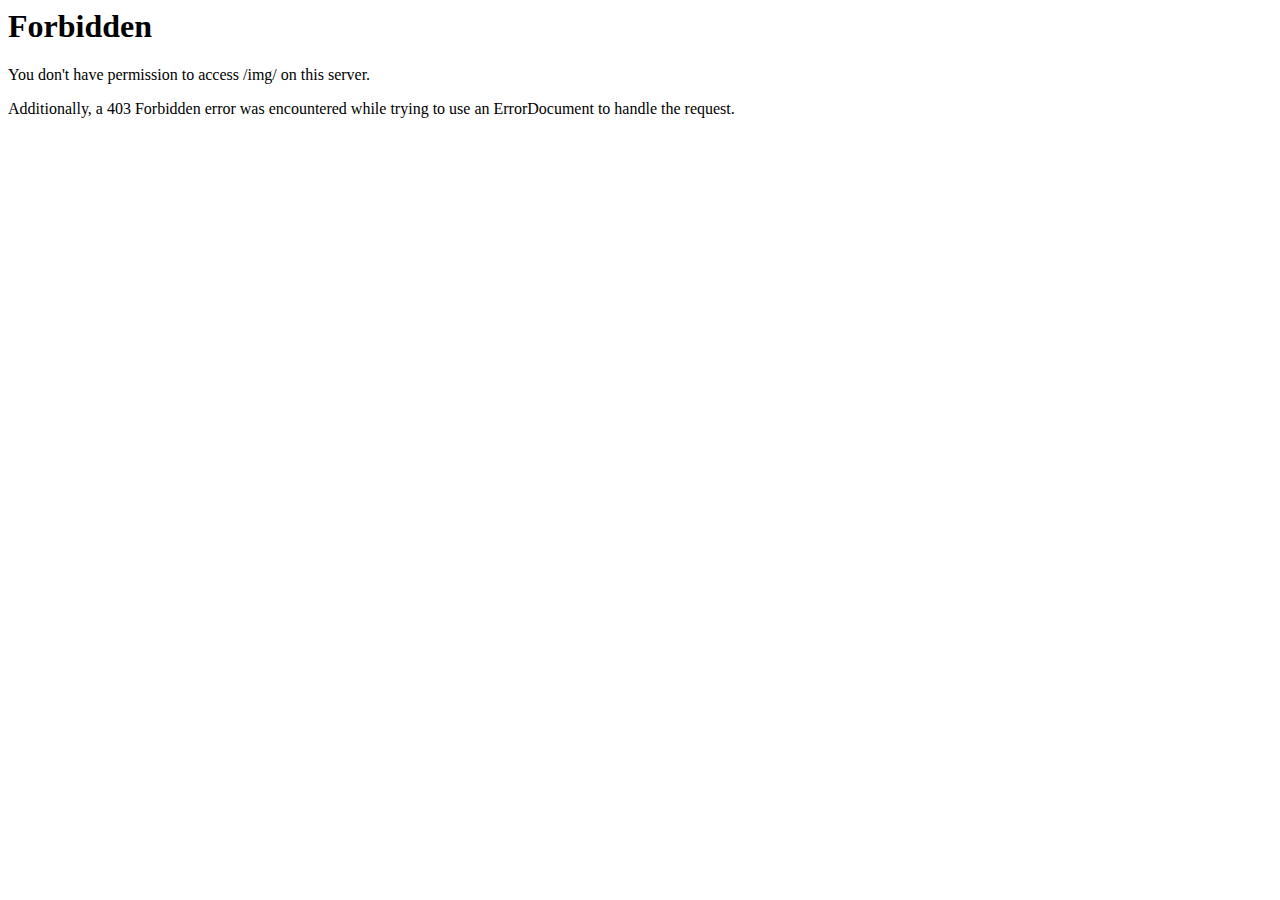
<file: img/index.html>
<!DOCTYPE HTML PUBLIC "-//IETF//DTD HTML 2.0//EN">
<html><head>
<title>403 Forbidden</title>
</head><body>
<h1>Forbidden</h1>
<p>You don't have permission to access /img/
on this server.<br />
</p>
<p>Additionally, a 403 Forbidden
error was encountered while trying to use an ErrorDocument to handle the request.</p>
</body></html>
</file>
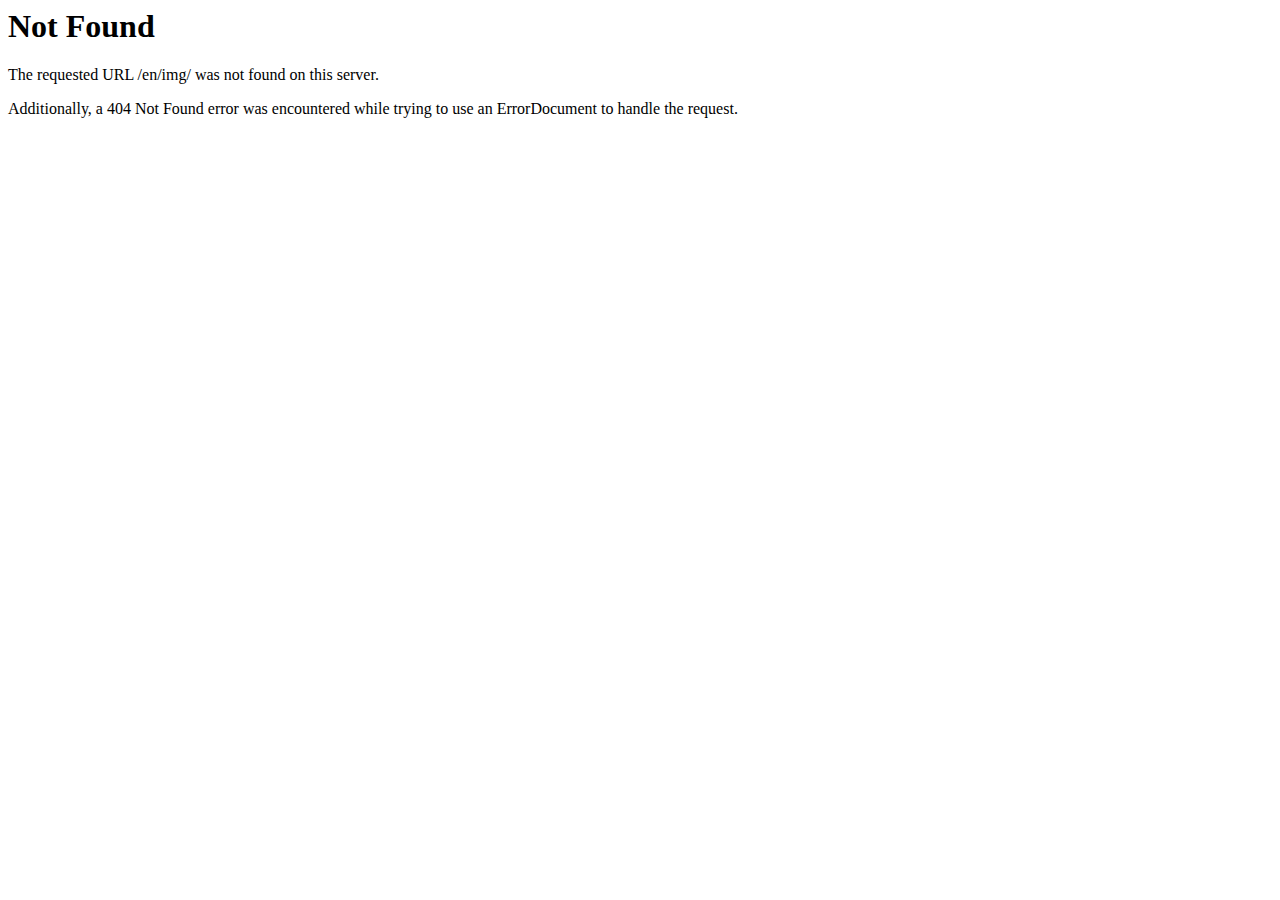
<file: en/extra/img/index.html>
<!DOCTYPE HTML PUBLIC "-//IETF//DTD HTML 2.0//EN">
<html><head>
<title>404 Not Found</title>
</head><body>
<h1>Not Found</h1>
<p>The requested URL /en/img/ was not found on this server.</p>
<p>Additionally, a 404 Not Found
error was encountered while trying to use an ErrorDocument to handle the request.</p>
</body></html>
</file>
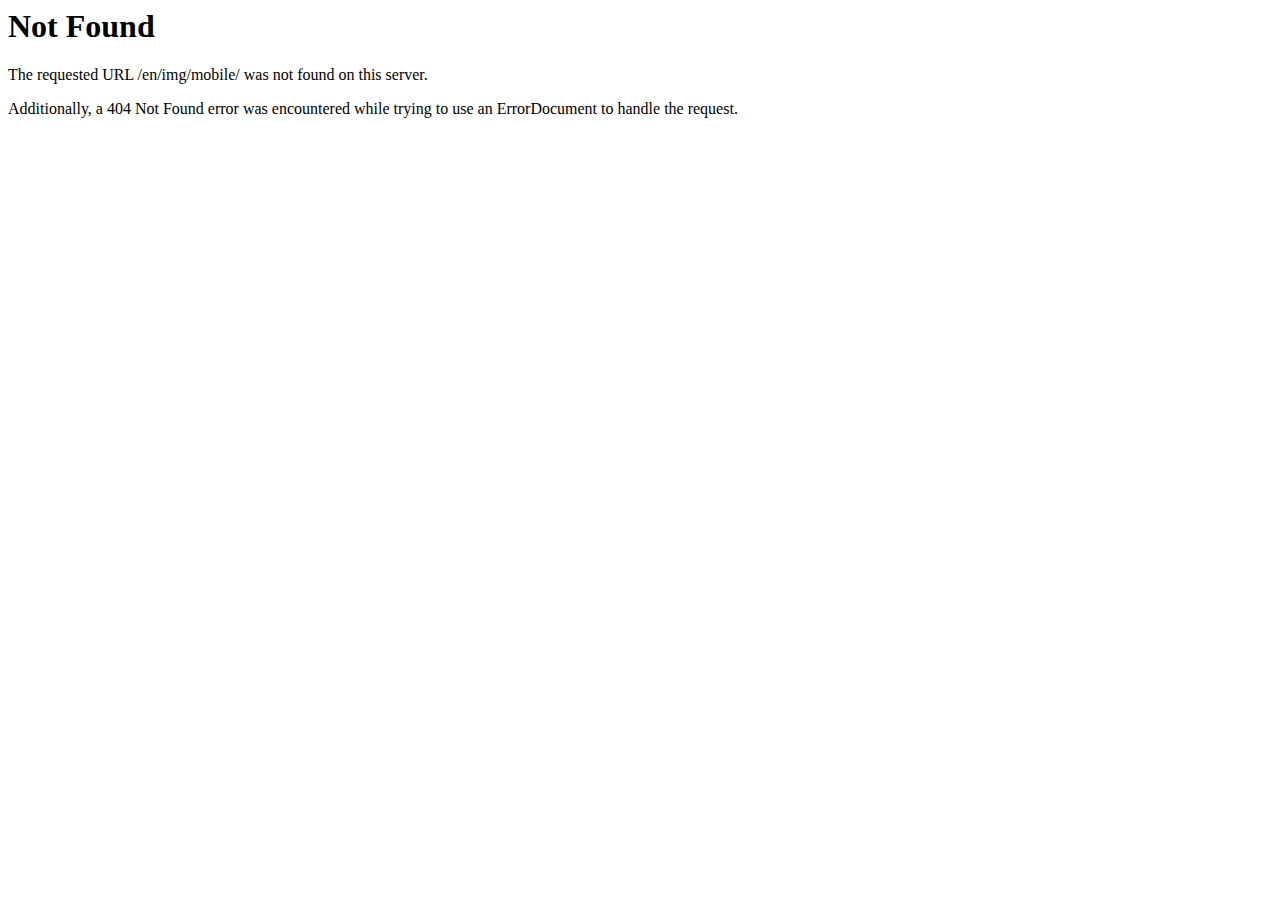
<file: en/extra/img/mobile/index.html>
<!DOCTYPE HTML PUBLIC "-//IETF//DTD HTML 2.0//EN">
<html><head>
<title>404 Not Found</title>
</head><body>
<h1>Not Found</h1>
<p>The requested URL /en/img/mobile/ was not found on this server.</p>
<p>Additionally, a 404 Not Found
error was encountered while trying to use an ErrorDocument to handle the request.</p>
</body></html>
</file>
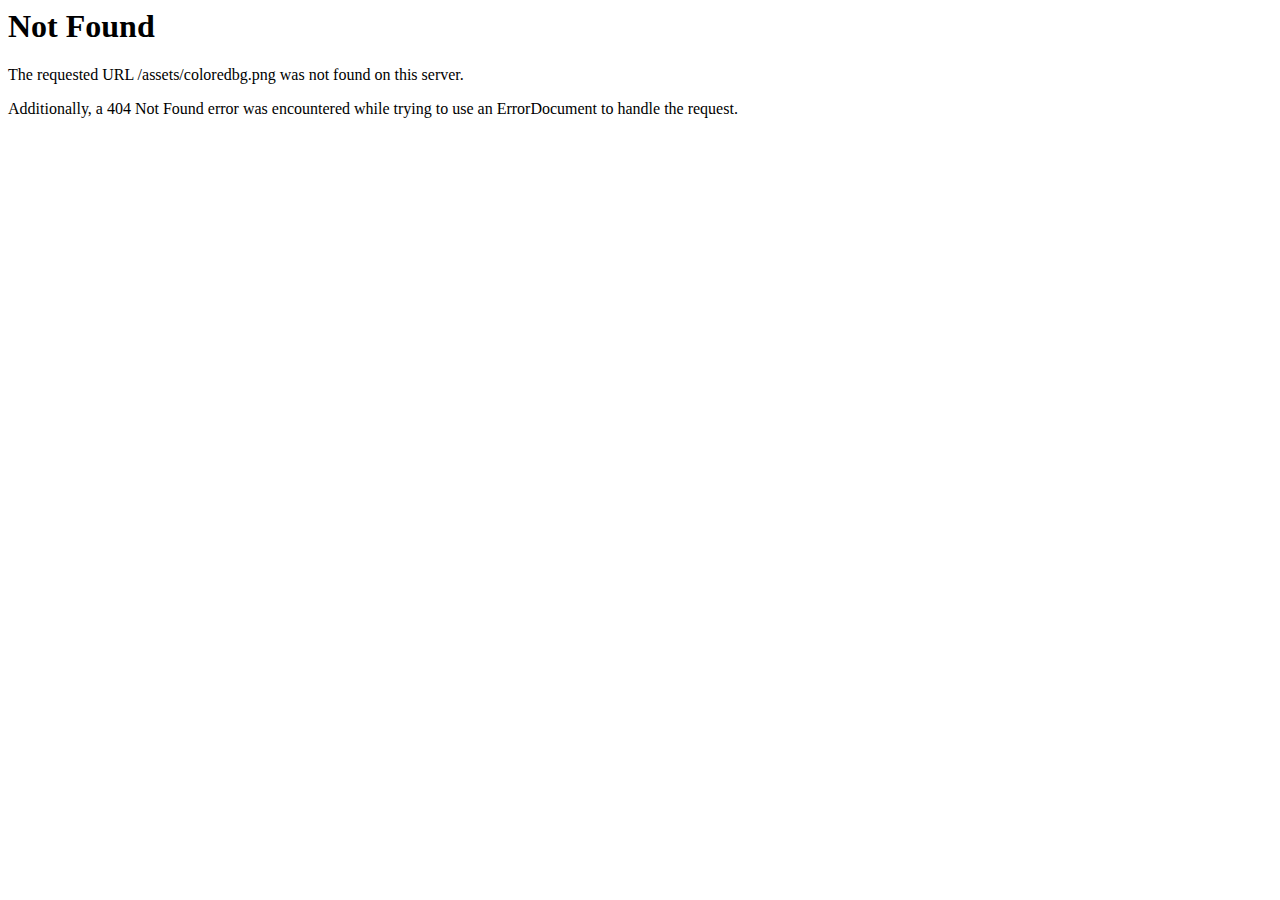
<file: assets/coloredbg.html>
<!DOCTYPE HTML PUBLIC "-//IETF//DTD HTML 2.0//EN">
<html><head>
<title>404 Not Found</title>
</head><body>
<h1>Not Found</h1>
<p>The requested URL /assets/coloredbg.png was not found on this server.</p>
<p>Additionally, a 404 Not Found
error was encountered while trying to use an ErrorDocument to handle the request.</p>
</body></html>
</file>
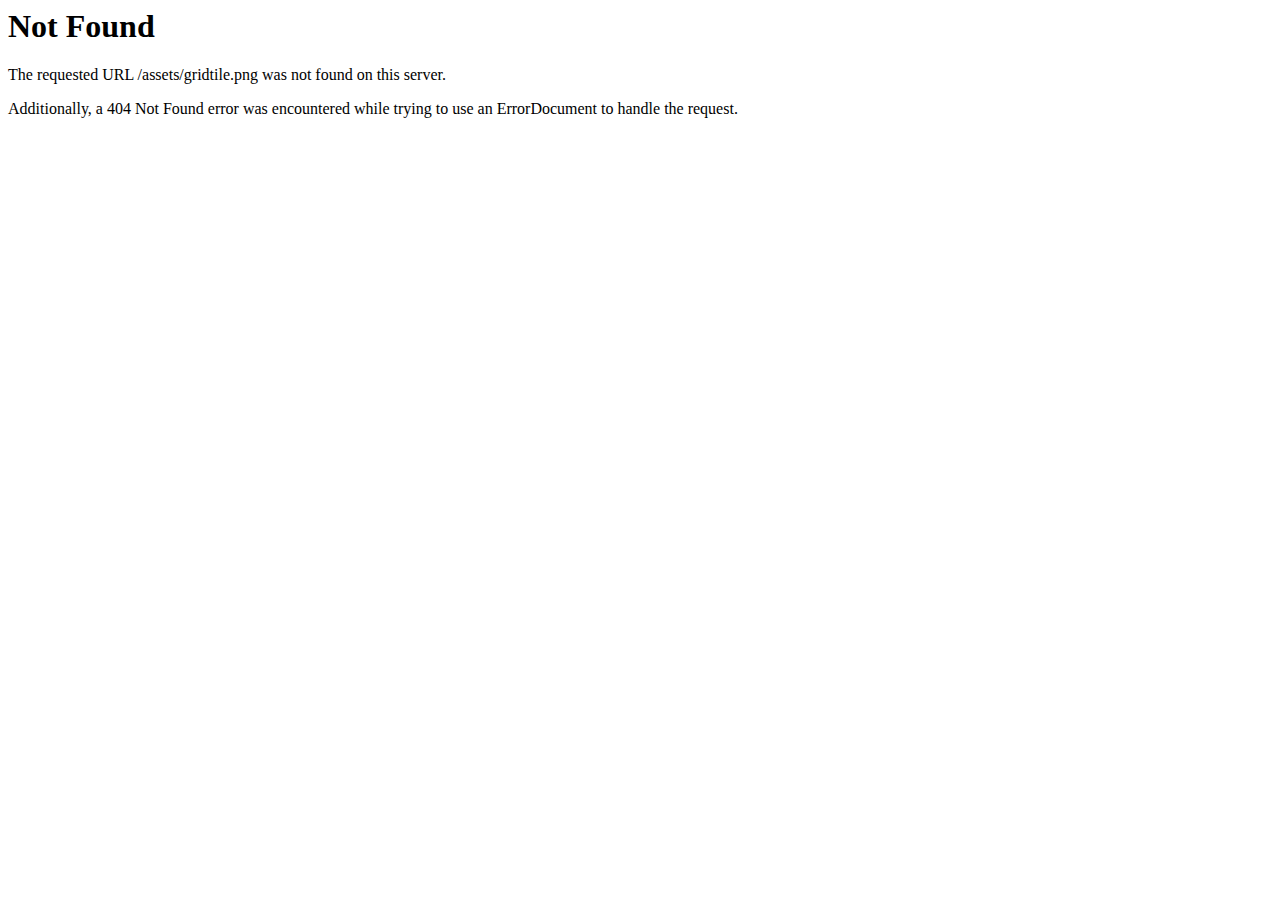
<file: assets/gridtile.html>
<!DOCTYPE HTML PUBLIC "-//IETF//DTD HTML 2.0//EN">
<html><head>
<title>404 Not Found</title>
</head><body>
<h1>Not Found</h1>
<p>The requested URL /assets/gridtile.png was not found on this server.</p>
<p>Additionally, a 404 Not Found
error was encountered while trying to use an ErrorDocument to handle the request.</p>
</body></html>
</file>
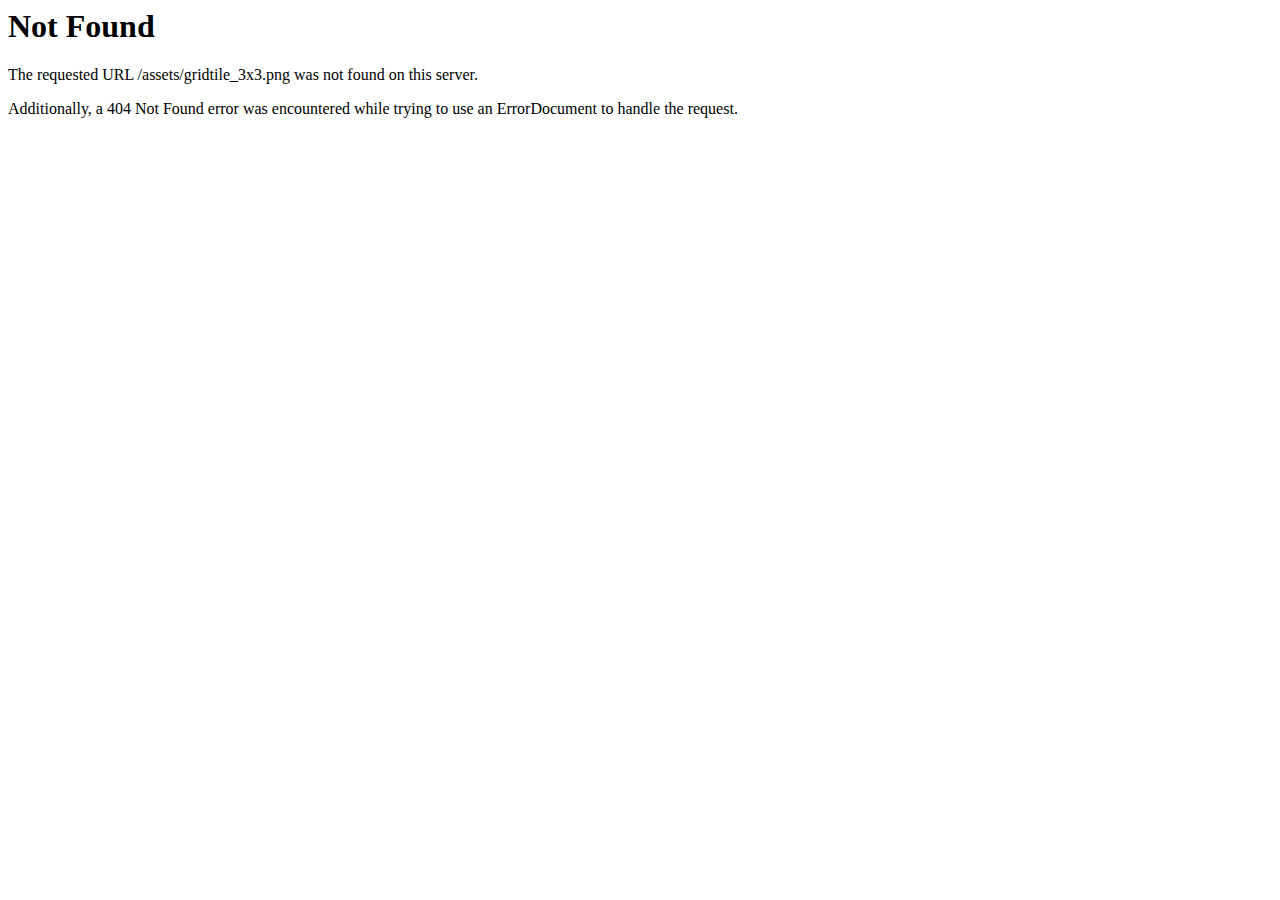
<file: assets/gridtile_3x3.html>
<!DOCTYPE HTML PUBLIC "-//IETF//DTD HTML 2.0//EN">
<html><head>
<title>404 Not Found</title>
</head><body>
<h1>Not Found</h1>
<p>The requested URL /assets/gridtile_3x3.png was not found on this server.</p>
<p>Additionally, a 404 Not Found
error was encountered while trying to use an ErrorDocument to handle the request.</p>
</body></html>
</file>
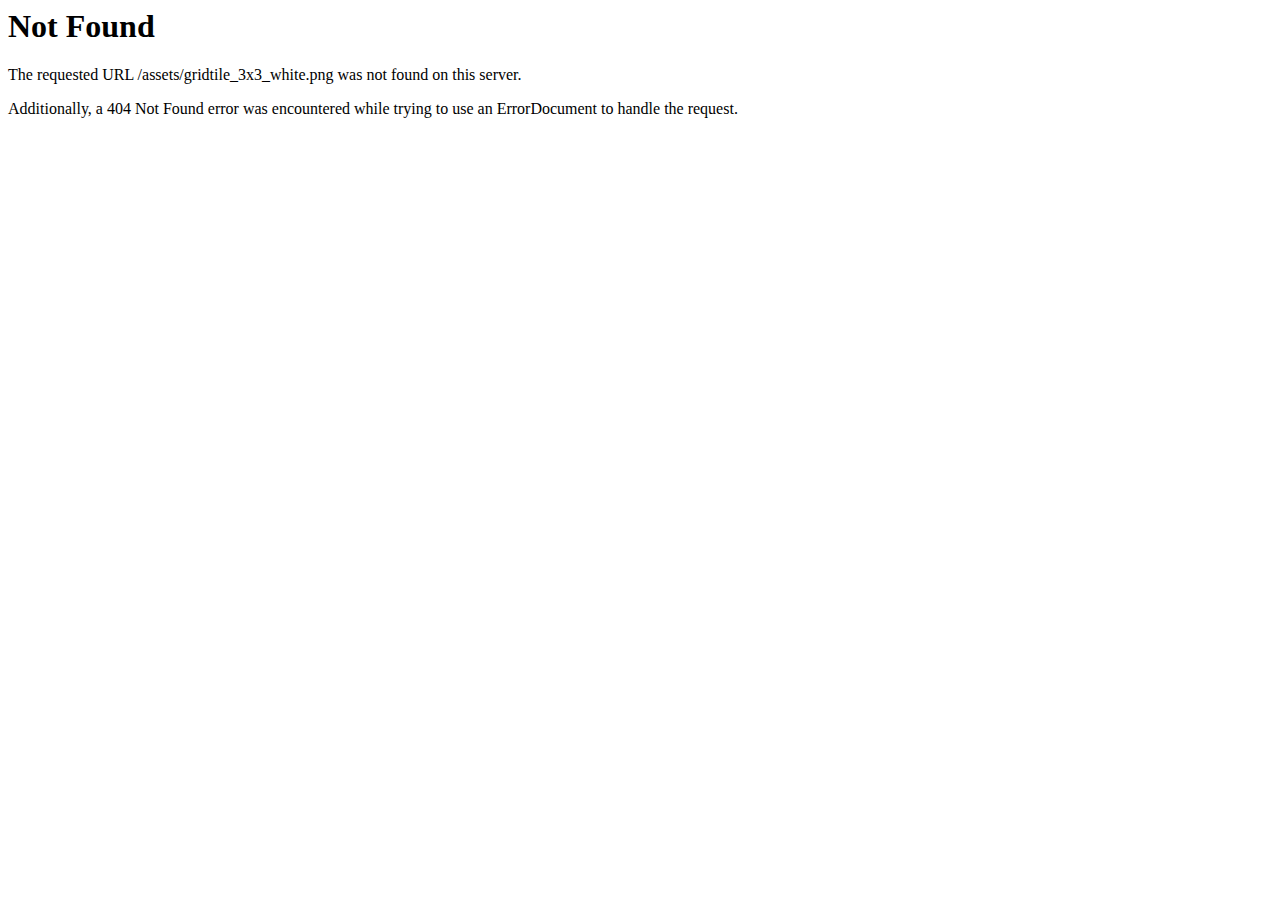
<file: assets/gridtile_3x3_white.html>
<!DOCTYPE HTML PUBLIC "-//IETF//DTD HTML 2.0//EN">
<html><head>
<title>404 Not Found</title>
</head><body>
<h1>Not Found</h1>
<p>The requested URL /assets/gridtile_3x3_white.png was not found on this server.</p>
<p>Additionally, a 404 Not Found
error was encountered while trying to use an ErrorDocument to handle the request.</p>
</body></html>
</file>
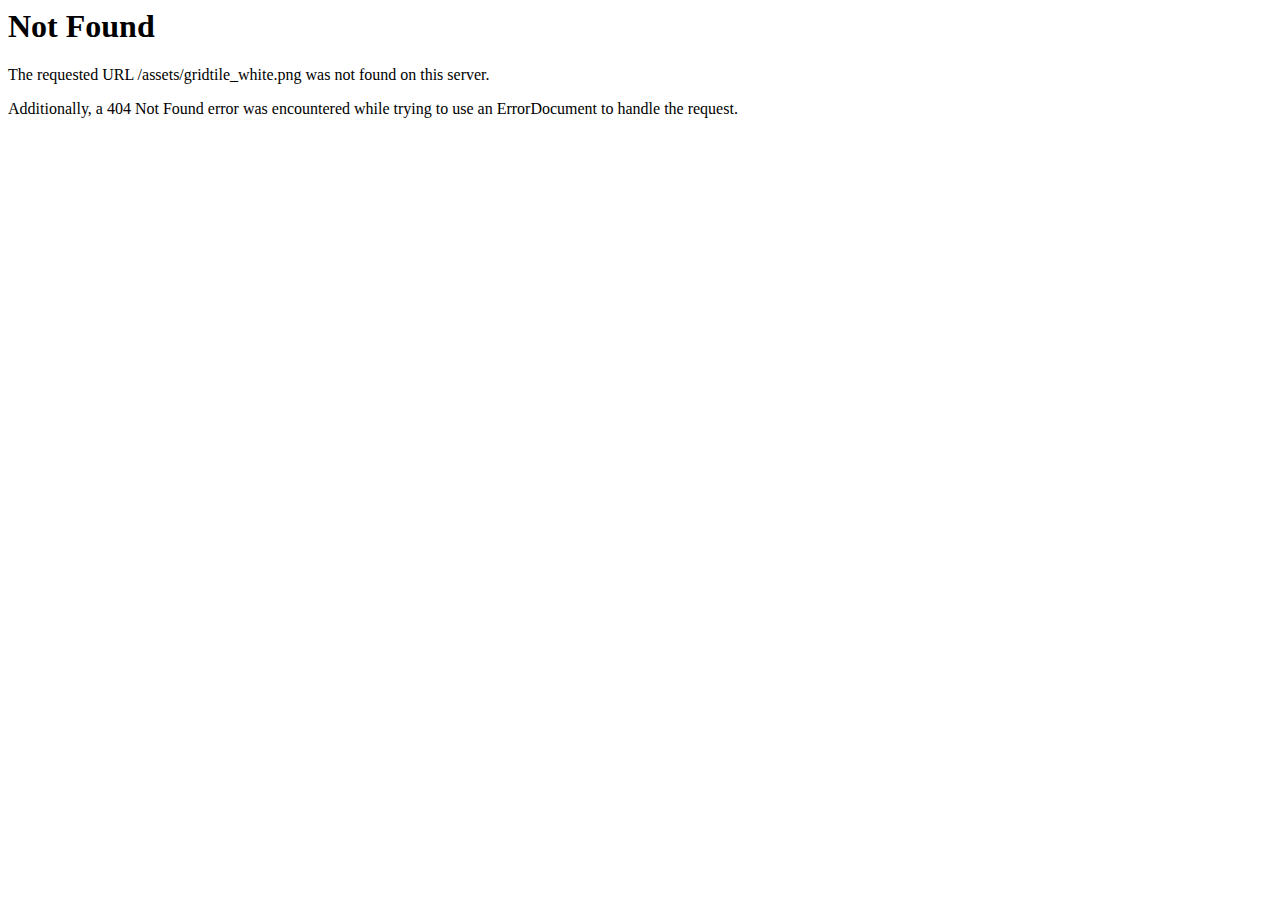
<file: assets/gridtile_white.html>
<!DOCTYPE HTML PUBLIC "-//IETF//DTD HTML 2.0//EN">
<html><head>
<title>404 Not Found</title>
</head><body>
<h1>Not Found</h1>
<p>The requested URL /assets/gridtile_white.png was not found on this server.</p>
<p>Additionally, a 404 Not Found
error was encountered while trying to use an ErrorDocument to handle the request.</p>
</body></html>
</file>
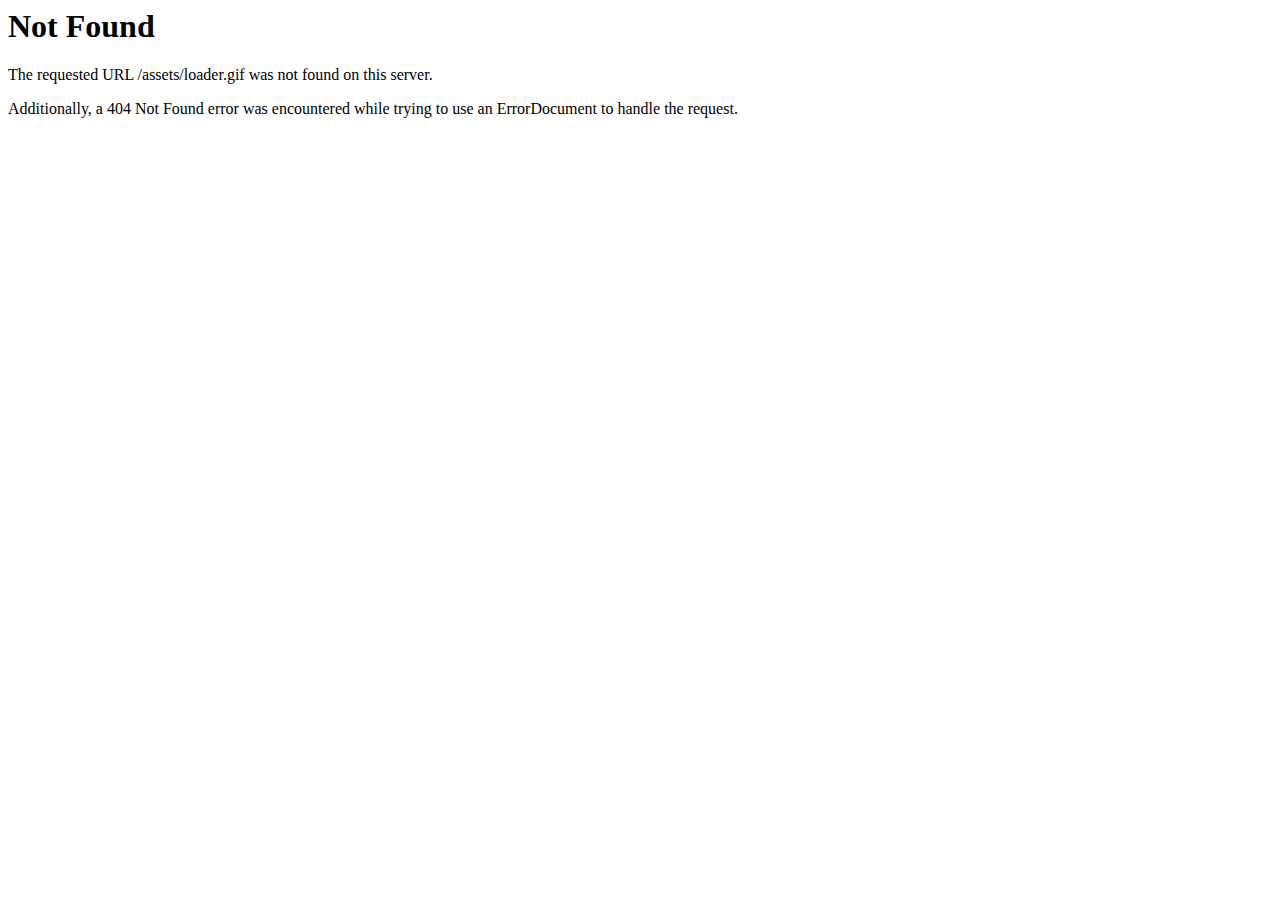
<file: assets/loader.html>
<!DOCTYPE HTML PUBLIC "-//IETF//DTD HTML 2.0//EN">
<html><head>
<title>404 Not Found</title>
</head><body>
<h1>Not Found</h1>
<p>The requested URL /assets/loader.gif was not found on this server.</p>
<p>Additionally, a 404 Not Found
error was encountered while trying to use an ErrorDocument to handle the request.</p>
</body></html>
</file>
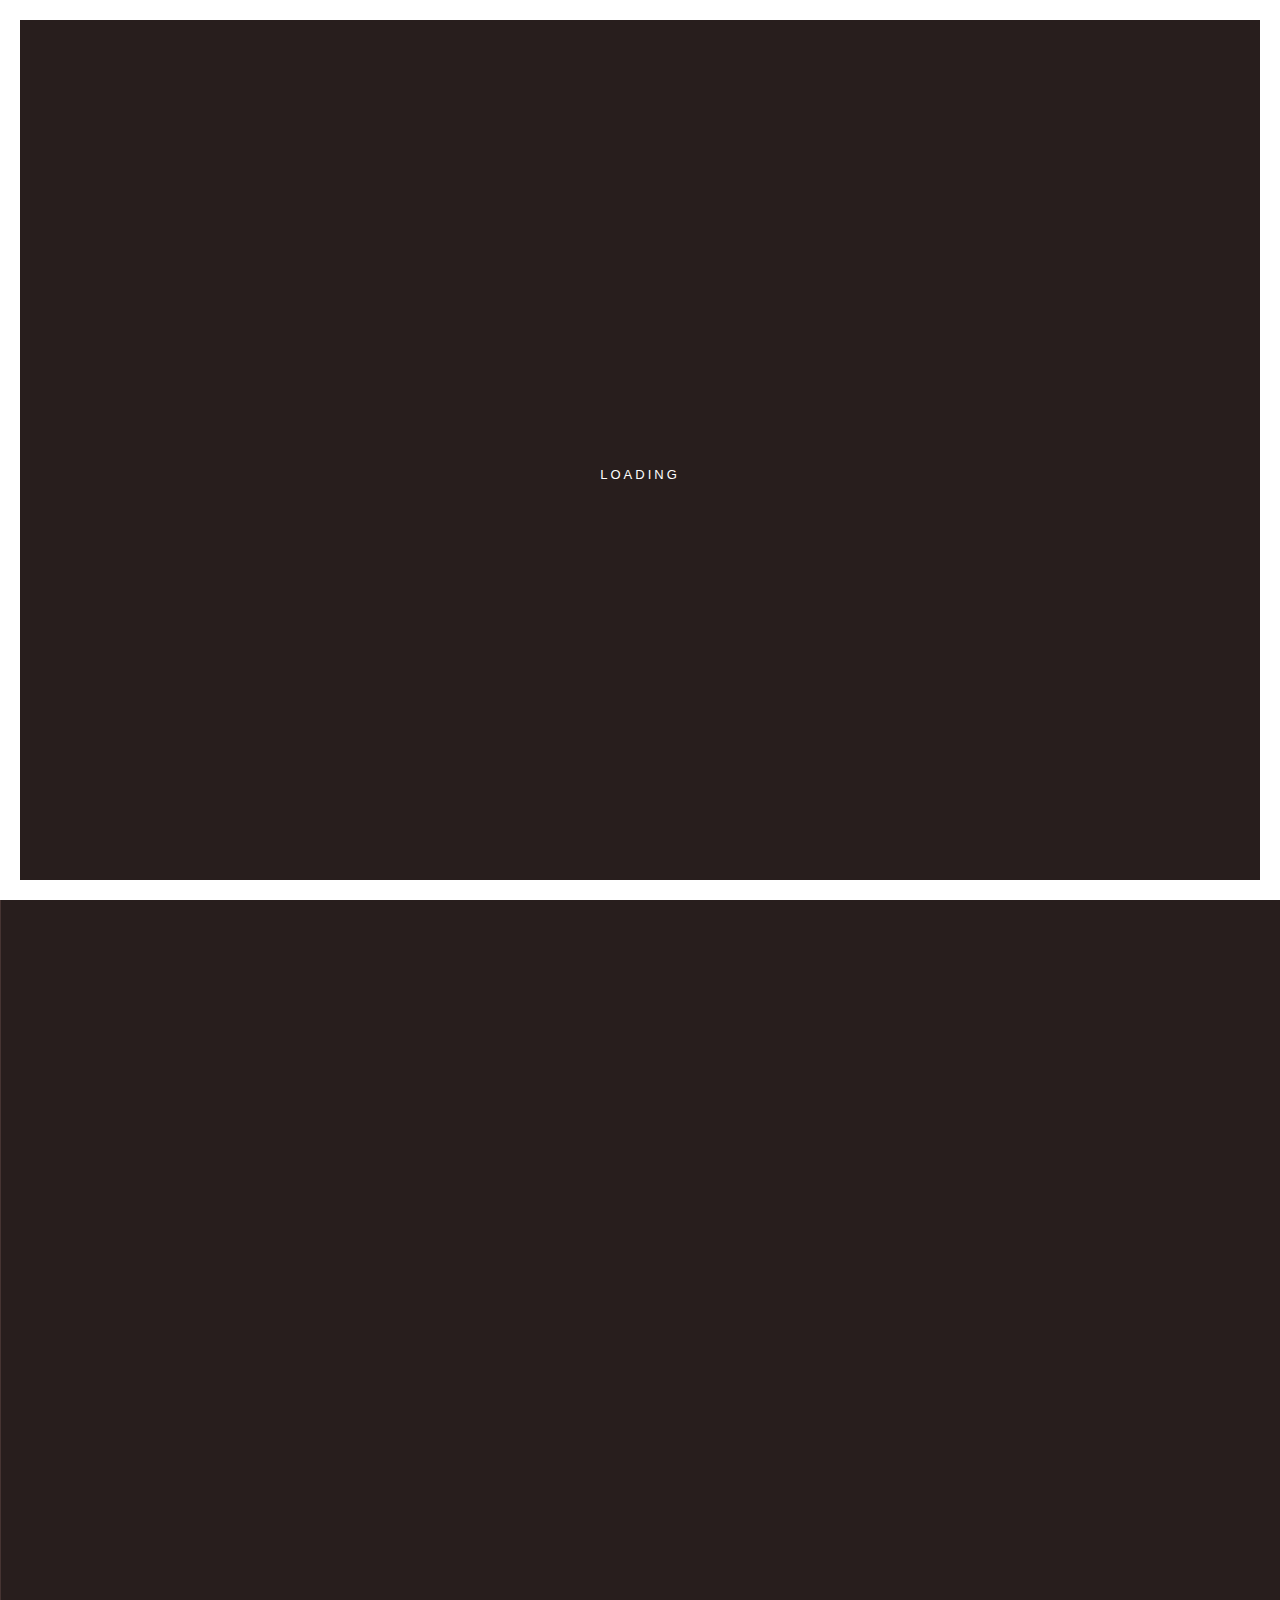
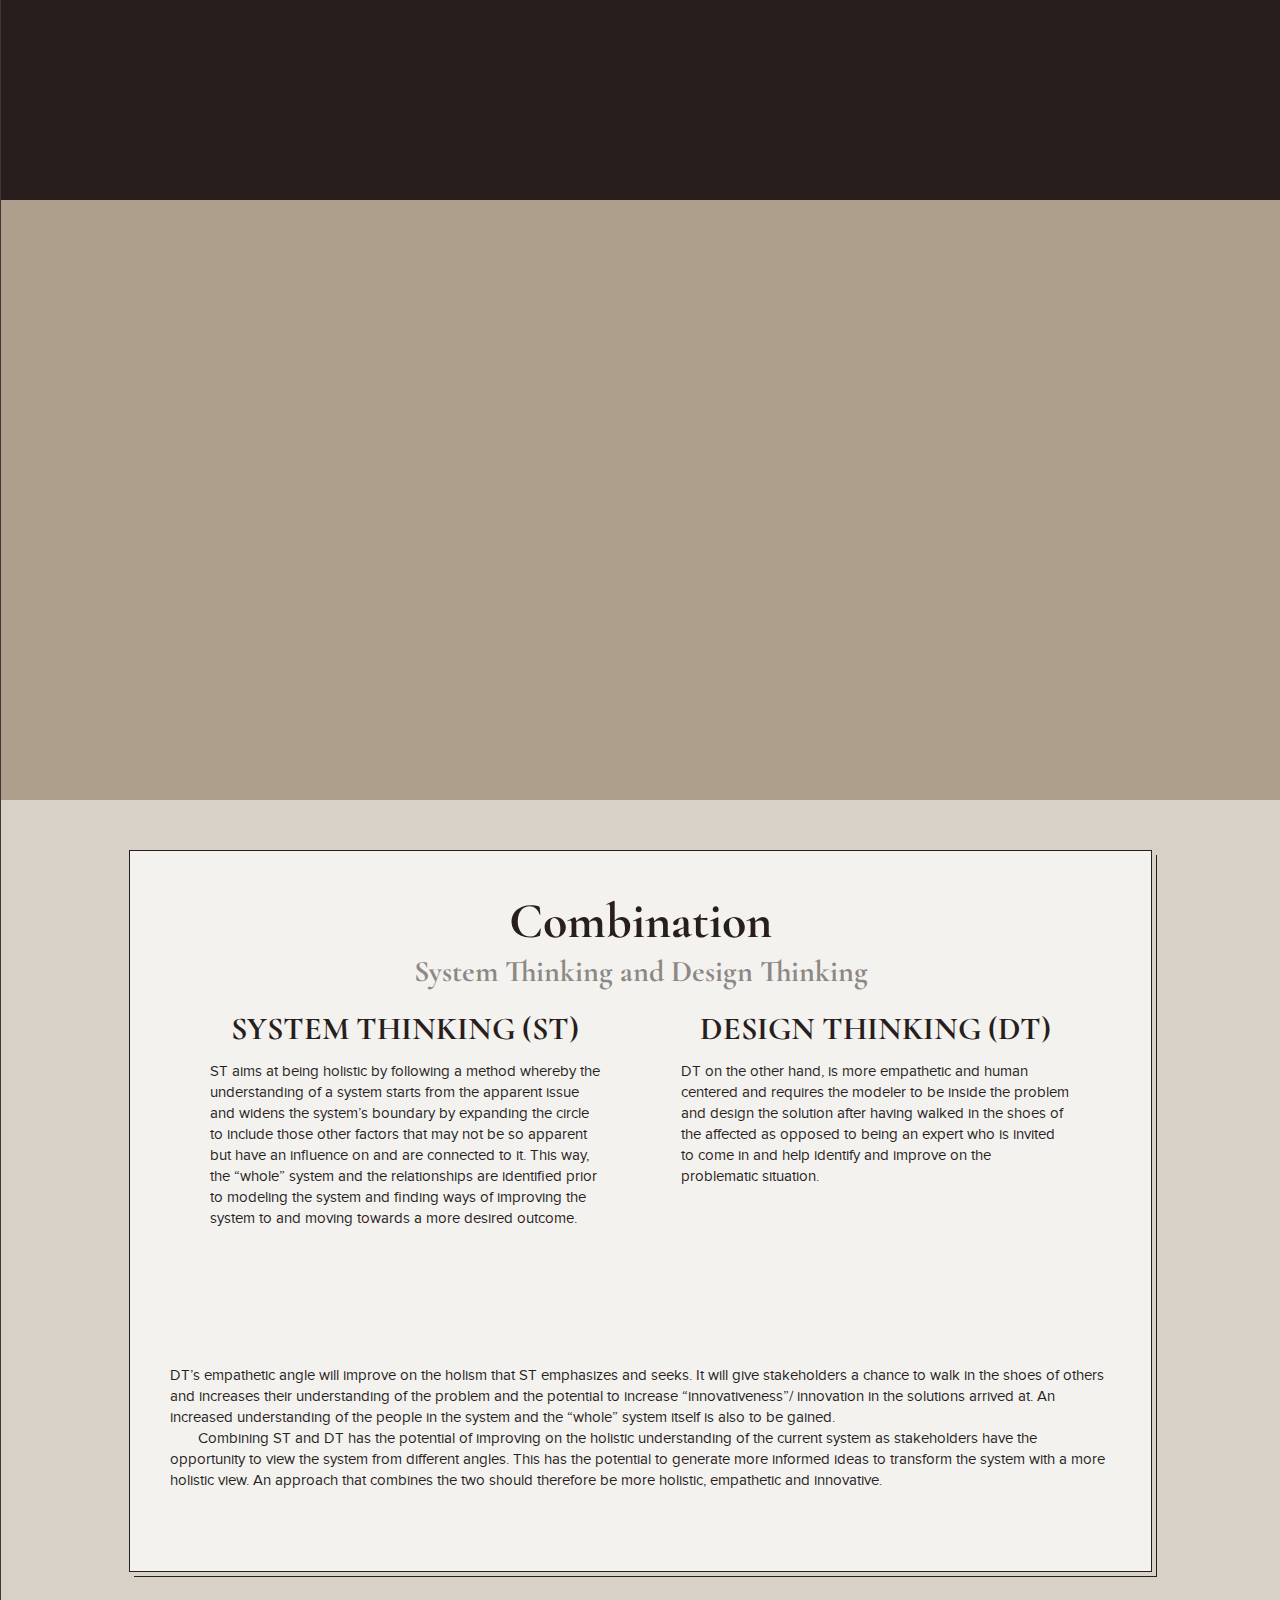
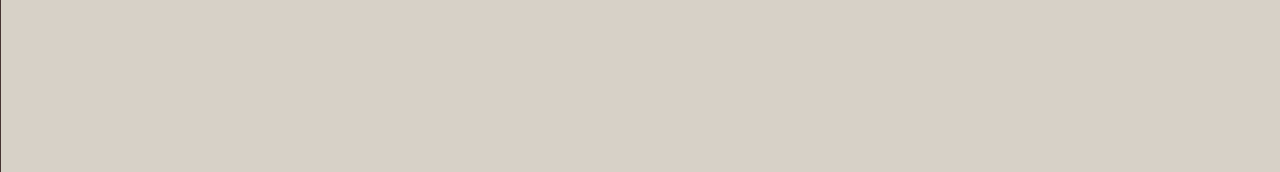
<file: en/design.html>
<!doctype html>
<html class="no-js" lang="en">

<head>
        <meta charset="utf-8">
        <meta http-equiv="x-ua-compatible" content="ie=edge">
       
<title>Lavish Dudeja</title>
 
        <meta name="theme-color" content="#ffffff">

        <link href="https://fonts.googleapis.com/css?family=Cormorant+Garamond:300,400,700" rel="stylesheet">
        <link rel="stylesheet" href="../fonts/font-awesome/css/font-awesome.css">
        <link rel="stylesheet" href="../css/slider.css">

        <script src="../../code.jquery.com/jquery-3.1.1.min.js" integrity="sha256-hVVnYaiADRTO2PzUGmuLJr8BLUSjGIZsDYGmIJLv2b8=" crossorigin="anonymous"></script>
        <script>window.jQuery || document.write('<script src="../js/jquery-3.1.1.min.js"><\/script>')</script>

        <script>
        if (/Android|webOS|iPhone|iPad|iPod|BlackBerry|IEMobile|Opera Mini/i.test(navigator.userAgent)) {
            var head  = document.getElementsByTagName('head')[0];
            var link  = document.createElement('link');
            link.rel  = 'stylesheet';
            link.type = 'text/css';
            link.href = '../css/main-mobile.css';
            link.media = 'all';
            head.appendChild(link);

            $("img").each(function() {
                $(this).attr("src", $(this).attr("src").replace("img/index.html", "img/mobile/index.html"));
            });
        }
        else {
            var head  = document.getElementsByTagName('head')[0];
            var link  = document.createElement('link');
            link.rel  = 'stylesheet';
            link.type = 'text/css';
            link.href = '../css/main.css';
            link.media = 'all';
            head.appendChild(link);
        }
        </script>

        <script src="../js/modernizr-2.8.3.min.js"></script>
    </head>
    <body>
        <!-- Frames -->
        <div class="frame frame-top"></div>
        <div class="frame frame-right"></div>
        <div class="frame frame-bottom"></div>
        <div class="frame frame-left"></div>
        <!-- Loading Layer -->
        <div class="loading-layer">
            <div class="preloader">
                <div class="lines">
                    <div class="line line-1"></div>
                    <div class="line line-2"></div>
                    <div class="line line-3"></div>
                </div>
                <div class="loading-text">LOADING</div>
            </div>
        </div>
       
        <div id="main">
            <!-- Navigation Trigger -->
            <a class="navigation-trigger no-smoothState">
                <div class="hamburger hamburger--elastic">
                    <div class="hamburger-box">
                        <div class="hamburger-inner"></div>
                    </div>
                </div>
            </a>
            <!-- Logo -->
          
            <!-- Project Cover -->
            <main class="project-content">
                <div class="navigation-layer"></div>
                <div class="project-cover">
                    <div class="section-image-container">
                        <div class="project-cover-image project-cover-image-atelier"></div>
                    </div>
                    <div class="slide-box-text-outer show-slide-box-text-outer">
                       
                        <div class="slide-box-text-inner">
                            <div class="slide-box-text show-slide-box-text">
                                <h3>Design and System Thinking</h3>
                              
                                <a href="#0" class="button button-white cover-button" title="Scopri tutto">
                                <span class="wrapper">
                                <span>Discover more</span>
                                <span>Discover more</span>
                                </span>
                                </a>
                            </div>
                        </div>
                    </div>
          
                <!-- Project Content Block 50 -->
                   </div>
                <!-- Project Content Block 50 -->
                <div class="project-section">
                    <div class="reveal-block-50 reveal-block-50-big">
                        <div class="reveal-block-50-inner" id="reveal-block-50-01">
                            <div class="reveal-block-50-image reveal-block-50-image-atelier-01"></div>
                        </div>
                        <div class="reveal-block-50-content reveal-block-50-content-01">
                            <h5>System Thinking</h5>
                            <br><br>
                            <p>Systems Thinking is designed to tackle complexity and produce significant results as we strive to understand the change. It is a structured approach that emphasizes examining problems more completely and accurately before developing and implementing solutions.</p>
                        </div>
                    </div>
                </div>
                <!-- Project Content Block 50 -->
                <div class="project-section">
                    <div class="reveal-block-50 reveal-block-50-small">
                        <div class="reveal-block-50-content reveal-block-50-content-02">
                            <h5>Design Thinking</h5> <br><br>
                            <p>Design thinking, attempts to understand the intent or problem. Design thinking attempts to identify why the problem exists in the first place before solving it. IDEO defines design thinking as the application of empathy and experimentation to arrive at innovation solutions through making decisions based on stakeholder input and evidence based research. </p>
                        </div>
                        <div class="reveal-block-50-inner" id="reveal-block-50-02">
                            <div class="reveal-block-50-image reveal-block-50-image-atelier-02"></div>
                        </div>
                    </div>
                </div>
                <!-- Project Slider -->
            
            
            
            <!--    <div class="project-section project-slider project-slider-refrigeration">
                    <h5>Combination of both</h5>
                    <h6>for sustainable change</h6>
                    <img src="../img/slide1.png">
                   
                    <div class="project-section-content">
                        <div class="project-section-catalogue project-section-iwcc-02">
                            <p>All three thinking on combining address their own gaps and increases the chance of creating sustainable solutions to the wicked problem that organizations are facing today. </p>
                        </div>
                    </div>
                </div>-->
             <div class="project-section project-section-beige project-section-beige-light">
                    <div class="project-section-content project-section-description-content">
                        <div class="project-section-catalogue project-section-description">
                            <h5>Combination</h5>
                            <h6>System Thinking and Design Thinking</h6>
                        
                          
                            
                           <div class="project-section-description-block">
                                <h4 style="text-align:center;">System Thinking (ST) </h4> <br>
                                <p>ST aims at being holistic by following a method whereby the understanding of a system starts from the apparent issue and widens the system’s boundary by expanding the circle to include those other factors that may not be so apparent but have an influence on and are connected to it. This way, the “whole” system and the relationships are identified prior to modeling the system and finding ways of improving the system to and moving towards a more desired outcome.
                                </p>
                            </div>
                            
                            <div class="project-section-description-block project-section-description-block-iwcc-2">
                                <h4 style="text-align:center;">Design Thinking (DT)</h4><br>
                                <p>DT on the other hand, is more empathetic and human centered and requires the modeler to be inside the problem and design the solution after having walked in the shoes of the affected as opposed to being an expert who is invited to come in and help identify  and improve on the problematic situation. 
</p>
                            </div>
                        <br><br> <br><br> <br><br> <br><br> <br><br> <br><br> <br><br> <br> <br><br> <br><br> <br><br><br>
                            <p>DT’s empathetic angle will improve on the holism that ST emphasizes and seeks. It will give stakeholders a chance to walk in the shoes of others and increases their understanding of the problem and the potential to increase “innovativeness”/ innovation in the solutions arrived at. An increased understanding of the people in the system and the “whole” system itself is also to be gained.
                                <br>
&nbsp;&nbsp;&nbsp;&nbsp;&nbsp;&nbsp;&nbsp;Combining ST and DT has the potential of improving on the holistic understanding of the current system as stakeholders have the opportunity to view the system from different angles. This has the potential to generate more informed ideas to transform the system with a more holistic view. An approach that combines the two should therefore be more holistic, empathetic and innovative.
</p></div>
                        </div>
                    
    
                </div>
                <!-- Project Content Block 50 -->
           
                <!-- Project Slider -->
                
                <!-- Project Content Block 50 -->
                <div style="display: none !important">
                    <div class="reveal-block-50-inner" id="reveal-block-50-architect"></div>
                    <div class="reveal-block-50-inner" id="reveal-block-city"></div>
                    <div class="reveal-block-50-inner" id="reveal-block-50-05"></div>
                    <div class="reveal-block-50-inner" id="reveal-block-50-06"></div>
                    <div class="reveal-block-50-inner" id="reveal-block-50-07"></div>
                    <div class="reveal-block-50-inner" id="reveal-block-50-08"></div>
                    <div class="reveal-block-50-inner" id="reveal-block-50-09"></div>
                    <div class="reveal-block-50-inner" id="reveal-block-50-10"></div>
                    <div class="reveal-block-50-inner" id="reveal-block-50-11"></div>
                    <div class="reveal-block-50-inner" id="reveal-block-50-12"></div>
                    <div class="reveal-block-50-content-architect"></div>
                    <div class="reveal-block-50-content-05"></div>
                    <div class="reveal-block-50-content-06"></div>
                    <div class="reveal-block-50-content-07"></div>
                    <div class="reveal-block-50-content-08"></div>
                    <div class="reveal-block-50-content-09"></div>
                    <div class="reveal-block-50-content-10"></div>
                    <div class="reveal-block-50-content-11"></div>
                    <div class="reveal-block-50-content-12"></div>
                </div>
                <footer>
                   
                </footer>
            </main>
            <!-- Main Navigation -->
            <div class="navigation">
                <div class="navigation-wrapper">
                    <nav>
                        <ul class="navigation-menu">
                               <li><a href="index.html"  title="Home">Home</a></li>
                            <li><a href="personal.html" title="About Me">About Me</a></li>
                            <li><a href="thinking.html"   title="Collaborative Thinking">Collaborative Thinking</a></li>
                            <li><a href="design.html" class="selected" title="System & Design Thinking">System & Design Thinking</a></li>
                            <li><a href="intervention.html"  title="Siwan Intervention Model">Siwan Intervention Model</a></li>
                            <li><a href="project.html" title="Ongoing Project">Ongoing Project</a></li>
                            <li><a href="residency.html"  title="Residency Program">Residency Program</a></li>
                            <li><a href="development.html" title="Understanding Development">Understanding Development</a></li>
                            <li><a href="odsys.html" title="Organization Development">Organization Development</a></li>
                            <li><a href="learning.html" title="Learnings">Learnings</a></li>
                        </ul>
                      
                    </nav>
                  
                </div>
            </div>
          
         
            <!-- Cookie Banner -->
           
            <!-- Form Response -->
            <div class="form-response-container"></div>
            <div class="form-response"></div>
        </div>
       
        <script src="../js/main-plugins.js"></script>
        <script src="../js/project-plugins.js"></script>
        <script src="../js/main.js"></script>
        <!-- GA -->
       
    </body>


</html>
</file>
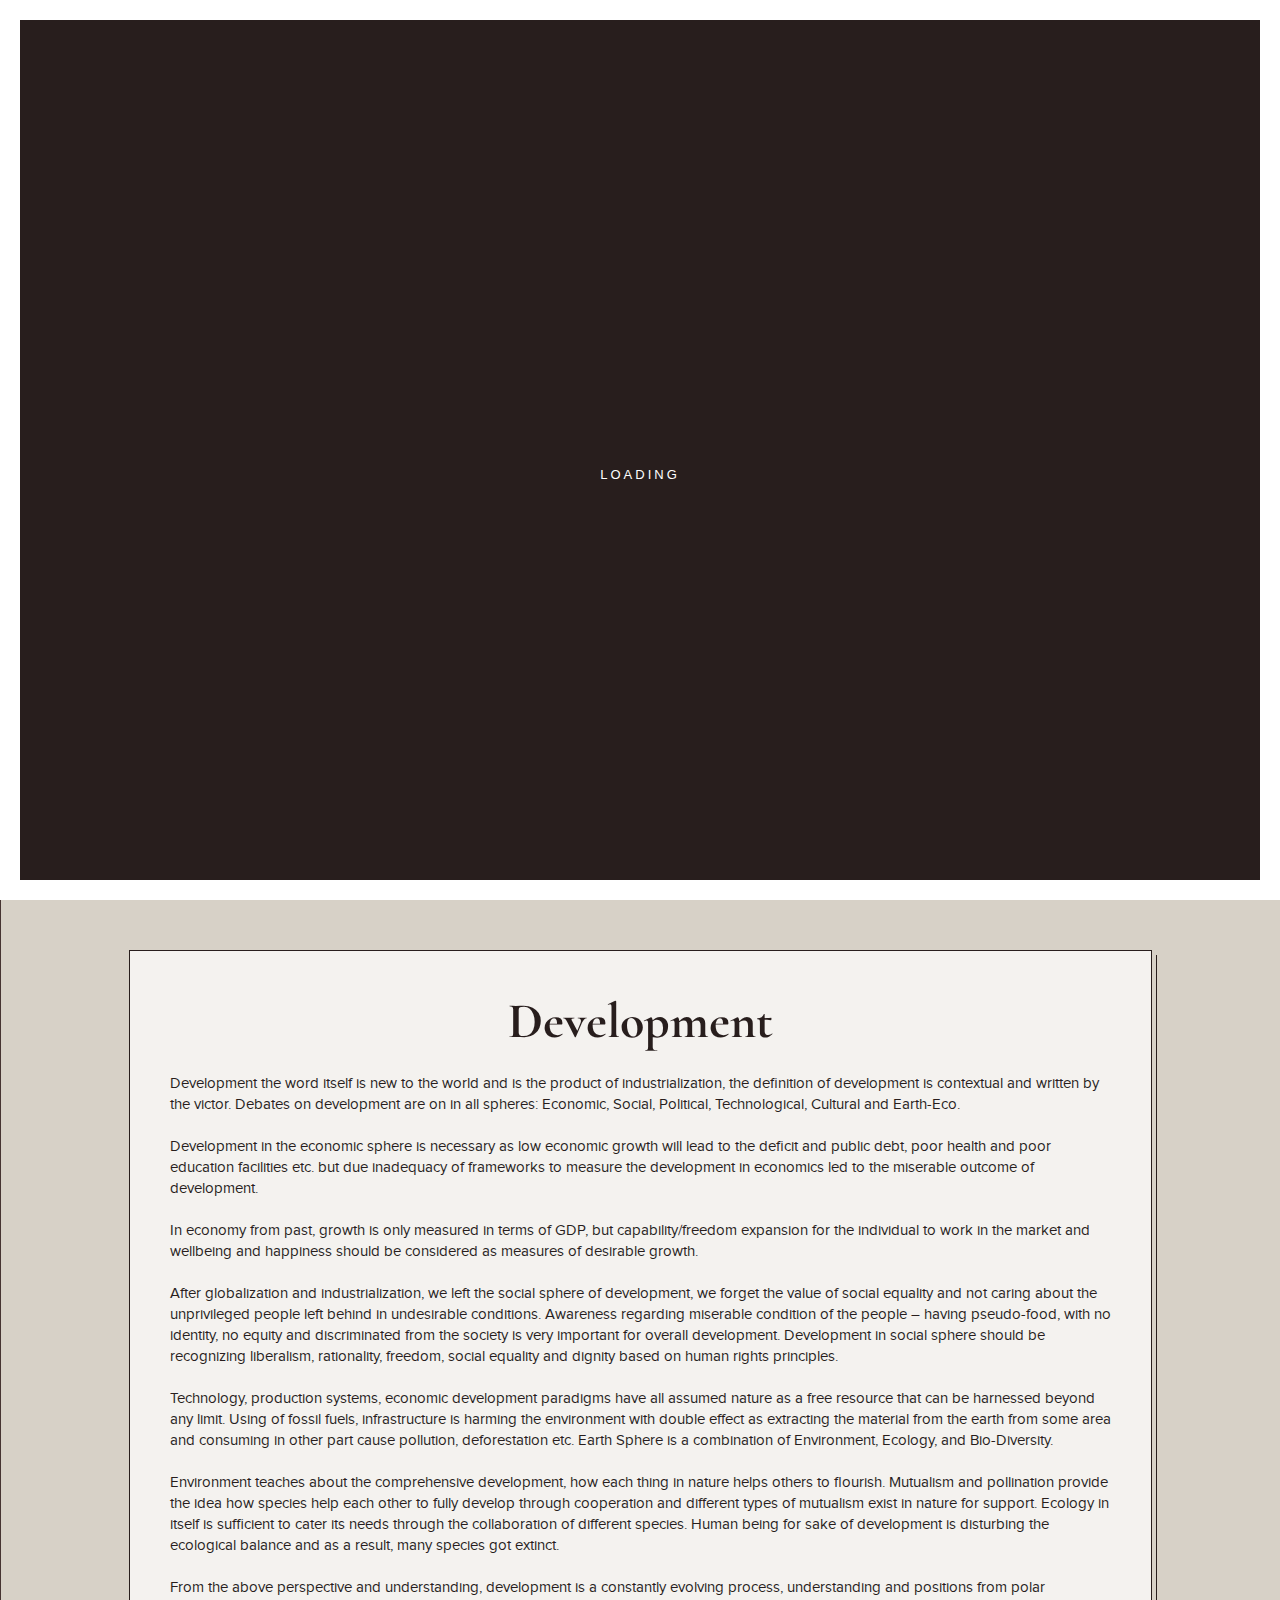
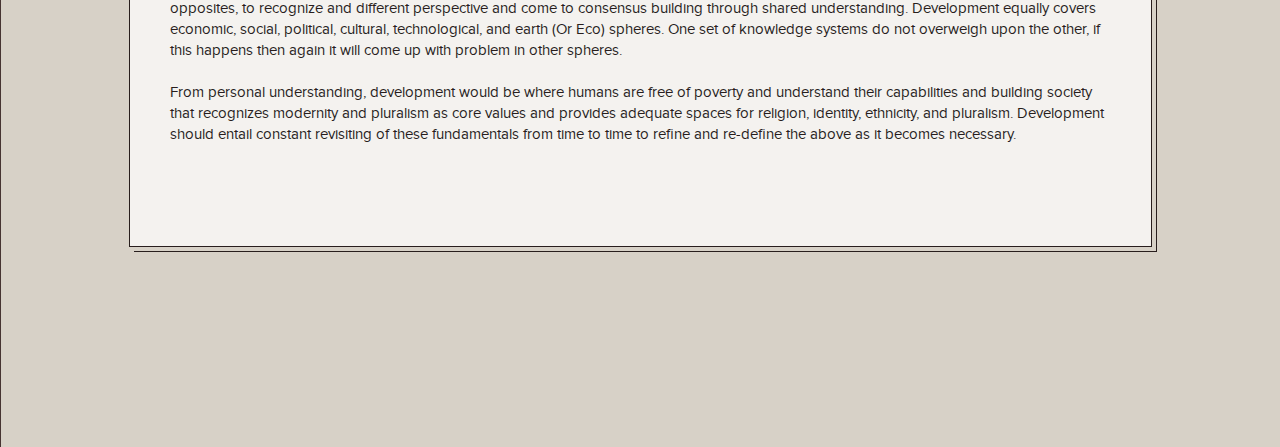
<file: en/development.html>
<!doctype html>
<html class="no-js" lang="en">
    

<head>
        <meta charset="utf-8">
        <meta http-equiv="x-ua-compatible" content="ie=edge">
        <title>Lavish Dudeja</title>
        <meta name="viewport" content="width=device-width, initial-scale=1">

        
       
        <meta name="theme-color" content="#ffffff">

        <link href="https://fonts.googleapis.com/css?family=Cormorant+Garamond:300,400,700" rel="stylesheet">
        <link rel="stylesheet" href="../fonts/font-awesome/css/font-awesome.css">
        <link rel="stylesheet" href="../css/slider.css">

        <script src="../../code.jquery.com/jquery-3.1.1.min.js" integrity="sha256-hVVnYaiADRTO2PzUGmuLJr8BLUSjGIZsDYGmIJLv2b8=" crossorigin="anonymous"></script>
        <script>window.jQuery || document.write('<script src="../js/jquery-3.1.1.min.js"><\/script>')</script>

        <script>
        if (/Android|webOS|iPhone|iPad|iPod|BlackBerry|IEMobile|Opera Mini/i.test(navigator.userAgent)) {
            var head  = document.getElementsByTagName('head')[0];
            var link  = document.createElement('link');
            link.rel  = 'stylesheet';
            link.type = 'text/css';
            link.href = '../css/main-mobile.css';
            link.media = 'all';
            head.appendChild(link);

            $("img").each(function() {
                $(this).attr("src", $(this).attr("src").replace("img/index.html", "img/mobile/index.html"));
            });
        }
        else {
            var head  = document.getElementsByTagName('head')[0];
            var link  = document.createElement('link');
            link.rel  = 'stylesheet';
            link.type = 'text/css';
            link.href = '../css/main.css';
            link.media = 'all';
            head.appendChild(link);
        }
        </script>

        <script src="../js/modernizr-2.8.3.min.js"></script>
    </head>
    <body>
        <!-- Frames -->
        <div class="frame frame-top"></div>
        <div class="frame frame-right"></div>
        <div class="frame frame-bottom"></div>
        <div class="frame frame-left"></div>
        <!-- Loading Layer -->
        <div class="loading-layer">
            <div class="preloader">
                <div class="lines">
                    <div class="line line-1"></div>
                    <div class="line line-2"></div>
                    <div class="line line-3"></div>
                </div>
                <div class="loading-text">LOADING</div>
            </div>
        </div>
    
        <div id="main">
            <!-- Navgation Trigger -->
            <a class="navigation-trigger no-smoothState">
                <div class="hamburger hamburger--elastic">
                    <div class="hamburger-box">
                        <div class="hamburger-inner"></div>
                    </div>
                </div>
            </a>

            <!-- Project Cover -->
            <main class="project-content">
                <div class="navigation-layer"></div>
                <div class="project-cover">
                    <div class="section-image-container">
                        <div class="project-cover-image project-cover-image-su-misura"></div>
                    </div>
                    <div class="slide-box-text-outer show-slide-box-text-outer">
                        
                        <div class="slide-box-text-inner">
                            <div class="slide-box-text show-slide-box-text">
                                <h3>Understanding Development</h3>
                                
                                <a href="#0" class="button button-white cover-button" title="Scopri tutto">
                                <span class="wrapper">
                                <span>Discover more</span>
                                <span>Discover more</span>
                                </span>
                                </a>
                            </div>
                        </div>
                    </div>
                </div>
                <!-- Project Content Block 50 -->
               
                
                <div class="project-section project-section-beige project-section-beige-light">
                    <div class="project-section-content project-section-description-content">
                        <div class="project-section-catalogue project-section-description">
                            <h5>Development</h5>
                          
                            <br><br>
                                
                                <p>Development the word itself is new to the world and is the product of industrialization, the definition of development is contextual and written by the victor. Debates on development are on in all spheres: Economic, Social, Political, Technological, Cultural and Earth-Eco.<br><br>

Development in the economic sphere is necessary as low economic growth will lead to the deficit and
public debt, poor health and poor education facilities etc. but due inadequacy of frameworks to measure the development in economics led to the miserable outcome of development. <br><br>
In economy from past, growth is only measured in terms of GDP, but capability/freedom expansion for the individual to work in the market and wellbeing and happiness should be considered as measures of desirable growth.<br><br>

After globalization and industrialization, we left the social sphere of development, we forget the value of social equality and not caring about the unprivileged people left behind in undesirable conditions. Awareness regarding miserable condition of the people – having pseudo-food, with no identity, no equity and discriminated from the society is very important for overall development. Development in social sphere should be recognizing liberalism, rationality, freedom, social equality and dignity based on human rights principles.<br><br>

Technology, production systems, economic development paradigms have all assumed nature
as a free resource that can be harnessed beyond any limit. Using of fossil fuels, infrastructure is harming the environment with double effect as extracting the material from the earth from some area and consuming in other part cause pollution, deforestation etc. Earth Sphere is a combination of Environment, Ecology, and Bio-Diversity.  <br><br>
Environment teaches about the comprehensive development, how each thing in nature helps others to flourish. Mutualism and pollination provide the idea how species help each other to fully develop through cooperation and different types of mutualism exist in nature for support. Ecology in itself is sufficient to cater its needs through the collaboration of different species. Human being for sake of development is disturbing the ecological balance and as a result, many species got extinct.<br><br>

From the above perspective and understanding, development is a constantly evolving process,
understanding and positions from polar opposites, to recognize and different perspective and come to consensus building through shared understanding. Development equally covers economic, social, political, cultural, technological, and earth (Or Eco) spheres. One set of knowledge systems do not overweigh upon the other, if this happens then again it will come up with problem in other spheres. <br><br>

From personal understanding, development would be where humans are free of poverty and understand their capabilities and building society that recognizes modernity and pluralism as core values and provides adequate spaces for religion, identity, ethnicity, and pluralism. Development should entail constant revisiting of these fundamentals from time to time to refine and re-define the above as it becomes necessary.<br><br>

                                </p>
                           
                            
                           
                        </div>
                    </div>
                </div>
             
                <!-- Project Content Block 50 -->
                <div style="display: none !important">
                    <div class="reveal-block-50-inner" id="reveal-block-50-architect"></div>
                    <div class="reveal-block-50-inner" id="reveal-block-city"></div>
                    <div class="reveal-block-50-inner" id="reveal-block-50-03"></div>
                    <div class="reveal-block-50-inner" id="reveal-block-50-04"></div>
                    <div class="reveal-block-50-inner" id="reveal-block-50-05"></div>
                    <div class="reveal-block-50-inner" id="reveal-block-50-06"></div>
                    <div class="reveal-block-50-inner" id="reveal-block-50-07"></div>
                    <div class="reveal-block-50-inner" id="reveal-block-50-08"></div>
                    <div class="reveal-block-50-inner" id="reveal-block-50-09"></div>
                    <div class="reveal-block-50-inner" id="reveal-block-50-10"></div>
                    <div class="reveal-block-50-inner" id="reveal-block-50-11"></div>
                    <div class="reveal-block-50-inner" id="reveal-block-50-12"></div>
                    <div class="reveal-block-50-content-architect"></div>
                    <div class="reveal-block-50-content-03"></div>
                    <div class="reveal-block-50-content-04"></div>
                    <div class="reveal-block-50-content-05"></div>
                    <div class="reveal-block-50-content-06"></div>
                    <div class="reveal-block-50-content-07"></div>
                    <div class="reveal-block-50-content-08"></div>
                    <div class="reveal-block-50-content-09"></div>
                    <div class="reveal-block-50-content-10"></div>
                    <div class="reveal-block-50-content-11"></div>
                    <div class="reveal-block-50-content-12"></div>
                </div>
                <footer>
                    
                </footer>
            </main>
            <!-- Main Navigation -->
            <div class="navigation">
                <div class="navigation-wrapper">
                    <nav>
                     <ul class="navigation-menu">
                               <li><a href="index.html"  title="Home">Home</a></li>
                            <li><a href="personal.html" title="About Me">About Me</a></li>
                            <li><a href="thinking.html"   title="Collaborative Thinking">Collaborative Thinking</a></li>
                            <li><a href="design.html"  title="System & Design Thinking">System & Design Thinking</a></li>
                            <li><a href="intervention.html"  title="Siwan Intervention Model">Siwan Intervention Model</a></li>
                            <li><a href="project.html" title="Ongoing Project">Ongoing Project</a></li>
                            <li><a href="residency.html"  title="Residency Program">Residency Program</a></li>
                            <li><a href="development.html" class="selected" title="Understanding Development">Understanding Development</a></li>
                            <li><a href="odsys.html" title="Organization Development">Organization Development</a></li>
                            <li><a href="learning.html" title="Learnings">Learnings</a></li>
                        </ul>
                    </nav>
                    
                </div>
            </div>
            <!-- Privacy Policy -->
           
            <!-- Form Response -->
            <div class="form-response-container"></div>
            <div class="form-response"></div>
        </div>
        
        <script src="../js/main-plugins.js"></script>
        <script src="../js/project-plugins.js"></script>
        <script src="../js/main.js"></script>
        <!-- GA -->
       
    </body>


</html>
</file>
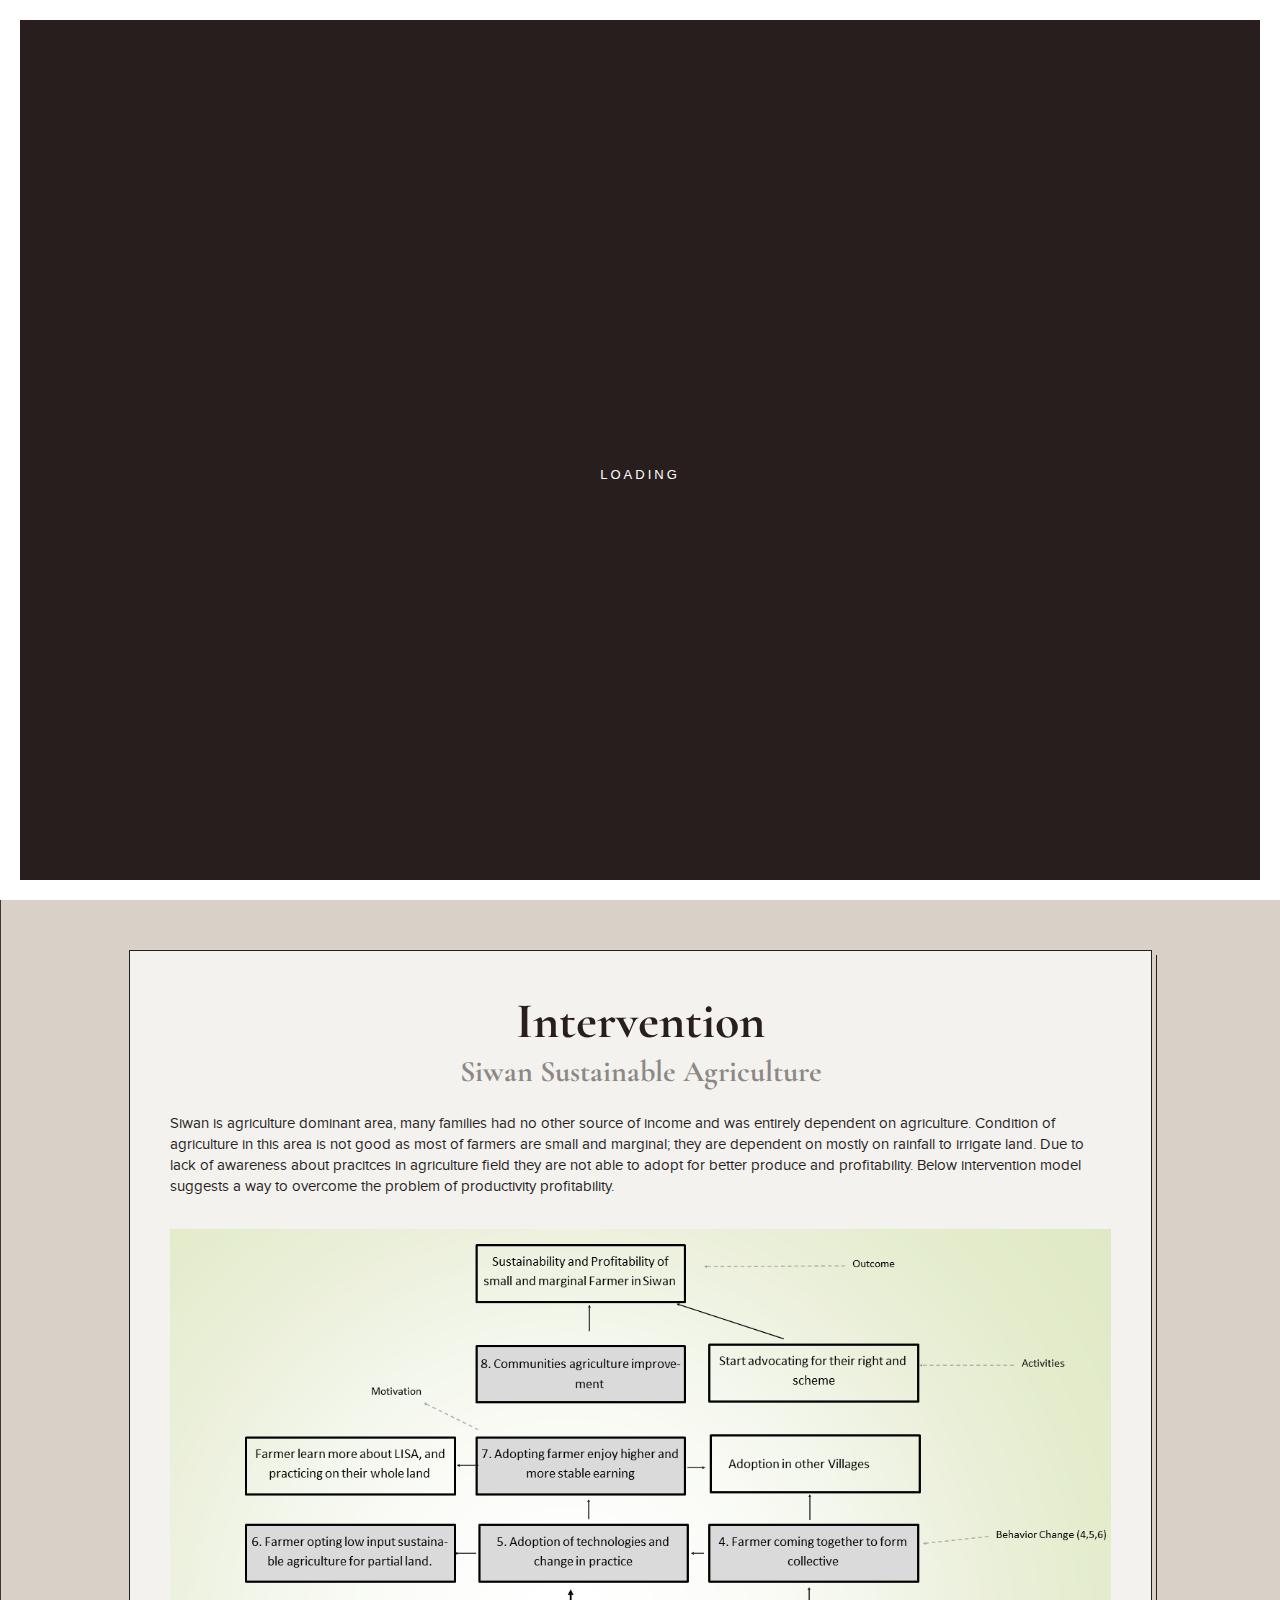
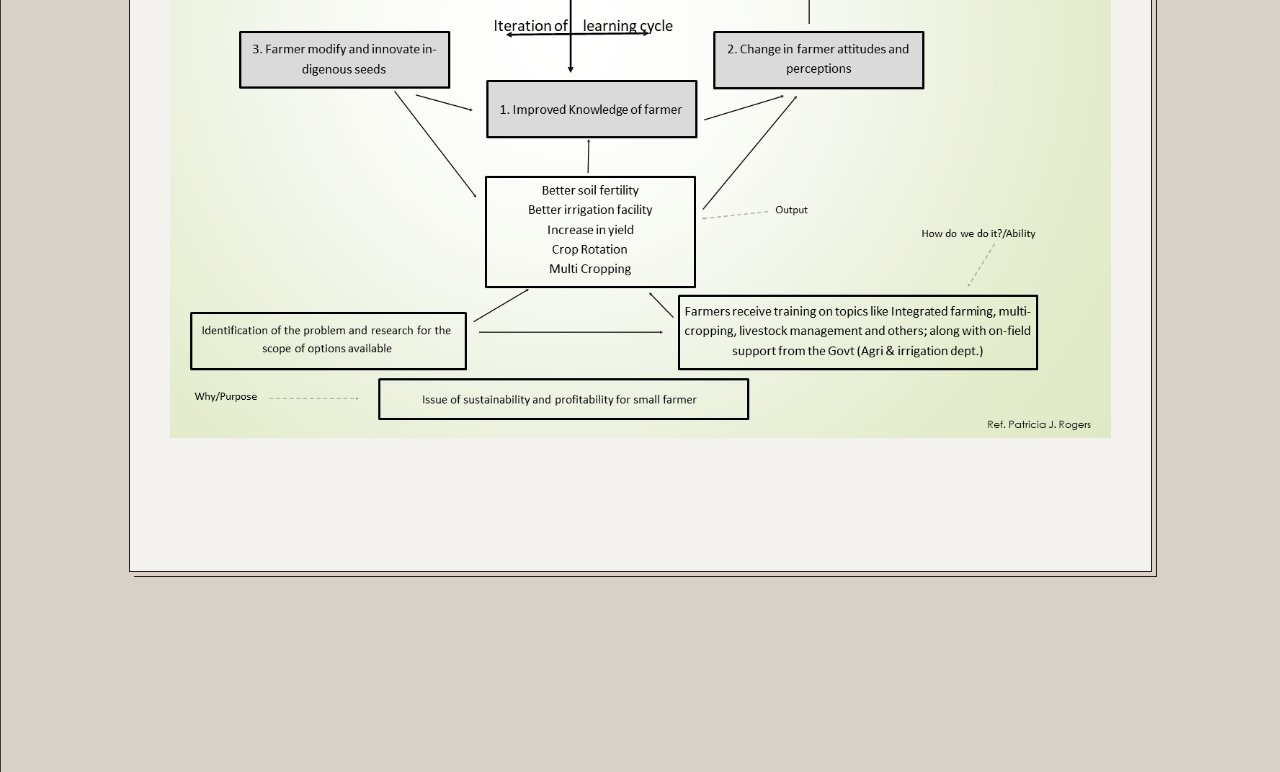
<file: en/intervention.html>
<!doctype html>
<html class="no-js" lang="en">

<head>
        <meta charset="utf-8">
        <meta http-equiv="x-ua-compatible" content="ie=edge">
       
<title>Lavish Dudeja</title>
 
        <meta name="theme-color" content="#ffffff">

        <link href="https://fonts.googleapis.com/css?family=Cormorant+Garamond:300,400,700" rel="stylesheet">
        <link rel="stylesheet" href="../fonts/font-awesome/css/font-awesome.css">
        <link rel="stylesheet" href="../css/slider.css">

        <script src="../../code.jquery.com/jquery-3.1.1.min.js" integrity="sha256-hVVnYaiADRTO2PzUGmuLJr8BLUSjGIZsDYGmIJLv2b8=" crossorigin="anonymous"></script>
        <script>window.jQuery || document.write('<script src="../js/jquery-3.1.1.min.js"><\/script>')</script>

        <script>
        if (/Android|webOS|iPhone|iPad|iPod|BlackBerry|IEMobile|Opera Mini/i.test(navigator.userAgent)) {
            var head  = document.getElementsByTagName('head')[0];
            var link  = document.createElement('link');
            link.rel  = 'stylesheet';
            link.type = 'text/css';
            link.href = '../css/main-mobile.css';
            link.media = 'all';
            head.appendChild(link);

            $("img").each(function() {
                $(this).attr("src", $(this).attr("src").replace("img/index.html", "img/mobile/index.html"));
            });
        }
        else {
            var head  = document.getElementsByTagName('head')[0];
            var link  = document.createElement('link');
            link.rel  = 'stylesheet';
            link.type = 'text/css';
            link.href = '../css/main.css';
            link.media = 'all';
            head.appendChild(link);
        }
        </script>

        <script src="../js/modernizr-2.8.3.min.js"></script>
    </head>
    <body>
        <!-- Frames -->
        <div class="frame frame-top"></div>
        <div class="frame frame-right"></div>
        <div class="frame frame-bottom"></div>
        <div class="frame frame-left"></div>
        <!-- Loading Layer -->
        <div class="loading-layer">
            <div class="preloader">
                <div class="lines">
                    <div class="line line-1"></div>
                    <div class="line line-2"></div>
                    <div class="line line-3"></div>
                </div>
                <div class="loading-text">LOADING</div>
            </div>
        </div>
       
        <div id="main">
            <!-- Navigation Trigger -->
            <a class="navigation-trigger no-smoothState">
                <div class="hamburger hamburger--elastic">
                    <div class="hamburger-box">
                        <div class="hamburger-inner"></div>
                    </div>
                </div>
            </a>
            <!-- Logo -->
          
            <!-- Project Cover -->
            <main class="project-content">
                <div class="navigation-layer"></div>
                <div class="project-cover">
                    <div class="section-image-container">
                        <div class="project-cover-image project-cover-image-farmer"></div>
                    </div>
                    <div class="slide-box-text-outer show-slide-box-text-outer">
                       
                        <div class="slide-box-text-inner">
                            <div class="slide-box-text show-slide-box-text">
                                <h3>Issue of sustainability and profitability for small farmers</h3>
                              
                                <a href="#0" class="button button-white cover-button" title="Scopri tutto">
                                <span class="wrapper">
                                <span>Discover more</span>
                                <span>Discover more</span>
                                </span>
                                </a>
                            </div>
                        </div>
                    </div>
              
                <!-- Project Content Block 50 -->
                
                </div>
               
             <div class="project-section project-section-beige project-section-beige-light">
                    <div class="project-section-content project-section-description-content">
                        <div class="project-section-catalogue project-section-description">
                            <h5>Intervention</h5>
                            <h6>Siwan Sustainable Agriculture</h6>
                        
                          
                            
                          
                            <p>Siwan is agriculture dominant area, many families had no other source of income and was entirely dependent on agriculture. Condition of agriculture in this area is not good as most of farmers are small and marginal; they are dependent on mostly on rainfall to irrigate land. Due to lack of awareness about pracitces in agriculture field they are not able to adopt for better produce and profitability. Below intervention model suggests a way to overcome the problem of productivity profitability.
</p><br><br>
                            <img src="../img/Intervention%20Model.png" width="100%">
                        </div>
                    </div>
    
                </div>
                <!-- Project Content Block 50 -->
           
                <!-- Project Slider -->
                
                <!-- Project Content Block 50 -->
                <div style="display: none !important">
                    <div class="reveal-block-50-inner" id="reveal-block-50-architect"></div>
                    <div class="reveal-block-50-inner" id="reveal-block-city"></div>
                    <div class="reveal-block-50-inner" id="reveal-block-50-05"></div>
                    <div class="reveal-block-50-inner" id="reveal-block-50-06"></div>
                    <div class="reveal-block-50-inner" id="reveal-block-50-07"></div>
                    <div class="reveal-block-50-inner" id="reveal-block-50-08"></div>
                    <div class="reveal-block-50-inner" id="reveal-block-50-09"></div>
                    <div class="reveal-block-50-inner" id="reveal-block-50-10"></div>
                    <div class="reveal-block-50-inner" id="reveal-block-50-11"></div>
                    <div class="reveal-block-50-inner" id="reveal-block-50-12"></div>
                    <div class="reveal-block-50-content-architect"></div>
                    <div class="reveal-block-50-content-05"></div>
                    <div class="reveal-block-50-content-06"></div>
                    <div class="reveal-block-50-content-07"></div>
                    <div class="reveal-block-50-content-08"></div>
                    <div class="reveal-block-50-content-09"></div>
                    <div class="reveal-block-50-content-10"></div>
                    <div class="reveal-block-50-content-11"></div>
                    <div class="reveal-block-50-content-12"></div>
                </div>
                <footer>
                   
                </footer>
            </main>
            <!-- Main Navigation -->
            <div class="navigation">
                <div class="navigation-wrapper">
                    <nav>
                        <ul class="navigation-menu">
                               <li><a href="index.html"  title="Home">Home</a></li>
                            <li><a href="personal.html" title="About Me">About Me</a></li>
                            <li><a href="thinking.html"   title="Collaborative Thinking">Collaborative Thinking</a></li>
                            <li><a href="design.html" title="System & Design Thinking">System & Design Thinking</a></li>
                            <li><a href="intervention.html" class="selected" title="Siwan Intervention Model">Siwan Intervention Model</a></li>
                            <li><a href="project.html" title="Ongoing Project">Ongoing Project</a></li>
                             <li><a href="residency.html"  title="Residency Program">Residency Program</a></li>
                            <li><a href="development.html" title="Understanding Development">Understanding Development</a></li>
                            <li><a href="odsys.html" title="Organization Development">Organization Development</a></li>
                            <li><a href="learning.html" title="Learnings">Learnings</a></li>
                        </ul>
                      
                    </nav>
                  
                </div>
            </div>
          
         
            <!-- Cookie Banner -->
           
            <!-- Form Response -->
            <div class="form-response-container"></div>
            <div class="form-response"></div>
        </div>
       
        <script src="../js/main-plugins.js"></script>
        <script src="../js/project-plugins.js"></script>
        <script src="../js/main.js"></script>
        <!-- GA -->
       
    </body>


</html>
</file>
<file: css/slider.css>
#debungcontrolls,.debugtimeline{width:100%;box-sizing:border-box}.tp-caption,.tp-simpleresponsive img{-moz-user-select:none;-webkit-user-select:none}.rev_column,.rev_column .tp-parallax-wrap,.tp-svg-layer svg{vertical-align:top}#debungcontrolls{z-index:100000;position:fixed;bottom:0;height:auto;background:rgba(0,0,0,.6);padding:10px}.debugtimeline{height:10px;position:relative;margin-bottom:3px;display:none;white-space:nowrap}.debugtimeline:hover{height:15px}.the_timeline_tester{background:#e74c3c;position:absolute;top:0;left:0;height:100%;width:0}.debugtimeline.tl_slide .the_timeline_tester{background:#f39c12}.debugtimeline.tl_frame .the_timeline_tester{background:#3498db}.debugtimline_txt{color:#fff;font-weight:400;font-size:7px;position:absolute;left:10px;top:0;white-space:nowrap;line-height:10px}.rtl{direction:rtl}@font-face{font-family:revicons;src:url(../fonts/revicons/revicons90c6.eot?5510888);src:url(../fonts/revicons/revicons90c6.eot?5510888#iefix) format('embedded-opentype'),url(../fonts/revicons/revicons90c6.woff?5510888) format('woff'),url(../fonts/revicons/revicons90c6.ttf?5510888) format('truetype'),url(../fonts/revicons/revicons90c6.svg?5510888#revicons) format('svg');font-weight:400;font-style:normal}[class*=" revicon-"]:before,[class^=revicon-]:before{font-family:revicons;font-style:normal;font-weight:400;speak:none;display:inline-block;text-decoration:inherit;width:1em;margin-right:.2em;text-align:center;font-variant:normal;text-transform:none;line-height:1em;margin-left:.2em}.revicon-search-1:before{content:'\e802'}.revicon-pencil-1:before{content:'\e831'}.revicon-picture-1:before{content:'\e803'}.revicon-cancel:before{content:'\e80a'}.revicon-info-circled:before{content:'\e80f'}.revicon-trash:before{content:'\e801'}.revicon-left-dir:before{content:'\e817'}.revicon-right-dir:before{content:'\e818'}.revicon-down-open:before{content:'\e83b'}.revicon-left-open:before{content:'\e819'}.revicon-right-open:before{content:'\e81a'}.revicon-angle-left:before{content:'\e820'}.revicon-angle-right:before{content:'\e81d'}.revicon-left-big:before{content:'\e81f'}.revicon-right-big:before{content:'\e81e'}.revicon-magic:before{content:'\e807'}.revicon-picture:before{content:'\e800'}.revicon-export:before{content:'\e80b'}.revicon-cog:before{content:'\e832'}.revicon-login:before{content:'\e833'}.revicon-logout:before{content:'\e834'}.revicon-video:before{content:'\e805'}.revicon-arrow-combo:before{content:'\e827'}.revicon-left-open-1:before{content:'\e82a'}.revicon-right-open-1:before{content:'\e82b'}.revicon-left-open-mini:before{content:'\e822'}.revicon-right-open-mini:before{content:'\e823'}.revicon-left-open-big:before{content:'\e824'}.revicon-right-open-big:before{content:'\e825'}.revicon-left:before{content:'\e836'}.revicon-right:before{content:'\e826'}.revicon-ccw:before{content:'\e808'}.revicon-arrows-ccw:before{content:'\e806'}.revicon-palette:before{content:'\e829'}.revicon-list-add:before{content:'\e80c'}.revicon-doc:before{content:'\e809'}.revicon-left-open-outline:before{content:'\e82e'}.revicon-left-open-2:before{content:'\e82c'}.revicon-right-open-outline:before{content:'\e82f'}.revicon-right-open-2:before{content:'\e82d'}.revicon-equalizer:before{content:'\e83a'}.revicon-layers-alt:before{content:'\e804'}.revicon-popup:before{content:'\e828'}.rev_slider_wrapper{position:relative;z-index:0}.rev_slider{position:relative;overflow:visible}.entry-content .rev_slider a,.rev_slider a{box-shadow:none}.tp-overflow-hidden{overflow:hidden!important}.group_ov_hidden{overflow:hidden}.rev_slider img,.tp-simpleresponsive img{max-width:none!important;-moz-transition:none;-webkit-transition:none;-o-transition:none;transition:none;margin:0;padding:0;border:none}.rev_slider .no-slides-text{font-weight:700;text-align:center;padding-top:80px}.rev_slider>ul,.rev_slider>ul>li,.rev_slider>ul>li:before,.rev_slider_wrapper>ul,.tp-revslider-mainul>li,.tp-revslider-mainul>li:before,.tp-simpleresponsive>ul,.tp-simpleresponsive>ul>li,.tp-simpleresponsive>ul>li:before{list-style:none!important;position:absolute;margin:0!important;padding:0!important;overflow-x:visible;overflow-y:visible;background-image:none;background-position:0 0;text-indent:0;top:0;left:0}.rev_slider>ul>li,.rev_slider>ul>li:before,.tp-revslider-mainul>li,.tp-revslider-mainul>li:before,.tp-simpleresponsive>ul>li,.tp-simpleresponsive>ul>li:before{visibility:hidden}.tp-revslider-mainul,.tp-revslider-slidesli{padding:0!important;margin:0!important;list-style:none!important}.fullscreen-container,.fullwidthbanner-container{padding:0;position:relative}.rev_slider li.tp-revslider-slidesli{position:absolute!important}.tp-caption .rs-untoggled-content{display:block}.tp-caption .rs-toggled-content{display:none}.rs-toggle-content-active.tp-caption .rs-toggled-content{display:block}.rs-toggle-content-active.tp-caption .rs-untoggled-content{display:none}.rev_slider .caption,.rev_slider .tp-caption{position:relative;visibility:hidden;white-space:nowrap;display:block}.rev_slider .tp-mask-wrap .tp-caption,.rev_slider .tp-mask-wrap :last-child,.wpb_text_column .rev_slider .tp-mask-wrap .tp-caption,.wpb_text_column .rev_slider .tp-mask-wrap :last-child{margin-bottom:0}.tp-svg-layer svg{width:100%;height:100%;position:relative}.tp-carousel-wrapper{cursor:url(openhand.html),move}.tp-carousel-wrapper.dragged{cursor:url(closedhand.html),move}.tp-caption{z-index:1;-khtml-user-select:none;-o-user-select:none;position:absolute;-webkit-font-smoothing:antialiased!important}.tp_inner_padding{box-sizing:border-box;-webkit-box-sizing:border-box;-moz-box-sizing:border-box;max-height:none!important}.tp-caption.tp-layer-selectable{-moz-user-select:all;-khtml-user-select:all;-webkit-user-select:all;-o-user-select:all}.tp-caption.tp-hidden-caption,.tp-forcenotvisible,.tp-hide-revslider,.tp-parallax-wrap.tp-hidden-caption{visibility:hidden!important;display:none!important}.rev_slider audio,.rev_slider embed,.rev_slider iframe,.rev_slider object,.rev_slider video{max-width:none!important}.tp-element-background{position:absolute;top:0;left:0;width:100%;height:100%;z-index:0}.rev_row_zone{position:absolute;width:100%;left:0;box-sizing:border-box;min-height:50px;font-size:0}.rev_column_inner,.rev_slider .tp-caption.rev_row{position:relative;width:100%!important;box-sizing:border-box}.rev_row_zone_top{top:0}.rev_row_zone_middle{top:50%;-webit-transform:translateY(-50%);transform:translateY(-50%)}.rev_row_zone_bottom{bottom:0}.rev_slider .tp-caption.rev_row{display:table;table-layout:fixed;vertical-align:top;height:auto!important;font-size:0}.rev_column{display:table-cell;position:relative;height:auto;box-sizing:border-box;font-size:0}.rev_column_inner{display:block;height:auto!important;white-space:normal!important}.rev_column_bg{width:100%;height:100%;position:absolute;top:0;left:0;z-index:0;box-sizing:border-box;background-clip:content-box;border:0 solid transparent}.tp-caption .backcorner,.tp-caption .backcornertop,.tp-caption .frontcorner,.tp-caption .frontcornertop{height:0;top:0;width:0;position:absolute}.rev_column_inner .tp-loop-wrap,.rev_column_inner .tp-mask-wrap,.rev_column_inner .tp-parallax-wrap{text-align:inherit}.rev_column_inner .tp-mask-wrap{display:inline-block}.rev_column_inner .tp-parallax-wrap,.rev_column_inner .tp-parallax-wrap .tp-loop-wrap,.rev_column_inner .tp-parallax-wrap .tp-mask-wrap{position:relative!important;left:auto!important;top:auto!important;line-height:0}.tp-video-play-button,.tp-video-play-button i{line-height:50px!important;vertical-align:top}.rev_column_inner .rev_layer_in_column,.rev_column_inner .tp-parallax-wrap,.rev_column_inner .tp-parallax-wrap .tp-loop-wrap,.rev_column_inner .tp-parallax-wrap .tp-mask-wrap{vertical-align:top}.rev_break_columns{display:block!important}.rev_break_columns .tp-parallax-wrap.rev_column{display:block!important;width:100%!important}.rev_slider_wrapper{width:100%}.fullwidthbanner-container{overflow:hidden}.fullwidthbanner-container .fullwidthabanner{width:100%;position:relative}.tp-static-layers{position:absolute;z-index:101;top:0;left:0}.tp-caption .frontcorner{border-left:40px solid transparent;border-right:0 solid transparent;border-top:40px solid #00A8FF;left:-40px}.tp-caption .backcorner{border-left:0 solid transparent;border-right:40px solid transparent;border-bottom:40px solid #00A8FF;right:0}.tp-caption .frontcornertop{border-left:40px solid transparent;border-right:0 solid transparent;border-bottom:40px solid #00A8FF;left:-40px}.tp-caption .backcornertop{border-left:0 solid transparent;border-right:40px solid transparent;border-top:40px solid #00A8FF;right:0}.tp-layer-inner-rotation{position:relative!important}img.tp-slider-alternative-image{width:100%;height:auto}.caption.fullscreenvideo,.rs-background-video-layer,.tp-caption.coverscreenvideo,.tp-caption.fullscreenvideo{width:100%;height:100%;top:0;left:0;position:absolute}.noFilterClass{filter:none!important}.rs-background-video-layer{visibility:hidden;z-index:0}.caption.fullscreenvideo audio,.caption.fullscreenvideo iframe,.caption.fullscreenvideo video,.tp-caption.fullscreenvideo iframe,.tp-caption.fullscreenvideo iframe audio,.tp-caption.fullscreenvideo iframe video{width:100%!important;height:100%!important;display:none}.fullcoveredvideo audio,.fullscreenvideo audio .fullcoveredvideo video,.fullscreenvideo video{background:#000}.fullcoveredvideo .tp-poster{background-position:center center;background-size:cover;width:100%;height:100%;top:0;left:0}.videoisplaying .html5vid .tp-poster{display:none}.tp-video-play-button{background:#000;background:rgba(0,0,0,.3);border-radius:5px;-moz-border-radius:5px;-webkit-border-radius:5px;position:absolute;top:50%;left:50%;color:#FFF;margin-top:-25px;margin-left:-25px;text-align:center;cursor:pointer;width:50px;height:50px;box-sizing:border-box;-moz-box-sizing:border-box;display:inline-block;z-index:4;opacity:0;-webkit-transition:opacity .3s ease-out!important;-moz-transition:opacity .3s ease-out!important;-o-transition:opacity .3s ease-out!important;transition:opacity .3s ease-out!important}.tp-audio-html5 .tp-video-play-button,.tp-hiddenaudio{display:none!important}.tp-caption .html5vid{width:100%!important;height:100%!important}.tp-video-play-button i{width:50px;height:50px;display:inline-block;text-align:center;font-size:40px!important}.rs-fullvideo-cover,.tp-dottedoverlay,.tp-shadowcover{height:100%;top:0;position:absolute;left:0}.tp-caption .tp-revstop{display:none;border-left:5px solid #fff!important;border-right:5px solid #fff!important;margin-top:15px!important;line-height:20px!important;vertical-align:top;font-size:25px!important}.tp-seek-bar,.tp-video-button,.tp-volume-bar{outline:0;line-height:12px;margin:0;cursor:pointer}.videoisplaying .revicon-right-dir{display:none}.videoisplaying .tp-revstop{display:inline-block}.videoisplaying .tp-video-play-button{display:none}.tp-caption:hover .tp-video-play-button{opacity:1;display:block}.fullcoveredvideo .tp-video-play-button{display:none!important}.fullscreenvideo .fullscreenvideo audio,.fullscreenvideo .fullscreenvideo video{object-fit:contain!important}.fullscreenvideo .fullcoveredvideo audio,.fullscreenvideo .fullcoveredvideo video{object-fit:cover!important}.tp-video-controls{position:absolute;bottom:0;left:0;right:0;padding:5px;opacity:0;-webkit-transition:opacity .3s;-moz-transition:opacity .3s;-o-transition:opacity .3s;-ms-transition:opacity .3s;transition:opacity .3s;background-image:linear-gradient(to bottom,#000 13%,#323232 100%);background-image:-o-linear-gradient(bottom,#000 13%,#323232 100%);background-image:-moz-linear-gradient(bottom,#000 13%,#323232 100%);background-image:-webkit-linear-gradient(bottom,#000 13%,#323232 100%);background-image:-ms-linear-gradient(bottom,#000 13%,#323232 100%);background-image:-webkit-gradient(linear,left bottom,left top,color-stop(.13,#000),color-stop(1,#323232));display:table;max-width:100%;overflow:hidden;box-sizing:border-box;-moz-box-sizing:border-box;-webkit-box-sizing:border-box}.rev-btn.rev-hiddenicon i,.rev-btn.rev-withicon i{-webkit-transition:all .2s ease-out!important;-o-transition:all .2s ease-out!important;-ms-transition:all .2s ease-out!important}.tp-caption:hover .tp-video-controls{opacity:.9}.tp-video-button{background:rgba(0,0,0,.5);border:0;-webkit-border-radius:3px;-moz-border-radius:3px;-o-border-radius:3px;border-radius:3px;font-size:12px;color:#fff;padding:0}.tp-video-button:hover{cursor:pointer}.tp-video-button-wrap,.tp-video-seek-bar-wrap,.tp-video-vol-bar-wrap{padding:0 5px;display:table-cell;vertical-align:middle}.tp-video-seek-bar-wrap{width:80%}.tp-video-vol-bar-wrap{width:20%}.tp-seek-bar,.tp-volume-bar{width:100%;padding:0}.rs-fullvideo-cover{width:100%;background:0 0;z-index:5}.rs-background-video-layer video::-webkit-media-controls{display:none!important}.rs-background-video-layer audio::-webkit-media-controls{display:none!important}.rs-background-video-layer video::-webkit-media-controls-start-playback-button{display:none!important}.tp-audio-html5 .tp-video-controls{opacity:1!important;visibility:visible!important}.disabled_lc .tp-video-play-button{display:none!important}.tp-dottedoverlay{background-repeat:repeat;width:100%;z-index:3}.tp-dottedoverlay.twoxtwo{background:url(../assets/gridtile.html)}.tp-dottedoverlay.twoxtwowhite{background:url(../assets/gridtile_white.html)}.tp-dottedoverlay.threexthree{background:url(../assets/gridtile_3x3.html)}.tp-dottedoverlay.threexthreewhite{background:url(../assets/gridtile_3x3_white.html)}.tp-shadowcover{width:100%;background:#fff;z-index:-1}.tp-shadow1{-webkit-box-shadow:0 10px 6px -6px rgba(0,0,0,.8);-moz-box-shadow:0 10px 6px -6px rgba(0,0,0,.8);box-shadow:0 10px 6px -6px rgba(0,0,0,.8)}.tp-shadow2:after,.tp-shadow2:before,.tp-shadow3:before,.tp-shadow4:after{z-index:-2;position:absolute;content:"";bottom:10px;left:10px;width:50%;top:85%;max-width:300px;background:0 0;-webkit-box-shadow:0 15px 10px rgba(0,0,0,.8);-moz-box-shadow:0 15px 10px rgba(0,0,0,.8);box-shadow:0 15px 10px rgba(0,0,0,.8);-webkit-transform:rotate(-3deg);-moz-transform:rotate(-3deg);-o-transform:rotate(-3deg);-ms-transform:rotate(-3deg);transform:rotate(-3deg)}.tp-shadow2:after,.tp-shadow4:after{-webkit-transform:rotate(3deg);-moz-transform:rotate(3deg);-o-transform:rotate(3deg);-ms-transform:rotate(3deg);transform:rotate(3deg);right:10px;left:auto}.tp-shadow5{position:relative;-webkit-box-shadow:0 1px 4px rgba(0,0,0,.3),0 0 40px rgba(0,0,0,.1) inset;-moz-box-shadow:0 1px 4px rgba(0,0,0,.3),0 0 40px rgba(0,0,0,.1) inset;box-shadow:0 1px 4px rgba(0,0,0,.3),0 0 40px rgba(0,0,0,.1) inset}.tp-shadow5:after,.tp-shadow5:before{content:"";position:absolute;z-index:-2;-webkit-box-shadow:0 0 25px 0 rgba(0,0,0,.6);-moz-box-shadow:0 0 25px 0 rgba(0,0,0,.6);box-shadow:0 0 25px 0 rgba(0,0,0,.6);top:30%;bottom:0;left:20px;right:20px;-moz-border-radius:100px/20px;border-radius:100px/20px}.tp-button{padding:6px 13px 5px;border-radius:3px;-moz-border-radius:3px;-webkit-border-radius:3px;height:30px;cursor:pointer;color:#fff!important;text-shadow:0 1px 1px rgba(0,0,0,.6)!important;font-size:15px;line-height:45px!important;font-family:arial,sans-serif;font-weight:700;letter-spacing:-1px;text-decoration:none}.tp-button.big{color:#fff;text-shadow:0 1px 1px rgba(0,0,0,.6);font-weight:700;padding:9px 20px;font-size:19px;line-height:57px!important}.purchase:hover,.tp-button.big:hover,.tp-button:hover{background-position:bottom,15px 11px}.purchase.green,.purchase:hover.green,.tp-button.green,.tp-button:hover.green{background-color:#21a117;-webkit-box-shadow:0 3px 0 0 #104d0b;-moz-box-shadow:0 3px 0 0 #104d0b;box-shadow:0 3px 0 0 #104d0b}.purchase.blue,.purchase:hover.blue,.tp-button.blue,.tp-button:hover.blue{background-color:#1d78cb;-webkit-box-shadow:0 3px 0 0 #0f3e68;-moz-box-shadow:0 3px 0 0 #0f3e68;box-shadow:0 3px 0 0 #0f3e68}.purchase.red,.purchase:hover.red,.tp-button.red,.tp-button:hover.red{background-color:#cb1d1d;-webkit-box-shadow:0 3px 0 0 #7c1212;-moz-box-shadow:0 3px 0 0 #7c1212;box-shadow:0 3px 0 0 #7c1212}.purchase.orange,.purchase:hover.orange,.tp-button.orange,.tp-button:hover.orange{background-color:#f70;-webkit-box-shadow:0 3px 0 0 #a34c00;-moz-box-shadow:0 3px 0 0 #a34c00;box-shadow:0 3px 0 0 #a34c00}.purchase.darkgrey,.purchase:hover.darkgrey,.tp-button.darkgrey,.tp-button.grey,.tp-button:hover.darkgrey,.tp-button:hover.grey{background-color:#555;-webkit-box-shadow:0 3px 0 0 #222;-moz-box-shadow:0 3px 0 0 #222;box-shadow:0 3px 0 0 #222}.purchase.lightgrey,.purchase:hover.lightgrey,.tp-button.lightgrey,.tp-button:hover.lightgrey{background-color:#888;-webkit-box-shadow:0 3px 0 0 #555;-moz-box-shadow:0 3px 0 0 #555;box-shadow:0 3px 0 0 #555}.rev-btn,.rev-btn:visited{outline:0!important;box-shadow:none!important;text-decoration:none!important;line-height:44px;font-size:17px;font-weight:500;padding:12px 35px;box-sizing:border-box;-moz-box-sizing:border-box;-webkit-box-sizing:border-box;font-family:Roboto,sans-serif;cursor:pointer}.rev-btn.rev-uppercase,.rev-btn.rev-uppercase:visited{text-transform:uppercase;letter-spacing:1px;font-size:15px;font-weight:900}.rev-btn.rev-withicon i{font-size:15px;font-weight:400;position:relative;top:0;-moz-transition:all .2s ease-out!important;margin-left:10px!important}.rev-btn.rev-hiddenicon i{font-size:15px;font-weight:400;position:relative;top:0;-moz-transition:all .2s ease-out!important;opacity:0;margin-left:0!important;width:0!important}.rev-btn.rev-hiddenicon:hover i{opacity:1!important;margin-left:10px!important;width:auto!important}.rev-btn.rev-medium,.rev-btn.rev-medium:visited{line-height:36px;font-size:14px;padding:10px 30px}.rev-btn.rev-medium.rev-hiddenicon i,.rev-btn.rev-medium.rev-withicon i{font-size:14px;top:0}.rev-btn.rev-small,.rev-btn.rev-small:visited{line-height:28px;font-size:12px;padding:7px 20px}.rev-btn.rev-small.rev-hiddenicon i,.rev-btn.rev-small.rev-withicon i{font-size:12px;top:0}.rev-maxround{-webkit-border-radius:30px;-moz-border-radius:30px;border-radius:30px}.rev-minround{-webkit-border-radius:3px;-moz-border-radius:3px;border-radius:3px}.rev-burger{position:relative;width:60px;height:60px;box-sizing:border-box;padding:22px 0 0 14px;border-radius:50%;border:1px solid rgba(51,51,51,.25);tap-highlight-color:transparent;cursor:pointer}.rev-burger span{display:block;width:30px;height:3px;background:#333;transition:.7s;pointer-events:none;transform-style:flat!important}.rev-burger.revb-white span,.rev-burger.revb-whitenoborder span{background:#fff}.rev-burger span:nth-child(2){margin:3px 0}#dialog_addbutton .rev-burger:hover :first-child,.open .rev-burger :first-child,.open.rev-burger :first-child{transform:translateY(6px) rotate(-45deg);-webkit-transform:translateY(6px) rotate(-45deg)}#dialog_addbutton .rev-burger:hover :nth-child(2),.open .rev-burger :nth-child(2),.open.rev-burger :nth-child(2){transform:rotate(-45deg);-webkit-transform:rotate(-45deg);opacity:0}#dialog_addbutton .rev-burger:hover :last-child,.open .rev-burger :last-child,.open.rev-burger :last-child{transform:translateY(-6px) rotate(-135deg);-webkit-transform:translateY(-6px) rotate(-135deg)}.rev-burger.revb-white{border:2px solid rgba(255,255,255,.2)}.rev-burger.revb-darknoborder,.rev-burger.revb-whitenoborder{border:0}.rev-burger.revb-darknoborder span{background:#333}.rev-burger.revb-whitefull{background:#fff;border:none}.rev-burger.revb-whitefull span{background:#333}.rev-burger.revb-darkfull{background:#333;border:none}.rev-burger.revb-darkfull span,.rev-scroll-btn.revs-fullwhite{background:#fff}@-webkit-keyframes rev-ani-mouse{0%{opacity:1;top:29%}15%{opacity:1;top:50%}50%{opacity:0;top:50%}100%{opacity:0;top:29%}}@-moz-keyframes rev-ani-mouse{0%{opacity:1;top:29%}15%{opacity:1;top:50%}50%{opacity:0;top:50%}100%{opacity:0;top:29%}}@keyframes rev-ani-mouse{0%{opacity:1;top:29%}15%{opacity:1;top:50%}50%{opacity:0;top:50%}100%{opacity:0;top:29%}}.rev-scroll-btn{display:inline-block;position:relative;left:0;right:0;text-align:center;cursor:pointer;width:35px;height:55px;-webkit-box-sizing:border-box;-moz-box-sizing:border-box;box-sizing:border-box;border:3px solid #fff;border-radius:23px}.rev-control-btn,.tp-tab,.tp-thumb{box-sizing:border-box;cursor:pointer}.rev-scroll-btn>*{display:inline-block;line-height:18px;font-size:13px;font-weight:400;color:#fff;font-family:proxima-nova,"Helvetica Neue",Helvetica,Arial,sans-serif;letter-spacing:2px}.rev-scroll-btn>.active,.rev-scroll-btn>:focus,.rev-scroll-btn>:hover{color:#fff}.rev-scroll-btn>.active,.rev-scroll-btn>:active,.rev-scroll-btn>:focus,.rev-scroll-btn>:hover{filter:alpha(opacity=80)}.rev-scroll-btn.revs-fullwhite span{background:#333}.rev-scroll-btn.revs-fulldark{background:#333;border:none}.rev-scroll-btn.revs-fulldark span,.tp-bullet{background:#fff}.rev-scroll-btn span{position:absolute;display:block;top:29%;left:50%;width:8px;height:8px;margin:-4px 0 0 -4px;background:#fff;border-radius:50%;-webkit-animation:rev-ani-mouse 2.5s linear infinite;-moz-animation:rev-ani-mouse 2.5s linear infinite;animation:rev-ani-mouse 2.5s linear infinite}.rev-scroll-btn.revs-dark{border-color:#333}.rev-scroll-btn.revs-dark span{background:#333}.rev-control-btn{position:relative;display:inline-block;z-index:5;color:#FFF;font-size:20px;line-height:60px;font-weight:400;font-style:normal;font-family:Raleway;text-decoration:none;text-align:center;background-color:#000;border-radius:50px;text-shadow:none;background-color:rgba(0,0,0,.5);width:60px;height:60px}.rev-cbutton-dark-sr,.rev-cbutton-light-sr{border-radius:3px}.rev-cbutton-light,.rev-cbutton-light-sr{color:#333;background-color:rgba(255,255,255,.75)}.rev-sbutton{line-height:37px;width:37px;height:37px}.rev-sbutton-blue{background-color:#3B5998}.rev-sbutton-lightblue{background-color:#00A0D1}.rev-sbutton-red{background-color:#DD4B39}.tp-bannertimer{visibility:hidden;width:100%;position:absolute;z-index:200;top:0}.tp-bannertimer.tp-bottom{top:auto;bottom:0!important;height:5px}.tp-simpleresponsive img{-khtml-user-select:none;-o-user-select:none}.tp-caption img{background:0 0;-ms-filter:"progid:DXImageTransform.Microsoft.gradient(startColorstr=#00FFFFFF,endColorstr=#00FFFFFF)";filter:progid:DXImageTransform.Microsoft.gradient(startColorstr=#00FFFFFF, endColorstr=#00FFFFFF);zoom:1}.caption.slidelink a div,.tp-caption.slidelink a div{width:3000px;height:1500px;background:url(../assets/coloredbg.html)}.tp-caption.slidelink a span{background:url(../assets/coloredbg.html)}.tp-loader.spinner0,.tp-loader.spinner5{background-image:url(../assets/loader.html);background-repeat:no-repeat}.tp-shape{width:100%;height:100%}.tp-caption .rs-starring{display:inline-block}.tp-caption .rs-starring .star-rating{float:none;display:inline-block;vertical-align:top}.tp-caption .rs-starring .star-rating,.tp-caption .rs-starring-page .star-rating{position:relative;height:1em;width:5.4em;font-size:1em!important;font-family:star}.tp-loader.spinner0,.tp-loader.spinner1{width:40px;height:40px;box-shadow:0 0 20px 0 rgba(0,0,0,.15);margin-top:-20px;margin-left:-20px;border-radius:3px;background-color:#fff}.tp-caption .rs-starring .star-rating:before,.tp-caption .rs-starring-page .star-rating:before{content:"\73\73\73\73\73";color:#E0DADF;float:left;top:0;left:0;position:absolute}.tp-caption .rs-starring .star-rating span{overflow:hidden;float:left;top:0;left:0;position:absolute;padding-top:1.5em;font-size:1em!important}.tp-caption .rs-starring .star-rating span:before{content:"\53\53\53\53\53";top:0;position:absolute;left:0}.tp-caption .rs-starring .star-rating{color:#FFC321!important}.tp-loader{top:50%;left:50%;z-index:10000;position:absolute}.tp-loader.spinner0{background-position:center center;-webkit-box-shadow:0 0 20px 0 rgba(0,0,0,.15);-webkit-animation:tp-rotateplane 1.2s infinite ease-in-out;animation:tp-rotateplane 1.2s infinite ease-in-out;-moz-border-radius:3px;-webkit-border-radius:3px}.tp-loader.spinner1{-webkit-box-shadow:0 0 20px 0 rgba(0,0,0,.15);-webkit-animation:tp-rotateplane 1.2s infinite ease-in-out;animation:tp-rotateplane 1.2s infinite ease-in-out;-moz-border-radius:3px;-webkit-border-radius:3px}.tp-loader.spinner5{background-position:10px 10px;background-color:#fff;margin:-22px;width:44px;height:44px;border-radius:3px;-moz-border-radius:3px;-webkit-border-radius:3px}@-webkit-keyframes tp-rotateplane{0%{-webkit-transform:perspective(120px)}50%{-webkit-transform:perspective(120px) rotateY(180deg)}100%{-webkit-transform:perspective(120px) rotateY(180deg) rotateX(180deg)}}@keyframes tp-rotateplane{0%{transform:perspective(120px) rotateX(0) rotateY(0)}50%{transform:perspective(120px) rotateX(-180.1deg) rotateY(0)}100%{transform:perspective(120px) rotateX(-180deg) rotateY(-179.9deg)}}.tp-loader.spinner2{width:40px;height:40px;margin-top:-20px;margin-left:-20px;background-color:red;box-shadow:0 0 20px 0 rgba(0,0,0,.15);-webkit-box-shadow:0 0 20px 0 rgba(0,0,0,.15);border-radius:100%;-webkit-animation:tp-scaleout 1s infinite ease-in-out;animation:tp-scaleout 1s infinite ease-in-out}@-webkit-keyframes tp-scaleout{0%{-webkit-transform:scale(0)}100%{-webkit-transform:scale(1);opacity:0}}@keyframes tp-scaleout{0%{transform:scale(0);-webkit-transform:scale(0)}100%{transform:scale(1);-webkit-transform:scale(1);opacity:0}}.tp-loader.spinner3{margin:-9px 0 0 -35px;width:70px;text-align:center}.tp-loader.spinner3 .bounce1,.tp-loader.spinner3 .bounce2,.tp-loader.spinner3 .bounce3{width:18px;height:18px;background-color:#fff;box-shadow:0 0 20px 0 rgba(0,0,0,.15);-webkit-box-shadow:0 0 20px 0 rgba(0,0,0,.15);border-radius:100%;display:inline-block;-webkit-animation:tp-bouncedelay 1.4s infinite ease-in-out;animation:tp-bouncedelay 1.4s infinite ease-in-out;-webkit-animation-fill-mode:both;animation-fill-mode:both}.tp-loader.spinner3 .bounce1{-webkit-animation-delay:-.32s;animation-delay:-.32s}.tp-loader.spinner3 .bounce2{-webkit-animation-delay:-.16s;animation-delay:-.16s}@-webkit-keyframes tp-bouncedelay{0%,100%,80%{-webkit-transform:scale(0)}40%{-webkit-transform:scale(1)}}@keyframes tp-bouncedelay{0%,100%,80%{transform:scale(0)}40%{transform:scale(1)}}.tp-loader.spinner4{margin:-20px 0 0 -20px;width:40px;height:40px;text-align:center;-webkit-animation:tp-rotate 2s infinite linear;animation:tp-rotate 2s infinite linear}.tp-loader.spinner4 .dot1,.tp-loader.spinner4 .dot2{width:60%;height:60%;display:inline-block;position:absolute;top:0;background-color:#fff;border-radius:100%;-webkit-animation:tp-bounce 2s infinite ease-in-out;animation:tp-bounce 2s infinite ease-in-out;box-shadow:0 0 20px 0 rgba(0,0,0,.15);-webkit-box-shadow:0 0 20px 0 rgba(0,0,0,.15)}.tp-loader.spinner4 .dot2{top:auto;bottom:0;-webkit-animation-delay:-1s;animation-delay:-1s}@-webkit-keyframes tp-rotate{100%{-webkit-transform:rotate(360deg)}}@keyframes tp-rotate{100%{transform:rotate(360deg);-webkit-transform:rotate(360deg)}}@-webkit-keyframes tp-bounce{0%,100%{-webkit-transform:scale(0)}50%{-webkit-transform:scale(1)}}@keyframes tp-bounce{0%,100%{transform:scale(0)}50%{transform:scale(1)}}.tp-bullets.navbar,.tp-tabs.navbar,.tp-thumbs.navbar{border:none;min-height:0;margin:0;border-radius:0;-moz-border-radius:0;-webkit-border-radius:0}.tp-bullets,.tp-tabs,.tp-thumbs{position:absolute;display:block;z-index:1000;top:0;left:0}.tp-tab,.tp-thumb{position:absolute;opacity:.5;-moz-box-sizing:border-box;-webkit-box-sizing:border-box}.tp-arr-imgholder,.tp-tab-image,.tp-thumb-image,.tp-videoposter{background-position:center center;background-size:cover;width:100%;height:100%;display:block;position:absolute;top:0;left:0}.tp-tab.selected,.tp-tab:hover,.tp-thumb.selected,.tp-thumb:hover{opacity:1}.tp-tab-mask,.tp-thumb-mask{box-sizing:border-box!important;-webkit-box-sizing:border-box!important;-moz-box-sizing:border-box!important}.tp-tabs,.tp-thumbs{box-sizing:content-box!important;-webkit-box-sizing:content-box!important;-moz-box-sizing:content-box!important}.tp-bullet{width:15px;height:15px;position:absolute;background:rgba(255,255,255,.3);cursor:pointer}.tp-bullet.selected,.tp-bullet:hover{background:#fff}.tp-bannertimer{background:#000;background:rgba(0,0,0,.15);height:5px}.tparrows{cursor:pointer;background:#000;background:rgba(0,0,0,.5);width:40px;height:40px;position:absolute;display:block;z-index:1000}.tparrows:hover{background:#000}.tparrows:before{font-family:revicons;font-size:15px;color:#fff;display:block;line-height:40px;text-align:center}.hginfo,.hglayerinfo{font-size:12px;font-weight:600}.tparrows.tp-leftarrow:before{content:'\e824'}.tparrows.tp-rightarrow:before{content:'\e825'}body.rtl .tp-kbimg{left:0!important}.dddwrappershadow{box-shadow:0 45px 100px rgba(0,0,0,.4)}.hglayerinfo{position:fixed;bottom:0;left:0;color:#FFF;line-height:20px;background:rgba(0,0,0,.75);padding:5px 10px;z-index:2000;white-space:normal}.helpgrid,.hginfo{position:absolute}.hginfo{top:-2px;left:-2px;color:#e74c3c;background:#000;padding:2px 5px}.indebugmode .tp-caption:hover{border:1px dashed #c0392b!important}.helpgrid{border:2px dashed #c0392b;top:0;left:0;z-index:0}#revsliderlogloglog{padding:15px;color:#fff;position:fixed;top:0;left:0;width:200px;height:150px;background:rgba(0,0,0,.7);z-index:100000;font-size:10px;overflow:scroll}.aden{-webkit-filter:hue-rotate(-20deg) contrast(.9) saturate(.85) brightness(1.2);filter:hue-rotate(-20deg) contrast(.9) saturate(.85) brightness(1.2)}.aden::after{background:-webkit-linear-gradient(left,rgba(66,10,14,.2),transparent);background:linear-gradient(to right,rgba(66,10,14,.2),transparent);mix-blend-mode:darken}.perpetua::after,.reyes::after{mix-blend-mode:soft-light;opacity:.5}.inkwell{-webkit-filter:sepia(.3) contrast(1.1) brightness(1.1) grayscale(1);filter:sepia(.3) contrast(1.1) brightness(1.1) grayscale(1)}.perpetua::after{background:-webkit-linear-gradient(top,#005b9a,#e6c13d);background:linear-gradient(to bottom,#005b9a,#e6c13d)}.reyes{-webkit-filter:sepia(.22) brightness(1.1) contrast(.85) saturate(.75);filter:sepia(.22) brightness(1.1) contrast(.85) saturate(.75)}.reyes::after{background:#efcdad}.gingham{-webkit-filter:brightness(1.05) hue-rotate(-10deg);filter:brightness(1.05) hue-rotate(-10deg)}.gingham::after{background:-webkit-linear-gradient(left,rgba(66,10,14,.2),transparent);background:linear-gradient(to right,rgba(66,10,14,.2),transparent);mix-blend-mode:darken}.toaster{-webkit-filter:contrast(1.5) brightness(.9);filter:contrast(1.5) brightness(.9)}.toaster::after{background:-webkit-radial-gradient(circle,#804e0f,#3b003b);background:radial-gradient(circle,#804e0f,#3b003b);mix-blend-mode:screen}.walden{-webkit-filter:brightness(1.1) hue-rotate(-10deg) sepia(.3) saturate(1.6);filter:brightness(1.1) hue-rotate(-10deg) sepia(.3) saturate(1.6)}.walden::after{background:#04c;mix-blend-mode:screen;opacity:.3}.hudson{-webkit-filter:brightness(1.2) contrast(.9) saturate(1.1);filter:brightness(1.2) contrast(.9) saturate(1.1)}.hudson::after{background:-webkit-radial-gradient(circle,#a6b1ff 50%,#342134);background:radial-gradient(circle,#a6b1ff 50%,#342134);mix-blend-mode:multiply;opacity:.5}.earlybird{-webkit-filter:contrast(.9) sepia(.2);filter:contrast(.9) sepia(.2)}.earlybird::after{background:-webkit-radial-gradient(circle,#d0ba8e 20%,#360309 85%,#1d0210 100%);background:radial-gradient(circle,#d0ba8e 20%,#360309 85%,#1d0210 100%);mix-blend-mode:overlay}.mayfair{-webkit-filter:contrast(1.1) saturate(1.1);filter:contrast(1.1) saturate(1.1)}.mayfair::after{background:-webkit-radial-gradient(40% 40%,circle,rgba(255,255,255,.8),rgba(255,200,200,.6),#111 60%);background:radial-gradient(circle at 40% 40%,rgba(255,255,255,.8),rgba(255,200,200,.6),#111 60%);mix-blend-mode:overlay;opacity:.4}.lofi{-webkit-filter:saturate(1.1) contrast(1.5);filter:saturate(1.1) contrast(1.5)}.lofi::after{background:-webkit-radial-gradient(circle,transparent 70%,#222 150%);background:radial-gradient(circle,transparent 70%,#222 150%);mix-blend-mode:multiply}._1977{-webkit-filter:contrast(1.1) brightness(1.1) saturate(1.3);filter:contrast(1.1) brightness(1.1) saturate(1.3)}._1977:after{background:rgba(243,106,188,.3);mix-blend-mode:screen}.brooklyn{-webkit-filter:contrast(.9) brightness(1.1);filter:contrast(.9) brightness(1.1)}.brooklyn::after{background:-webkit-radial-gradient(circle,rgba(168,223,193,.4) 70%,#c4b7c8);background:radial-gradient(circle,rgba(168,223,193,.4) 70%,#c4b7c8);mix-blend-mode:overlay}.xpro2{-webkit-filter:sepia(.3);filter:sepia(.3)}.xpro2::after{background:-webkit-radial-gradient(circle,#e6e7e0 40%,rgba(43,42,161,.6) 110%);background:radial-gradient(circle,#e6e7e0 40%,rgba(43,42,161,.6) 110%);mix-blend-mode:color-burn}.nashville{-webkit-filter:sepia(.2) contrast(1.2) brightness(1.05) saturate(1.2);filter:sepia(.2) contrast(1.2) brightness(1.05) saturate(1.2)}.nashville::after{background:rgba(0,70,150,.4);mix-blend-mode:lighten}.nashville::before{background:rgba(247,176,153,.56);mix-blend-mode:darken}.lark{-webkit-filter:contrast(.9);filter:contrast(.9)}.lark::after{background:rgba(242,242,242,.8);mix-blend-mode:darken}.lark::before{background:#22253f;mix-blend-mode:color-dodge}.moon{-webkit-filter:grayscale(1) contrast(1.1) brightness(1.1);filter:grayscale(1) contrast(1.1) brightness(1.1)}.moon::before{background:#a0a0a0;mix-blend-mode:soft-light}.moon::after{background:#383838;mix-blend-mode:lighten}.clarendon{-webkit-filter:contrast(1.2) saturate(1.35);filter:contrast(1.2) saturate(1.35)}.clarendon:before{background:rgba(127,187,227,.2);mix-blend-mode:overlay}.willow{-webkit-filter:grayscale(.5) contrast(.95) brightness(.9);filter:grayscale(.5) contrast(.95) brightness(.9)}.willow::before{background-color:radial-gradient(40%,circle,#d4a9af 55%,#000 150%);mix-blend-mode:overlay}.willow::after{background-color:#d8cdcb;mix-blend-mode:color}.rise{-webkit-filter:brightness(1.05) sepia(.2) contrast(.9) saturate(.9);filter:brightness(1.05) sepia(.2) contrast(.9) saturate(.9)}.rise::after{background:-webkit-radial-gradient(circle,rgba(232,197,152,.8),transparent 90%);background:radial-gradient(circle,rgba(232,197,152,.8),transparent 90%);mix-blend-mode:overlay;opacity:.6}.rise::before{background:-webkit-radial-gradient(circle,rgba(236,205,169,.15) 55%,rgba(50,30,7,.4));background:radial-gradient(circle,rgba(236,205,169,.15) 55%,rgba(50,30,7,.4));mix-blend-mode:multiply}._1977:after,._1977:before,.aden:after,.aden:before,.brooklyn:after,.brooklyn:before,.clarendon:after,.clarendon:before,.earlybird:after,.earlybird:before,.gingham:after,.gingham:before,.hudson:after,.hudson:before,.inkwell:after,.inkwell:before,.lark:after,.lark:before,.lofi:after,.lofi:before,.mayfair:after,.mayfair:before,.moon:after,.moon:before,.nashville:after,.nashville:before,.perpetua:after,.perpetua:before,.reyes:after,.reyes:before,.rise:after,.rise:before,.slumber:after,.slumber:before,.toaster:after,.toaster:before,.walden:after,.walden:before,.willow:after,.willow:before,.xpro2:after,.xpro2:before{content:'';display:block;height:100%;width:100%;top:0;left:0;position:absolute;pointer-events:none}._1977,.aden,.brooklyn,.clarendon,.earlybird,.gingham,.hudson,.inkwell,.lark,.lofi,.mayfair,.moon,.nashville,.perpetua,.reyes,.rise,.slumber,.toaster,.walden,.willow,.xpro2{position:relative}._1977 img,.aden img,.brooklyn img,.clarendon img,.earlybird img,.gingham img,.hudson img,.inkwell img,.lark img,.lofi img,.mayfair img,.moon img,.nashville img,.perpetua img,.reyes img,.rise img,.slumber img,.toaster img,.walden img,.willow img,.xpro2 img{width:100%;z-index:1}._1977:before,.aden:before,.brooklyn:before,.clarendon:before,.earlybird:before,.gingham:before,.hudson:before,.inkwell:before,.lark:before,.lofi:before,.mayfair:before,.moon:before,.nashville:before,.perpetua:before,.reyes:before,.rise:before,.slumber:before,.toaster:before,.walden:before,.willow:before,.xpro2:before{z-index:2}._1977:after,.aden:after,.brooklyn:after,.clarendon:after,.earlybird:after,.gingham:after,.hudson:after,.inkwell:after,.lark:after,.lofi:after,.mayfair:after,.moon:after,.nashville:after,.perpetua:after,.reyes:after,.rise:after,.slumber:after,.toaster:after,.walden:after,.willow:after,.xpro2:after{z-index:3}.slumber{-webkit-filter:saturate(.66) brightness(1.05);filter:saturate(.66) brightness(1.05)}.slumber::after{background:rgba(125,105,24,.5);mix-blend-mode:soft-light}.slumber::before{background:rgba(69,41,12,.4);mix-blend-mode:lighten}


.medium_grey,.medium_text,.small_text,.tp-caption.medium_grey,.tp-caption.medium_text,.tp-caption.small_text{line-height:20px;margin:0;position:absolute;border-style:none;border-width:0;font-family:Arial}.large_text,.medium_grey,.medium_text,.small_text,.tp-caption.large_text,.tp-caption.medium_grey,.tp-caption.medium_text,.tp-caption.small_text,.tp-caption.very_large_text,.very_large_text{font-weight:700;text-shadow:0 2px 5px rgba(0,0,0,.5);color:#fff;white-space:nowrap}*{-webkit-box-sizing:border-box;-moz-box-sizing:border-box;box-sizing:border-box}.medium_grey,.tp-caption.medium_grey{background-color:#888;font-size:20px;padding:2px 4px}.small_text,.tp-caption.small_text{font-size:14px}.medium_text,.tp-caption.medium_text{font-size:20px}.large_text,.tp-caption.large_text{border-style:none;border-width:0;font-family:Arial;font-size:40px;line-height:40px;margin:0;position:absolute}.tp-caption.very_big_black,.tp-caption.very_big_white,.tp-caption.very_large_text,.very_big_black,.very_big_white,.very_large_text{border-style:none;border-width:0;font-family:Arial;font-size:60px;line-height:60px;margin:0;position:absolute}.tp-caption.very_large_text,.very_large_text{letter-spacing:-2px}.tp-caption.very_big_white,.very_big_white{background-color:#000;color:#fff;font-weight:800;padding:1px 4px 0;text-shadow:none;white-space:nowrap}.tp-caption.very_big_black,.very_big_black{background-color:#fff;color:#000;font-weight:700;padding:1px 4px 0;text-shadow:none;white-space:nowrap}.modern_medium_fat,.modern_medium_fat_white,.modern_medium_light,.tp-caption.modern_medium_fat,.tp-caption.modern_medium_fat_white,.tp-caption.modern_medium_light{border-style:none;border-width:0;font-family:"Open Sans",sans-serif;font-size:24px;line-height:20px;white-space:nowrap}.modern_medium_fat,.tp-caption.modern_medium_fat{color:#000;font-weight:800;margin:0;position:absolute;text-shadow:none}.modern_medium_fat_white,.tp-caption.modern_medium_fat_white{color:#fff;font-weight:800;margin:0;position:absolute;text-shadow:none}.modern_medium_light,.tp-caption.modern_medium_light{color:#000;font-weight:300;margin:0;position:absolute;text-shadow:none}.modern_big_bluebg,.modern_big_redbg,.tp-caption.modern_big_bluebg,.tp-caption.modern_big_redbg{color:#fff;font-family:"Open Sans",sans-serif;font-size:30px;letter-spacing:0;line-height:36px;position:absolute;text-shadow:none;margin:0;border-style:none;border-width:0}.modern_big_bluebg,.tp-caption.modern_big_bluebg{background-color:#4e5b6c;font-weight:800;padding:3px 10px}.modern_big_redbg,.tp-caption.modern_big_redbg{background-color:#de543e;font-weight:300;padding:1px 10px 3px}.modern_small_text_dark,.tp-caption.modern_small_text_dark{border-style:none;border-width:0;color:#555;font-family:Arial;font-size:14px;line-height:22px;margin:0;position:absolute;text-shadow:none;white-space:nowrap}.boxshadow,.tp-caption.boxshadow{box-shadow:0 0 20px rgba(0,0,0,.5)}.black,.tp-caption.black{color:#000;text-shadow:none}.thinheadline_dark,.thintext_dark,.tp-caption.thinheadline_dark,.tp-caption.thintext_dark{background-color:transparent;color:rgba(0,0,0,.85);font-family:"Open Sans";font-weight:300}.noshadow,.tp-caption.noshadow{text-shadow:none}.thinheadline_dark,.tp-caption.thinheadline_dark{font-size:30px;line-height:30px;position:absolute;text-shadow:none}.thintext_dark,.tp-caption.thintext_dark{font-size:16px;line-height:26px;position:absolute;text-shadow:none}.largeblackbg,.largegreenbg,.largepinkbg,.largewhitebg,.tp-caption.largeblackbg,.tp-caption.largegreenbg,.tp-caption.largepinkbg,.tp-caption.largewhitebg{border-radius:0;font-weight:300;line-height:70px;padding:0 20px;text-shadow:none;font-family:"Open Sans";font-size:50px;position:absolute}.largeblackbg,.tp-caption.largeblackbg{background-color:#000;color:#fff}.largepinkbg,.tp-caption.largepinkbg{background-color:#db4360;color:#fff}.largewhitebg,.tp-caption.largewhitebg{background-color:#fff;color:#000}.largegreenbg,.tp-caption.largegreenbg{background-color:#67ae73;color:#fff}.excerpt,.tp-caption.excerpt{background-color:rgba(0,0,0,1);border-color:#fff;border-style:none;border-width:0;color:#fff;font-family:Arial;font-size:36px;font-weight:700;height:auto;letter-spacing:-1.5px;line-height:36px;margin:0;padding:1px 4px 0;text-decoration:none;text-shadow:none;white-space:normal!important;width:150px}.large_bold_grey,.tp-caption.large_bold_grey{background-color:transparent;border-color:#ffd658;border-style:none;border-width:0;color:#666;font-family:"Open Sans";font-size:60px;font-weight:800;line-height:60px;margin:0;padding:1px 4px 0;text-decoration:none;text-shadow:none}.medium_thin_grey,.small_thin_grey,.tp-caption.medium_thin_grey,.tp-caption.small_thin_grey{background-color:transparent;border-color:#ffd658;border-style:none;border-width:0;font-family:"Open Sans";font-weight:300;padding:1px 4px 0;text-decoration:none;text-shadow:none;margin:0}.medium_thin_grey,.tp-caption.medium_thin_grey{color:#666;font-size:34px;line-height:30px}.small_thin_grey,.tp-caption.small_thin_grey{color:#757575;font-size:18px;line-height:26px}.lightgrey_divider,.tp-caption.lightgrey_divider{background-color:rgba(235,235,235,1);background-position:initial;background-repeat:initial;border-color:#222;border-style:none;border-width:0;height:3px;text-decoration:none;width:370px}.large_bold_darkblue,.medium_bg_darkblue,.tp-caption.large_bold_darkblue,.tp-caption.medium_bg_darkblue{border-color:#ffd658;border-style:none;border-width:0;font-family:"Open Sans";font-weight:800;text-decoration:none}.large_bold_darkblue,.tp-caption.large_bold_darkblue{background-color:transparent;color:#34495e;font-size:58px;line-height:60px}.medium_bg_darkblue,.tp-caption.medium_bg_darkblue{background-color:#34495e;color:#fff;font-size:20px;line-height:20px;padding:10px}.medium_bold_red,.medium_light_red,.tp-caption.medium_bold_red,.tp-caption.medium_light_red{background-color:transparent;border-color:#ffd658;border-style:none;border-width:0;color:#e33a0c;font-family:"Open Sans";padding:0}.medium_bold_red,.tp-caption.medium_bold_red{font-size:24px;font-weight:800;line-height:30px;text-decoration:none}.medium_light_red,.tp-caption.medium_light_red{font-size:21px;font-weight:300;line-height:26px;text-decoration:none}.medium_bg_orange,.medium_bg_red,.tp-caption.medium_bg_orange,.tp-caption.medium_bg_red{border-color:#ffd658;border-style:none;border-width:0;font-family:"Open Sans";padding:10px;font-weight:800;text-decoration:none}.medium_bg_red,.tp-caption.medium_bg_red{background-color:#e33a0c;color:#fff;font-size:20px;line-height:20px}.medium_bold_orange,.tp-caption.medium_bold_orange{background-color:transparent;border-color:#ffd658;border-style:none;border-width:0;color:#f39c12;font-family:"Open Sans";font-size:24px;font-weight:800;line-height:30px;text-decoration:none}.medium_bg_orange,.tp-caption.medium_bg_orange{background-color:#f39c12;color:#fff;font-size:20px;line-height:20px}.grassfloor,.tp-caption.grassfloor{background-color:rgba(160,179,151,1);border-color:#222;border-style:none;border-width:0;height:150px;text-decoration:none;width:4000px}.large_bold_white,.medium_light_white,.tp-caption.large_bold_white,.tp-caption.medium_light_white{background-color:transparent;border-color:#ffd658;border-style:none;border-width:0;color:#fff;font-family:"Open Sans"}.large_bold_white,.tp-caption.large_bold_white{font-size:58px;font-weight:800;line-height:60px;text-decoration:none}.medium_light_white,.tp-caption.medium_light_white{font-size:30px;font-weight:300;line-height:36px;padding:0;text-decoration:none}.mediumlarge_light_white,.mediumlarge_light_white_center,.tp-caption.mediumlarge_light_white,.tp-caption.mediumlarge_light_white_center{background-color:transparent;font-family:"Open Sans";font-size:34px;font-weight:300;line-height:40px;padding:0;text-decoration:none;border-color:#ffd658;border-style:none;border-width:0;color:#fff}.mediumlarge_light_white_center,.tp-caption.mediumlarge_light_white_center{text-align:center}.medium_bg_asbestos,.tp-caption.medium_bg_asbestos{background-color:#7f8c8d;border-color:#ffd658;border-style:none;border-width:0;color:#fff;font-family:"Open Sans";font-size:20px;font-weight:800;line-height:20px;padding:10px;text-decoration:none}.large_bold_black,.medium_light_black,.tp-caption.large_bold_black,.tp-caption.medium_light_black{color:#000;font-family:"Open Sans";text-decoration:none;border-style:none;border-width:0;background-color:transparent;border-color:#ffd658}.medium_light_black,.tp-caption.medium_light_black{font-size:30px;font-weight:300;line-height:36px;padding:0}.large_bold_black,.tp-caption.large_bold_black{font-size:58px;font-weight:800;line-height:60px}.mediumlarge_light_darkblue,.tp-caption.mediumlarge_light_darkblue{background-color:transparent;border-color:#ffd658;border-style:none;border-width:0;color:#34495e;font-family:"Open Sans";font-size:34px;font-weight:300;line-height:40px;padding:0;text-decoration:none}.large_bg_black,.small_light_white,.tp-caption.large_bg_black,.tp-caption.small_light_white{color:#fff;font-family:"Open Sans";text-decoration:none;border-style:none;border-width:0}.small_light_white,.tp-caption.small_light_white{background-color:transparent;border-color:#ffd658;font-size:17px;font-weight:300;line-height:28px;padding:0}.roundedimage,.tp-caption.roundedimage{border-color:#222;border-style:none;border-width:0}.large_bg_black,.tp-caption.large_bg_black{background-color:#000;border-color:#ffd658;font-size:40px;font-weight:800;line-height:40px;padding:10px 20px 15px}.mediumwhitebg,.tp-caption.mediumwhitebg{background-color:#fff;border-color:#000;border-style:none;border-width:0;color:#000;font-family:"Open Sans";font-size:30px;font-weight:300;line-height:30px;padding:5px 15px 10px;text-decoration:none;text-shadow:none}.maincaption,.tp-caption.maincaption{background-color:transparent;border-color:#000;border-style:none;border-width:0;color:#212a40;font-family:roboto;font-size:33px;font-weight:500;line-height:43px;text-decoration:none;text-shadow:none}.miami_subtitle,.miami_title_60px,.tp-caption.miami_subtitle,.tp-caption.miami_title_60px{background-color:transparent;border-color:#000;font-family:"Source Sans Pro";text-shadow:none;border-style:none;border-width:0;text-decoration:none}.miami_title_60px,.tp-caption.miami_title_60px{color:#fff;font-size:60px;font-weight:700;letter-spacing:1px;line-height:60px}.miami_subtitle,.tp-caption.miami_subtitle{color:rgba(255,255,255,.65);font-size:17px;font-weight:400;letter-spacing:2px;line-height:24px}.divideline30px,.tp-caption.divideline30px{background:#fff;border-color:#222;border-style:none;border-width:0;height:2px;min-width:30px;text-decoration:none}.Miami_nostyle,.tp-caption.Miami_nostyle{border-color:#222;border-style:none;border-width:0}.miami_content_dark,.miami_content_light,.miami_title_60px_dark,.tp-caption.miami_content_dark,.tp-caption.miami_content_light,.tp-caption.miami_title_60px_dark{background-color:transparent;border-color:#000;font-family:"Source Sans Pro";border-style:none;border-width:0;text-decoration:none;text-shadow:none}.miami_content_light,.tp-caption.miami_content_light{color:#fff;font-size:22px;font-weight:400;letter-spacing:0;line-height:28px}.miami_title_60px_dark,.tp-caption.miami_title_60px_dark{color:#333;font-size:60px;font-weight:700;letter-spacing:1px;line-height:60px}.miami_content_dark,.tp-caption.miami_content_dark{color:#666;font-size:22px;font-weight:400;letter-spacing:0;line-height:28px}.divideline30px_dark,.tp-caption.divideline30px_dark{background-color:#333;border-color:#222;border-style:none;border-width:0;height:2px;min-width:30px;text-decoration:none}.ellipse70px,.tp-caption.ellipse70px{background-color:rgba(0,0,0,.14902);border-color:#222;border-radius:50px;border-style:none;border-width:0;cursor:pointer;line-height:1px;min-height:70px;min-width:70px;text-decoration:none}.MarkerDisplay,.Restaurant-Display,.tp-caption.MarkerDisplay,.tp-caption.Restaurant-Display{background-color:transparent;border-radius:0;border-style:none;border-width:0;font-style:normal;padding:0;text-decoration:none}.arrowicon,.tp-caption.arrowicon{border-color:#222;border-style:none;border-width:0;line-height:1px}.MarkerDisplay,.tp-caption.MarkerDisplay{border-color:#000;font-family:"Permanent Marker";text-shadow:none}.Restaurant-Display,.tp-caption.Restaurant-Display{border-color:transparent;color:#fff;font-family:Roboto;font-size:120px;font-weight:700;line-height:120px}.Restaurant-Cursive,.Restaurant-ScrollDownText,.tp-caption.Restaurant-Cursive,.tp-caption.Restaurant-ScrollDownText{background-color:transparent;border-color:transparent;border-radius:0;border-style:none;border-width:0;color:#fff;font-style:normal;font-weight:400;letter-spacing:2px}.Restaurant-Cursive,.tp-caption.Restaurant-Cursive{font-family:"Nothing you could do";font-size:30px;line-height:30px;padding:0;text-decoration:none}.Restaurant-ScrollDownText,.tp-caption.Restaurant-ScrollDownText{font-family:Roboto;font-size:17px;line-height:17px;padding:0;text-decoration:none}.Restaurant-Description,.Restaurant-Price,.tp-caption.Restaurant-Description,.tp-caption.Restaurant-Price{background-color:transparent;color:#fff;font-weight:300;letter-spacing:3px;line-height:30px;padding:0;text-decoration:none;border-color:transparent;border-style:none;border-width:0;font-family:Roboto;border-radius:0;font-style:normal}.Restaurant-Description,.tp-caption.Restaurant-Description{font-size:20px}.Restaurant-Price,.tp-caption.Restaurant-Price{font-size:30px}.Restaurant-Menuitem,.tp-caption.Restaurant-Menuitem{background-color:rgba(0,0,0,1);border-color:transparent;border-radius:0;border-style:none;border-width:0;color:rgba(255,255,255,1);font-family:Roboto;font-size:17px;font-style:normal;font-weight:400;letter-spacing:2px;line-height:17px;padding:10px 30px;text-align:left;text-decoration:none}.Furniture-LogoText,.Furniture-Plus,.tp-caption.Furniture-LogoText,.tp-caption.Furniture-Plus{border-color:transparent;border-style:none;border-width:0;color:rgba(230,207,163,1);text-decoration:none}.Furniture-LogoText,.tp-caption.Furniture-LogoText{background-color:transparent;border-radius:0;font-family:Raleway;font-size:160px;font-style:normal;font-weight:300;line-height:150px;padding:0;text-shadow:none}.Furniture-Plus,.tp-caption.Furniture-Plus{background-color:rgba(255,255,255,1);border-radius:30px;box-shadow:rgba(0,0,0,.1) 0 1px 3px;font-family:Raleway;font-size:20px;font-style:normal;font-weight:400;line-height:20px;padding:6px 7px 4px;text-shadow:none}.Furniture-Subtitle,.Furniture-Title,.tp-caption.Furniture-Subtitle,.tp-caption.Furniture-Title{background-color:transparent;border-color:transparent;border-radius:0;border-style:none;border-width:0;color:rgba(0,0,0,1);font-family:Raleway;font-style:normal;line-height:20px;text-shadow:none}.Furniture-Title,.tp-caption.Furniture-Title{font-size:20px;font-weight:700;letter-spacing:3px;padding:0;text-decoration:none}.Furniture-Subtitle,.tp-caption.Furniture-Subtitle{font-size:17px;font-weight:300;padding:0;text-decoration:none}.Fashion-SmallText,.Gym-Display,.Gym-SmallText,.Gym-Subline,.tp-caption.Fashion-SmallText,.tp-caption.Gym-Display,.tp-caption.Gym-SmallText,.tp-caption.Gym-Subline{background-color:transparent;border-color:transparent;border-radius:0;border-style:none;border-width:0;color:rgba(255,255,255,1);padding:0;text-decoration:none}.Gym-Display,.tp-caption.Gym-Display{font-family:Raleway;font-size:80px;font-style:normal;font-weight:900;line-height:70px}.Gym-Subline,.tp-caption.Gym-Subline{font-family:Raleway;font-size:30px;font-style:normal;font-weight:100;letter-spacing:5px;line-height:30px}.Gym-SmallText,.tp-caption.Gym-SmallText{font-family:Raleway;font-size:17px;font-style:normal;font-weight:300;line-height:22;text-shadow:none}.Fashion-SmallText,.tp-caption.Fashion-SmallText{font-family:Raleway;font-size:12px;font-style:normal;font-weight:600;letter-spacing:2px;line-height:20px}.Fashion-BigDisplay,.Fashion-TextBlock,.tp-caption.Fashion-BigDisplay,.tp-caption.Fashion-TextBlock{background-color:transparent;border-color:transparent;border-radius:0;border-style:none;border-width:0;color:rgba(0,0,0,1);font-family:Raleway;font-style:normal;letter-spacing:2px}.Fashion-BigDisplay,.tp-caption.Fashion-BigDisplay{font-size:60px;font-weight:900;line-height:60px;padding:0;text-decoration:none}.Fashion-TextBlock,.tp-caption.Fashion-TextBlock{font-size:20px;font-weight:400;line-height:40px;padding:0;text-decoration:none}.Sports-Display,.Sports-DisplayFat,.tp-caption.Sports-Display,.tp-caption.Sports-DisplayFat{color:rgba(255,255,255,1);font-size:130px;font-style:normal;line-height:130px;padding:0;border-style:none;font-family:Raleway;border-color:transparent;border-radius:0;border-width:0;text-decoration:none;background-color:transparent}.Sports-Display,.tp-caption.Sports-Display{font-weight:100;letter-spacing:13px}.Sports-DisplayFat,.tp-caption.Sports-DisplayFat{font-weight:900}.Sports-Subline,.tp-caption.Sports-Subline{background-color:transparent;border-color:transparent;border-radius:0;border-style:none;border-width:0;color:rgba(0,0,0,1);font-family:Raleway;font-size:32px;font-style:normal;font-weight:400;letter-spacing:4px;line-height:32px;padding:0;text-decoration:none}.Instagram-Caption,.News-Subtitle,.News-Title,.tp-caption.Instagram-Caption,.tp-caption.News-Subtitle,.tp-caption.News-Title{color:rgba(255,255,255,1);font-style:normal;border-style:none;padding:0}.Instagram-Caption,.tp-caption.Instagram-Caption{background-color:transparent;border-color:transparent;border-radius:0;border-width:0;font-family:Roboto;font-size:20px;font-weight:900;line-height:20px;text-decoration:none}.News-Title,.tp-caption.News-Title{background-color:transparent;border-color:transparent;border-radius:0;border-width:0;font-family:"Roboto Slab";font-size:70px;font-weight:400;line-height:60px;text-decoration:none}.News-Subtitle,.News-Subtitle:hover,.tp-caption.News-Subtitle,.tp-caption.News-Subtitle:hover{background-color:rgba(255,255,255,0);text-decoration:none;border-radius:0;border-width:0;border-color:transparent}.News-Subtitle,.tp-caption.News-Subtitle{font-family:"Roboto Slab";font-size:15px;font-weight:300;line-height:24px}.News-Subtitle:hover,.tp-caption.News-Subtitle:hover{border-style:solid;color:rgba(255,255,255,.65)}.Photography-Display,.tp-caption.Photography-Display{background-color:transparent;border-color:transparent;border-radius:0;border-style:none;border-width:0;color:rgba(255,255,255,1);font-family:Raleway;font-size:80px;font-style:normal;font-weight:100;letter-spacing:5px;line-height:70px;padding:0;text-decoration:none}.Photography-ImageHover,.Photography-Menuitem,.Photography-Subline,.tp-caption.Photography-ImageHover,.tp-caption.Photography-Menuitem,.tp-caption.Photography-Subline{font-size:20px;font-style:normal;text-decoration:none;border-radius:0;border-style:none;border-width:0}.Photography-Subline,.tp-caption.Photography-Subline{background-color:transparent;border-color:transparent;color:rgba(119,119,119,1);font-family:Raleway;font-weight:300;letter-spacing:3px;line-height:30px;padding:0}.Photography-ImageHover,.tp-caption.Photography-ImageHover{background-color:transparent;border-color:rgba(255,255,255,0);color:rgba(255,255,255,1);font-weight:400;line-height:22;padding:0}.Photography-ImageHover:hover,.tp-caption.Photography-ImageHover:hover{background-color:transparent;border-color:transparent;border-radius:0;border-style:none;border-width:0;color:rgba(255,255,255,1);text-decoration:none}.Photography-Menuitem,.tp-caption.Photography-Menuitem{background-color:rgba(0,0,0,.65);border-color:transparent;color:rgba(255,255,255,1);font-family:Raleway;font-weight:300;letter-spacing:2px;line-height:20px;padding:3px 5px 3px 8px}.Photography-Menuitem:hover,.tp-caption.Photography-Menuitem:hover{background-color:rgba(0,255,222,.65);border-color:transparent;border-radius:0;border-style:none;border-width:0;color:rgba(255,255,255,1);text-decoration:none}.Photography-Textblock,.tp-caption.Photography-Textblock{background-color:transparent;border-color:transparent;border-radius:0;border-style:none;border-width:0;color:rgba(255,255,255,1);font-family:Raleway;font-size:17px;font-style:normal;font-weight:300;letter-spacing:2px;line-height:30px;padding:0;text-decoration:none}.Photography-ImageHover2,.Photography-Subline-2,.tp-caption.Photography-ImageHover2,.tp-caption.Photography-Subline-2{font-size:20px;font-style:normal;padding:0;text-decoration:none;background-color:transparent;border-radius:0;border-style:none;border-width:0}.Photography-Subline-2,.tp-caption.Photography-Subline-2{border-color:transparent;color:rgba(255,255,255,.35);font-family:Raleway;font-weight:300;letter-spacing:3px;line-height:30px}.Photography-ImageHover2,.tp-caption.Photography-ImageHover2{border-color:rgba(255,255,255,0);color:rgba(255,255,255,1);font-family:Arial;font-weight:400;line-height:22}.Photography-ImageHover2:hover,.tp-caption.Photography-ImageHover2:hover{background-color:transparent;border-color:transparent;border-radius:0;border-style:none;border-width:0;color:rgba(255,255,255,1);text-decoration:none}.WebProduct-Title,.tp-caption.WebProduct-Title{background-color:transparent;border-color:transparent;border-radius:0;border-style:none;border-width:0;color:rgba(51,51,51,1);font-family:Raleway;font-size:90px;font-style:normal;font-weight:100;line-height:90px;padding:0;text-decoration:none}.WebProduct-Content,.WebProduct-SubTitle,.tp-caption.WebProduct-Content,.tp-caption.WebProduct-SubTitle{background-color:transparent;color:rgba(153,153,153,1);padding:0;border-color:transparent;border-radius:0;font-family:Raleway;font-style:normal;border-style:none;border-width:0;text-decoration:none}.WebProduct-SubTitle,.tp-caption.WebProduct-SubTitle{font-size:15px;font-weight:400;line-height:20px}.WebProduct-Content,.tp-caption.WebProduct-Content{font-size:16px;font-weight:600;line-height:24px}.WebProduct-Menuitem,.tp-caption.WebProduct-Menuitem{background-color:rgba(51,51,51,1);border-color:transparent;border-radius:0;border-style:none;border-width:0;color:rgba(255,255,255,1);font-family:Raleway;font-size:15px;font-style:normal;font-weight:500;letter-spacing:2px;line-height:20px;padding:3px 5px 3px 8px;text-align:left;text-decoration:none}.WebProduct-Menuitem:hover,.tp-caption.WebProduct-Menuitem:hover{background-color:rgba(255,255,255,1);border-color:transparent;border-radius:0;border-style:none;border-width:0;color:rgba(153,153,153,1);text-decoration:none}.WebProduct-Content-Light,.WebProduct-SubTitle-Light,.WebProduct-Title-Light,.tp-caption.WebProduct-Content-Light,.tp-caption.WebProduct-SubTitle-Light,.tp-caption.WebProduct-Title-Light{background-color:transparent;border-color:transparent;padding:0;text-align:left;border-radius:0;font-family:Raleway;font-style:normal}.WebProduct-Title-Light,.tp-caption.WebProduct-Title-Light{border-style:none;border-width:0;color:rgba(255,255,255,1);font-size:90px;font-weight:100;line-height:90px;text-decoration:none}.WebProduct-SubTitle-Light,.tp-caption.WebProduct-SubTitle-Light{border-style:none;border-width:0;color:rgba(255,255,255,.35);font-size:15px;font-weight:400;line-height:20px;text-decoration:none}.WebProduct-Content-Light,.tp-caption.WebProduct-Content-Light{border-style:none;border-width:0;color:rgba(255,255,255,.65);font-size:16px;font-weight:600;line-height:24px;text-decoration:none}.FatRounded,.FatRounded:hover,.tp-caption.FatRounded,.tp-caption.FatRounded:hover{border-color:rgba(211,211,211,1);border-radius:50px;text-decoration:none;border-width:0;border-style:none}.FatRounded,.tp-caption.FatRounded{background-color:rgba(0,0,0,.5);color:rgba(255,255,255,1);font-family:Raleway;font-size:30px;font-style:normal;font-weight:900;line-height:30px;padding:20px 22px 20px 25px;text-align:left;text-shadow:none}.FatRounded:hover,.tp-caption.FatRounded:hover{background-color:rgba(0,0,0,1);color:rgba(255,255,255,1)}.NotGeneric-Title,.tp-caption.NotGeneric-Title{background-color:transparent;border-color:transparent;border-radius:0;border-style:none;border-width:0;color:rgba(255,255,255,1);font-family:Raleway;font-size:70px;font-style:normal;font-weight:800;line-height:70px;padding:10px 0;text-decoration:none}.NotGeneric-CallToAction,.NotGeneric-SubTitle,.tp-caption.NotGeneric-CallToAction,.tp-caption.NotGeneric-SubTitle{font-weight:500;color:rgba(255,255,255,1);text-decoration:none;border-radius:0;font-family:Raleway;text-align:left;font-style:normal}.NotGeneric-SubTitle,.tp-caption.NotGeneric-SubTitle{background-color:transparent;border-color:transparent;border-style:none;border-width:0;font-size:13px;letter-spacing:4px;line-height:20px;padding:0}.NotGeneric-CallToAction,.tp-caption.NotGeneric-CallToAction{background-color:rgba(0,0,0,0);border-color:rgba(255,255,255,.5);border-style:solid;border-width:1px;font-size:14px;letter-spacing:3px;line-height:14px;padding:10px 30px}.NotGeneric-CallToAction:hover,.tp-caption.NotGeneric-CallToAction:hover{background-color:transparent;border-color:rgba(255,255,255,1);border-radius:0;border-style:solid;border-width:1px;color:rgba(255,255,255,1);text-decoration:none}.NotGeneric-Icon,.tp-caption.NotGeneric-Icon{background-color:rgba(0,0,0,0);border-color:rgba(255,255,255,0);border-radius:0;border-style:solid;border-width:0;color:rgba(255,255,255,1);font-family:Raleway;font-size:30px;font-style:normal;font-weight:400;letter-spacing:3px;line-height:30px;padding:0;text-align:left;text-decoration:none}.NotGeneric-Menuitem,.NotGeneric-Menuitem:hover,.tp-caption.NotGeneric-Menuitem,.tp-caption.NotGeneric-Menuitem:hover{background-color:rgba(0,0,0,0);border-style:solid;border-width:1px;color:rgba(255,255,255,1);text-decoration:none;border-radius:0}.NotGeneric-Menuitem,.tp-caption.NotGeneric-Menuitem{border-color:rgba(255,255,255,.15);font-family:Raleway;font-size:14px;font-style:normal;font-weight:500;letter-spacing:3px;line-height:14px;padding:27px 30px;text-align:left}.NotGeneric-Menuitem:hover,.tp-caption.NotGeneric-Menuitem:hover{border-color:rgba(255,255,255,1)}.MarkerStyle,.tp-caption.MarkerStyle{background-color:transparent;border-color:transparent;border-radius:0;border-style:none;border-width:0;color:rgba(255,255,255,1);font-family:"Permanent Marker";font-size:17px;font-style:normal;font-weight:100;line-height:30px;padding:0;text-align:left;text-decoration:none}.Gym-Menuitem,.Gym-Menuitem:hover,.tp-caption.Gym-Menuitem,.tp-caption.Gym-Menuitem:hover{background-color:rgba(0,0,0,1);border-radius:3px;border-style:solid;border-width:2px;text-decoration:none;color:rgba(255,255,255,1)}.Gym-Menuitem,.tp-caption.Gym-Menuitem{border-color:rgba(255,255,255,0);font-family:Raleway;font-size:20px;font-style:normal;font-weight:300;letter-spacing:2px;line-height:20px;padding:3px 5px 3px 8px;text-align:left}.Gym-Menuitem:hover,.tp-caption.Gym-Menuitem:hover{border-color:rgba(255,255,255,.25)}.Newspaper-Title-Centered,.tp-caption.Newspaper-Title-Centered{background-color:transparent;border-color:transparent;border-radius:0;border-style:none;border-width:0;color:rgba(255,255,255,1);font-family:"Roboto Slab";font-size:50px;font-style:normal;font-weight:400;line-height:55px;padding:0 0 10px;text-align:center;text-decoration:none}.Hero-Button,.NotGeneric-Button,.tp-caption.Hero-Button,.tp-caption.NotGeneric-Button{border-radius:0;border-style:solid;border-width:1px;padding:10px 30px;text-decoration:none;font-weight:500;letter-spacing:3px;line-height:14px;font-family:Raleway;font-style:normal;font-size:14px}.Hero-Button,.tp-caption.Hero-Button{background-color:rgba(0,0,0,0);border-color:rgba(255,255,255,.5);color:rgba(255,255,255,1);text-align:left}.Hero-Button:hover,.tp-caption.Hero-Button:hover{background-color:rgba(255,255,255,1);border-color:rgba(255,255,255,1);border-radius:0;border-style:solid;border-width:1px;color:rgba(0,0,0,1);text-decoration:none}.NotGeneric-Button,.tp-caption.NotGeneric-Button{background-color:rgba(0,0,0,0);border-color:rgba(255,255,255,.5);color:rgba(255,255,255,1);text-align:left}.NotGeneric-Button:hover,.tp-caption.NotGeneric-Button:hover{background-color:transparent;border-color:rgba(255,255,255,1);border-radius:0;border-style:solid;border-width:1px;color:rgba(255,255,255,1);text-decoration:none}.NotGeneric-BigButton,.NotGeneric-BigButton:hover,.tp-caption.NotGeneric-BigButton,.tp-caption.NotGeneric-BigButton:hover{background-color:rgba(0,0,0,0);border-style:solid;border-width:1px;color:rgba(255,255,255,1);text-decoration:none;border-radius:0}.NotGeneric-BigButton,.tp-caption.NotGeneric-BigButton{border-color:rgba(255,255,255,.15);font-family:Raleway;font-size:14px;font-style:normal;font-weight:500;letter-spacing:3px;line-height:14px;padding:27px 30px;text-align:left}.NotGeneric-BigButton:hover,.tp-caption.NotGeneric-BigButton:hover{border-color:rgba(255,255,255,1)}.WebProduct-Button,.tp-caption.WebProduct-Button{background-color:rgba(51,51,51,1);border-color:rgba(0,0,0,1);border-radius:0;border-style:none;border-width:2px;color:rgba(255,255,255,1);font-family:Raleway;font-size:16px;font-style:normal;font-weight:600;letter-spacing:1px;line-height:48px;padding:0 40px;text-align:left;text-decoration:none}.WebProduct-Button:hover,.tp-caption.WebProduct-Button:hover{background-color:rgba(255,255,255,1);border-color:rgba(0,0,0,1);border-radius:0;border-style:none;border-width:2px;color:rgba(51,51,51,1);text-decoration:none}.Restaurant-Button,.tp-caption.Restaurant-Button{background-color:rgba(10,10,10,0);border-color:rgba(255,255,255,.5);border-radius:0;border-style:solid;border-width:2px;color:rgba(255,255,255,1);font-family:Roboto;font-size:17px;font-style:normal;font-weight:500;letter-spacing:3px;line-height:17px;padding:12px 35px;text-align:left;text-decoration:none}.Gym-Button,.Gym-Button-Light,.tp-caption.Gym-Button,.tp-caption.Gym-Button-Light{font-family:Raleway;font-size:15px;font-style:normal;font-weight:600;line-height:15px}.Restaurant-Button:hover,.tp-caption.Restaurant-Button:hover{background-color:rgba(0,0,0,0);border-color:rgba(255,224,129,1);border-radius:0;border-style:solid;border-width:2px;color:rgba(255,255,255,1);text-decoration:none}.Gym-Button,.Gym-Button:hover,.tp-caption.Gym-Button,.tp-caption.Gym-Button:hover{border-color:transparent;border-width:0;text-decoration:none;border-style:solid;color:rgba(255,255,255,1);border-radius:30px}.Gym-Button,.tp-caption.Gym-Button{background-color:rgba(139,192,39,1);letter-spacing:1px;padding:13px 35px;text-align:left}.Gym-Button:hover,.tp-caption.Gym-Button:hover{background-color:rgba(114,168,0,1)}.Gym-Button-Light,.tp-caption.Gym-Button-Light{background-color:transparent;border-color:rgba(255,255,255,.25);border-radius:30px;border-style:solid;border-width:2px;color:rgba(255,255,255,1);padding:12px 35px;text-align:left;text-decoration:none}.Sports-Button-Light,.Sports-Button-Red,.tp-caption.Sports-Button-Light,.tp-caption.Sports-Button-Red{color:rgba(255,255,255,1);font-size:17px;letter-spacing:2px;line-height:17px;padding:12px 35px;text-decoration:none;border-style:solid;border-width:2px;font-family:Raleway;font-weight:600;text-align:left;font-style:normal}.Gym-Button-Light:hover,.tp-caption.Gym-Button-Light:hover{background-color:rgba(114,168,0,0);border-color:rgba(139,192,39,1);border-radius:30px;border-style:solid;border-width:2px;color:rgba(255,255,255,1);text-decoration:none}.Sports-Button-Light,.tp-caption.Sports-Button-Light{background-color:rgba(0,0,0,0);border-color:rgba(255,255,255,.5);border-radius:0}.Sports-Button-Light:hover,.tp-caption.Sports-Button-Light:hover{background-color:rgba(0,0,0,0);border-color:rgba(255,255,255,1);border-radius:0;border-style:solid;border-width:2px;color:rgba(255,255,255,1);text-decoration:none}.Sports-Button-Red,.tp-caption.Sports-Button-Red{background-color:rgba(219,28,34,1);border-color:rgba(219,28,34,0);border-radius:0}.Sports-Button-Red:hover,.tp-caption.Sports-Button-Red:hover{background-color:rgba(0,0,0,1);border-color:rgba(0,0,0,1);border-radius:0;border-style:solid;border-width:2px;color:rgba(255,255,255,1);text-decoration:none}.Photography-Button,.Photography-Button:hover,.tp-caption.Photography-Button,.tp-caption.Photography-Button:hover{border-radius:30px;border-width:1px;color:rgba(255,255,255,1);text-decoration:none;background-color:rgba(0,0,0,0);border-style:solid}.Photography-Button,.tp-caption.Photography-Button{border-color:rgba(255,255,255,.25);font-family:Raleway;font-size:15px;font-style:normal;font-weight:600;letter-spacing:1px;line-height:15px;padding:13px 35px;text-align:left}.Photography-Button:hover,.tp-caption.Photography-Button:hover{border-color:rgba(255,255,255,1)}.Newspaper-Button-2,.tp-caption.Newspaper-Button-2{background-color:rgba(0,0,0,0);border-color:rgba(255,255,255,.5);border-radius:3px;border-style:solid;border-width:2px;color:rgba(255,255,255,1);font-family:Roboto;font-size:15px;font-style:normal;font-weight:900;line-height:15px;padding:10px 30px;text-align:left;text-decoration:none}.Feature-Examples,.Feature-Tour,.tp-caption.Feature-Examples,.tp-caption.Feature-Tour{font-family:Roboto;font-size:17px;font-weight:700;line-height:17px;font-style:normal;text-align:left}.Newspaper-Button-2:hover,.tp-caption.Newspaper-Button-2:hover{background-color:rgba(0,0,0,0);border-color:rgba(255,255,255,1);border-radius:3px;border-style:solid;border-width:2px;color:rgba(255,255,255,1);text-decoration:none}.Feature-Tour,.Feature-Tour:hover,.tp-caption.Feature-Tour,.tp-caption.Feature-Tour:hover{border-color:transparent;border-width:0;color:rgba(255,255,255,1);border-radius:30px;border-style:solid;text-decoration:none}.Feature-Tour,.tp-caption.Feature-Tour{background-color:rgba(139,192,39,1);padding:17px 35px}.Feature-Tour:hover,.tp-caption.Feature-Tour:hover{background-color:rgba(114,168,0,1)}.Feature-Examples,.tp-caption.Feature-Examples{background-color:transparent;border-color:rgba(33,42,64,.15);border-radius:30px;border-style:solid;border-width:2px;color:rgba(33,42,64,.5);padding:15px 35px;text-decoration:none}.Feature-Examples:hover,.tp-caption.Feature-Examples:hover{background-color:transparent;border-color:rgba(139,192,39,1);border-radius:30px;border-style:solid;border-width:2px;color:rgba(139,192,39,1);text-decoration:none}.menutab,.tp-caption.menutab{background-color:transparent;border-color:rgba(0,0,0,1);border-radius:0;border-style:none;border-width:0;color:rgba(41,46,49,1);font-family:roboto;font-size:25px;font-style:normal;font-weight:300;line-height:30px;padding:0;text-align:left;text-decoration:none;text-shadow:none}.menutab:hover,.tp-caption.menutab:hover{background-color:transparent;border-color:transparent;border-radius:0;border-style:none;border-width:0;color:rgba(213,0,0,1);text-decoration:none}.maincontent,.minitext,.tp-caption.maincontent,.tp-caption.minitext{background-color:transparent;border-color:rgba(0,0,0,1);border-radius:0;border-style:none;font-family:roboto;font-style:normal;padding:0;border-width:0;text-shadow:none}.maincontent,.tp-caption.maincontent{color:rgba(41,46,49,1);font-size:21px;font-weight:300;line-height:26px;text-align:left;text-decoration:none}.minitext,.tp-caption.minitext{color:rgba(185,186,187,1);font-size:15px;font-weight:400;line-height:20px;text-align:left;text-decoration:none}.Feature-Buy,.Feature-Examples-Light,.tp-caption.Feature-Buy,.tp-caption.Feature-Examples-Light{font-family:Roboto;font-size:17px;font-style:normal;font-weight:700;line-height:17px;text-align:left;text-decoration:none;border-radius:30px;border-style:solid;color:rgba(255,255,255,1)}.Feature-Buy,.tp-caption.Feature-Buy{background-color:rgba(0,154,238,1);border-color:transparent;border-width:0;padding:17px 35px}.Feature-Buy:hover,.tp-caption.Feature-Buy:hover{background-color:rgba(0,133,214,1);border-color:transparent;border-radius:30px;border-style:solid;border-width:0;color:rgba(255,255,255,1);text-decoration:none}.Feature-Examples-Light,.tp-caption.Feature-Examples-Light{background-color:transparent;border-color:rgba(255,255,255,.15);border-width:2px;padding:15px 35px}.Feature-Examples-Light:hover,.tp-caption.Feature-Examples-Light:hover{background-color:transparent;border-color:rgba(255,255,255,1);border-radius:30px;border-style:solid;border-width:2px;color:rgba(255,255,255,1);text-decoration:none}.Facebook-Likes,.Twitter-Favorites,.Twitter-Link,.tp-caption.Facebook-Likes,.tp-caption.Twitter-Favorites,.tp-caption.Twitter-Link{border-style:none;border-width:0;font-family:Roboto;font-style:normal;font-weight:500;text-align:left;text-decoration:none;border-color:transparent;font-size:15px}.Facebook-Likes,.tp-caption.Facebook-Likes{background-color:rgba(59,89,153,1);border-radius:0;color:rgba(255,255,255,1);line-height:22px;padding:5px 15px}.Twitter-Favorites,.tp-caption.Twitter-Favorites{background-color:rgba(255,255,255,0);border-radius:0;color:rgba(136,153,166,1);line-height:22px;padding:0}.Twitter-Link,.tp-caption.Twitter-Link{background-color:rgba(255,255,255,1);border-radius:30px;color:rgba(135,153,165,1);line-height:15px;padding:11px 11px 9px}.Twitter-Link:hover,.tp-caption.Twitter-Link:hover{background-color:rgba(0,132,180,1);border-color:transparent;border-radius:30px;border-style:none;border-width:0;color:rgba(255,255,255,1);text-decoration:none}.Twitter-Content,.Twitter-Retweet,.tp-caption.Twitter-Content,.tp-caption.Twitter-Retweet{border-color:transparent;border-radius:0;border-style:none;border-width:0;font-family:Roboto;font-style:normal;font-weight:500;text-align:left;text-decoration:none}.Twitter-Retweet,.tp-caption.Twitter-Retweet{background-color:rgba(255,255,255,0);color:rgba(136,153,166,1);font-size:15px;line-height:22px;padding:0}.Twitter-Content,.tp-caption.Twitter-Content{background-color:rgba(255,255,255,1);color:rgba(41,47,51,1);font-size:20px;line-height:28px;padding:30px 30px 70px}.revtp-form input[type=text],.revtp-form input[type=email],.revtp-searchform input[type=text],.revtp-searchform input[type=email]{font-family:Arial,sans-serif;font-size:15px;color:#000;background-color:#fff;line-height:46px;padding:0 20px;cursor:text;border:0;width:400px;margin-bottom:0;-webkit-transition:background-color .5s;-moz-transition:background-color .5s;-o-transition:background-color .5s;-ms-transition:background-color .5s;transition:background-color .5s;border-radius:0}.BigBold-SubTitle,.BigBold-Title,.tp-caption.BigBold-SubTitle,.tp-caption.BigBold-Title{text-decoration:none;background-color:transparent;border-color:transparent;border-style:none;border-width:0;font-style:normal;font-family:Raleway;text-align:left}.BigBold-Title,.tp-caption.BigBold-Title{color:rgba(255,255,255,1);font-size:110px;line-height:100px;font-weight:800;padding:10px 0;border-radius:0}.BigBold-SubTitle,.tp-caption.BigBold-SubTitle{color:rgba(255,255,255,.5);font-size:15px;line-height:24px;font-weight:500;padding:0;border-radius:0;letter-spacing:1px}.BigBold-Button,.BigBold-Button:hover,.tp-caption.BigBold-Button,.tp-caption.BigBold-Button:hover{color:rgba(255,255,255,1);border-style:solid;border-width:1px;text-decoration:none;border-radius:0}.BigBold-Button,.tp-caption.BigBold-Button{font-size:13px;line-height:13px;font-weight:500;font-style:normal;font-family:Raleway;padding:15px 50px;background-color:rgba(0,0,0,0);border-color:rgba(255,255,255,.5);text-align:left;letter-spacing:1px}.BigBold-Button:hover,.tp-caption.BigBold-Button:hover{background-color:transparent;border-color:rgba(255,255,255,1)}.FoodCarousel-Content,.tp-caption.FoodCarousel-Content{color:rgba(41,46,49,1);font-size:17px;line-height:28px;font-weight:500;font-style:normal;font-family:Raleway;padding:30px;text-decoration:none;background-color:rgba(255,255,255,1);border-color:rgba(41,46,49,1);border-style:solid;border-width:1px;border-radius:0;text-align:left}.FoodCarousel-Button,.FoodCarousel-CloseButton,.tp-caption.FoodCarousel-Button,.tp-caption.FoodCarousel-CloseButton{font-weight:700;font-style:normal;font-family:Raleway;letter-spacing:1px;border-style:solid;border-width:1px;text-align:left}.FoodCarousel-Button,.tp-caption.FoodCarousel-Button{color:rgba(41,46,49,1);font-size:13px;line-height:13px;padding:15px 70px 15px 50px;text-decoration:none;background-color:rgba(255,255,255,1);border-color:rgba(41,46,49,1);border-radius:0}.FoodCarousel-Button:hover,.tp-caption.FoodCarousel-Button:hover{color:rgba(255,255,255,1);text-decoration:none;background-color:rgba(41,46,49,1);border-color:rgba(41,46,49,1);border-style:solid;border-width:1px;border-radius:0}.FoodCarousel-CloseButton,.tp-caption.FoodCarousel-CloseButton{color:rgba(41,46,49,1);font-size:20px;line-height:20px;padding:14px 14px 14px 16px;text-decoration:none;background-color:rgba(0,0,0,0);border-color:rgba(41,46,49,0);border-radius:30px}.Video-SubTitle,.Video-Title,.tp-caption.Video-SubTitle,.tp-caption.Video-Title{color:rgba(255,255,255,1);font-style:normal;font-family:Raleway;padding:5px;text-decoration:none}.FoodCarousel-CloseButton:hover,.tp-caption.FoodCarousel-CloseButton:hover{color:rgba(255,255,255,1);text-decoration:none;background-color:rgba(41,46,49,1);border-color:rgba(41,46,49,0);border-style:solid;border-width:1px;border-radius:30px}.Video-SubTitle,.tp-caption.Video-SubTitle{font-size:12px;line-height:12px;font-weight:600;background-color:rgba(0,0,0,.35);border-color:transparent;border-style:none;border-width:0;border-radius:0;letter-spacing:2px;text-align:left}.Video-Title,.tp-caption.Video-Title{font-size:30px;line-height:30px;font-weight:900;background-color:rgba(0,0,0,1);border-color:transparent;border-style:none;border-width:0;border-radius:0;text-align:left}.Travel-BigCaption,.Travel-SmallCaption,.tp-caption.Travel-BigCaption,.tp-caption.Travel-SmallCaption{color:rgba(255,255,255,1);padding:0;text-decoration:none;background-color:transparent;border-color:transparent;border-style:none;border-width:0;border-radius:0;font-family:Roboto;font-style:normal;text-align:left}.Travel-BigCaption,.tp-caption.Travel-BigCaption{font-size:50px;line-height:50px;font-weight:400}.Travel-SmallCaption,.tp-caption.Travel-SmallCaption{font-size:25px;line-height:30px;font-weight:300}.Travel-CallToAction,.Travel-CallToAction:hover,.tp-caption.Travel-CallToAction,.tp-caption.Travel-CallToAction:hover{border-color:rgba(255,255,255,1);border-style:solid;border-width:2px;border-radius:5px;text-decoration:none;color:rgba(255,255,255,1)}.Travel-CallToAction,.tp-caption.Travel-CallToAction{font-size:25px;line-height:25px;font-weight:500;font-style:normal;font-family:Roboto;padding:12px 20px;background-color:rgba(255,255,255,.05);text-align:left;letter-spacing:1px}.Travel-CallToAction:hover,.tp-caption.Travel-CallToAction:hover{background-color:rgba(255,255,255,.15)}.RotatingWords-TitleWhite,.tp-caption.RotatingWords-TitleWhite{color:rgba(255,255,255,1);font-size:70px;line-height:70px;font-weight:800;font-style:normal;font-family:Raleway;padding:0;text-decoration:none;background-color:transparent;border-color:transparent;border-style:none;border-width:0;border-radius:0;text-align:left}.RotatingWords-Button,.tp-caption.RotatingWords-Button{color:rgba(255,255,255,1);font-size:20px;line-height:20px;font-weight:700;font-style:normal;font-family:Raleway;padding:20px 50px;text-decoration:none;background-color:rgba(0,0,0,0);border-color:rgba(255,255,255,.15);border-style:solid;border-width:2px;border-radius:0;text-align:left;letter-spacing:3px}.RotatingWords-Button:hover,.tp-caption.RotatingWords-Button:hover{color:rgba(255,255,255,1);text-decoration:none;background-color:transparent;border-color:rgba(255,255,255,1);border-style:solid;border-width:2px;border-radius:0}.RotatingWords-SmallText,.tp-caption.RotatingWords-SmallText{color:rgba(255,255,255,1);font-size:14px;line-height:20px;font-weight:400;font-style:normal;font-family:Raleway;padding:0;text-decoration:none;background-color:transparent;border-color:transparent;border-style:none;border-width:0;border-radius:0;text-align:left;text-shadow:none}.ContentZoom-SmallSubtitle,.ContentZoom-SmallTitle,.tp-caption.ContentZoom-SmallSubtitle,.tp-caption.ContentZoom-SmallTitle{font-weight:600;padding:0;background-color:transparent;border-color:transparent;border-style:none;border-width:0;border-radius:0;font-style:normal;font-family:Raleway;text-decoration:none;text-align:left}.ContentZoom-SmallTitle,.tp-caption.ContentZoom-SmallTitle{color:rgba(41,46,49,1);font-size:33px;line-height:45px}.ContentZoom-SmallSubtitle,.tp-caption.ContentZoom-SmallSubtitle{color:rgba(111,124,130,1);font-size:16px;line-height:24px}.ContentZoom-SmallIcon,.tp-caption.ContentZoom-SmallIcon{color:rgba(41,46,49,1);font-size:20px;line-height:20px;font-weight:400;font-style:normal;font-family:Raleway;padding:10px;text-decoration:none;background-color:transparent;border-color:transparent;border-style:none;border-width:0;border-radius:0;text-align:left}.ContentZoom-SmallIcon:hover,.tp-caption.ContentZoom-SmallIcon:hover{color:rgba(111,124,130,1);text-decoration:none;background-color:transparent;border-color:transparent;border-style:none;border-width:0;border-radius:0}.ContentZoom-DetailTitle,.tp-caption.ContentZoom-DetailTitle{color:rgba(41,46,49,1);font-size:70px;line-height:70px;font-weight:500;font-style:normal;font-family:Raleway;padding:0;text-decoration:none;background-color:transparent;border-color:transparent;border-style:none;border-width:0;border-radius:0;text-align:left}.ContentZoom-DetailContent,.ContentZoom-DetailSubTitle,.tp-caption.ContentZoom-DetailContent,.tp-caption.ContentZoom-DetailSubTitle{color:rgba(111,124,130,1);font-weight:500;padding:0;background-color:transparent;border-color:transparent;border-style:none;border-width:0;border-radius:0}.ContentZoom-DetailSubTitle,.tp-caption.ContentZoom-DetailSubTitle{font-size:25px;line-height:25px;font-style:normal;font-family:Raleway;text-decoration:none;text-align:left}.ContentZoom-DetailContent,.tp-caption.ContentZoom-DetailContent{font-size:17px;line-height:28px;font-style:normal;font-family:Raleway;text-decoration:none;text-align:left}.ContentZoom-Button,.ContentZoom-ButtonClose,.tp-caption.ContentZoom-Button,.tp-caption.ContentZoom-ButtonClose{font-size:13px;line-height:13px;font-weight:700;font-style:normal;font-family:Raleway;text-align:left;text-decoration:none;letter-spacing:1px}.ContentZoom-Button,.tp-caption.ContentZoom-Button{color:rgba(41,46,49,1);padding:15px 50px;background-color:rgba(0,0,0,0);border-color:rgba(41,46,49,.5);border-style:solid;border-width:1px;border-radius:0}.ContentZoom-Button:hover,.tp-caption.ContentZoom-Button:hover{color:rgba(255,255,255,1);text-decoration:none;background-color:rgba(41,46,49,1);border-color:rgba(41,46,49,1);border-style:solid;border-width:1px;border-radius:0}.ContentZoom-ButtonClose,.tp-caption.ContentZoom-ButtonClose{color:rgba(41,46,49,1);padding:14px 14px 14px 16px;background-color:rgba(0,0,0,0);border-color:rgba(41,46,49,.5);border-style:solid;border-width:1px;border-radius:30px}.ContentZoom-ButtonClose:hover,.tp-caption.ContentZoom-ButtonClose:hover{color:rgba(255,255,255,1);text-decoration:none;background-color:rgba(41,46,49,1);border-color:rgba(41,46,49,1);border-style:solid;border-width:1px;border-radius:30px}.Newspaper-Subtitle,.Newspaper-Title,.tp-caption.Newspaper-Subtitle,.tp-caption.Newspaper-Title{background-color:transparent;border-color:transparent;border-style:none;border-width:0;text-align:left;text-decoration:none;font-style:normal}.Newspaper-Title,.tp-caption.Newspaper-Title{color:rgba(255,255,255,1);font-size:50px;line-height:55px;font-weight:400;font-family:"Roboto Slab";padding:0 0 10px;border-radius:0}.Newspaper-Subtitle,.tp-caption.Newspaper-Subtitle{color:rgba(168,216,238,1);font-size:15px;line-height:20px;font-weight:900;font-family:Roboto;padding:0;border-radius:0}.Newspaper-Button,.tp-caption.Newspaper-Button{color:rgba(255,255,255,1);font-size:13px;line-height:17px;font-weight:700;font-style:normal;font-family:Roboto;padding:12px 35px;text-decoration:none;background-color:rgba(255,255,255,0);border-color:rgba(255,255,255,.25);border-style:solid;border-width:1px;border-radius:0;letter-spacing:2px;text-align:left}.Newspaper-Button:hover,.tp-caption.Newspaper-Button:hover{color:rgba(0,0,0,1);text-decoration:none;background-color:rgba(255,255,255,1);border-color:rgba(255,255,255,1);border-style:solid;border-width:1px;border-radius:0}.rtwhitemedium,.tp-caption.rtwhitemedium{font-size:22px;line-height:26px;color:#fff;text-decoration:none;background-color:transparent;border-width:0;border-color:#000;border-style:none;text-shadow:none}@media only screen and (max-width:767px){.revtp-form input[type=text],.revtp-form input[type=email],.revtp-searchform input[type=text],.revtp-searchform input[type=email]{width:200px!important}}.revtp-form input[type=submit],.revtp-searchform input[type=submit]{font-family:Arial,sans-serif;line-height:46px;letter-spacing:1px;text-transform:uppercase;font-size:15px;font-weight:700;padding:0 20px;border:0;background:#009aee;color:#fff;border-radius:0}.Concept-SubTitle,.Concept-Title,.tp-caption.Concept-SubTitle,.tp-caption.Concept-Title{font-weight:700;padding:0 0 10px;text-align:left;background-color:transparent;border-color:transparent;border-width:0}.Concept-Content,.Concept-Title,.tp-caption.Concept-Content,.tp-caption.Concept-Title{color:rgba(255,255,255,1);font-family:"Roboto Condensed";text-decoration:none;border-style:none;border-radius:0}.Concept-Title,.tp-caption.Concept-Title{font-size:70px;line-height:70px;font-style:normal;letter-spacing:5px}.Concept-SubTitle,.tp-caption.Concept-SubTitle{color:rgba(255,255,255,.65);font-size:25px;line-height:25px;font-style:italic;font-family:""Playfair Display"";text-decoration:none;border-style:none;border-radius:0}.Concept-Content,.tp-caption.Concept-Content{font-size:20px;line-height:30px;font-weight:400;font-style:normal;padding:0;text-align:center;background-color:rgba(0,0,0,0);border-color:rgba(255,255,255,1);border-width:2px}.Concept-LessBtn,.Concept-MoreBtn,.tp-caption.Concept-LessBtn,.tp-caption.Concept-MoreBtn{font-size:30px;line-height:30px;font-weight:300;font-style:normal;font-family:Roboto;padding:10px 8px 7px 10px;letter-spacing:1px;color:rgba(255,255,255,1)}.Concept-LessBtn,.Concept-LessBtn:hover,.Concept-MoreBtn,.Concept-MoreBtn:hover,.tp-caption.Concept-LessBtn,.tp-caption.Concept-LessBtn:hover,.tp-caption.Concept-MoreBtn,.tp-caption.Concept-MoreBtn:hover{text-decoration:none;border-color:rgba(255,255,255,0);border-style:solid;border-width:0;border-radius:50px}.Concept-MoreBtn,.tp-caption.Concept-MoreBtn{background-color:transparent;text-align:left}.Concept-MoreBtn:hover,.tp-caption.Concept-MoreBtn:hover{color:rgba(255,255,255,1);background-color:rgba(255,255,255,.15)}.Concept-LessBtn,.tp-caption.Concept-LessBtn{background-color:rgba(0,0,0,1);text-align:left}.Concept-LessBtn:hover,.tp-caption.Concept-LessBtn:hover{color:rgba(0,0,0,1);background-color:rgba(255,255,255,1)}.Concept-SubTitle-Dark,.Concept-Title-Dark,.tp-caption.Concept-SubTitle-Dark,.tp-caption.Concept-Title-Dark{font-weight:700;padding:0 0 10px;border-color:transparent;border-style:none;border-radius:0;background-color:transparent;text-decoration:none;border-width:0}.Concept-SubTitle-Dark,.tp-caption.Concept-SubTitle-Dark{color:rgba(0,0,0,.65);font-size:25px;line-height:25px;font-style:italic;font-family:"Playfair Display";text-align:left}.Concept-Title-Dark,.tp-caption.Concept-Title-Dark{color:rgba(0,0,0,1);font-size:70px;line-height:70px;font-style:normal;font-family:"Roboto Condensed";text-align:center;letter-spacing:5px}.Concept-MoreBtn-Dark,.tp-caption.Concept-MoreBtn-Dark{color:rgba(0,0,0,1);font-size:30px;line-height:30px;font-weight:300;font-style:normal;font-family:Roboto;padding:10px 8px 7px 10px;text-decoration:none;background-color:transparent;border-color:rgba(255,255,255,0);border-style:solid;border-width:0;border-radius:50px;letter-spacing:1px;text-align:left}.Concept-MoreBtn-Dark:hover,.tp-caption.Concept-MoreBtn-Dark:hover{color:rgba(255,255,255,1);text-decoration:none;background-color:rgba(0,0,0,1);border-color:rgba(255,255,255,0);border-style:solid;border-width:0;border-radius:50px}.Concept-Content-Dark,.Concept-Notice,.tp-caption.Concept-Content-Dark,.tp-caption.Concept-Notice{font-weight:400;font-style:normal;font-family:"Roboto Condensed";padding:0;text-decoration:none;text-align:center;background-color:rgba(0,0,0,0);border-color:rgba(255,255,255,1);border-style:none;border-width:2px}.Concept-Content-Dark,.tp-caption.Concept-Content-Dark{color:rgba(0,0,0,1);font-size:20px;line-height:30px;border-radius:0}.Concept-Notice,.tp-caption.Concept-Notice{color:rgba(255,255,255,1);font-size:15px;line-height:15px;border-radius:0;letter-spacing:2px}.tp-caption.Concept-Content a,.tp-caption.Concept-Content a:visited{color:#fff!important;border-bottom:1px solid #fff!important;font-weight:700!important}.tp-caption.Concept-Content a:hover{border-bottom:1px solid transparent!important}.tp-caption.Concept-Content-Dark a,.tp-caption.Concept-Content-Dark a:visited{color:#000!important;border-bottom:1px solid #000!important;font-weight:700!important}.tp-caption.Concept-Content-Dark a:hover{border-bottom:1px solid transparent!important}.Creative-SubTitle,.Creative-Title,.tp-caption.Creative-SubTitle,.tp-caption.Creative-Title{padding:0;text-decoration:none;text-align:center;background-color:transparent;border-color:transparent;border-style:none;border-width:0;font-style:normal;font-weight:400}.Creative-Title,.tp-caption.Creative-Title{color:rgba(255,255,255,1);font-size:70px;line-height:70px;font-family:"Playfair Display";border-radius:0}.Creative-SubTitle,.tp-caption.Creative-SubTitle{color:rgba(205,176,131,1);font-size:14px;line-height:14px;font-family:Lato;border-radius:0;letter-spacing:2px}.Creative-Button,.Creative-Button:hover,.tp-caption.Creative-Button,.tp-caption.Creative-Button:hover{color:rgba(205,176,131,1);background-color:rgba(0,0,0,0);border-style:solid;border-width:1px;text-decoration:none;border-radius:0}.Creative-Button,.tp-caption.Creative-Button{font-size:13px;line-height:13px;font-weight:400;font-style:normal;font-family:Lato;padding:15px 50px;text-align:left;border-color:rgba(205,176,131,.25);letter-spacing:2px}.Creative-Button:hover,.tp-caption.Creative-Button:hover{border-color:rgba(205,176,131,1)}.subcaption,.tp-caption.subcaption{color:rgba(111,124,130,1);font-size:19px;line-height:24px;font-weight:400;font-style:normal;font-family:roboto;padding:0;text-decoration:none;background-color:transparent;border-color:rgba(0,0,0,1);border-style:none;border-width:0;border-radius:0;text-shadow:none;text-align:left}.RedDot,.RedDot:hover,.tp-caption.RedDot,.tp-caption.RedDot:hover{color:rgba(0,0,0,1);text-decoration:none;border-style:solid;border-width:5px;border-radius:50px}.RedDot,.tp-caption.RedDot{font-weight:400;font-style:normal;padding:0;text-align:left;background-color:rgba(213,0,0,1);border-color:rgba(255,255,255,1)}.RedDot:hover,.tp-caption.RedDot:hover{background-color:rgba(255,255,255,.75);border-color:rgba(213,0,0,1)}.SlidingOverlays-Title,.Woo-Rating,.tp-caption.SlidingOverlays-Title,.tp-caption.Woo-Rating{font-style:normal;padding:0;text-decoration:none;background-color:transparent;border-color:transparent;border-style:none;border-width:0;border-radius:0;text-align:left}.SlidingOverlays-Title,.tp-caption.SlidingOverlays-Title{color:rgba(255,255,255,1);font-size:50px;line-height:50px;font-weight:400;font-family:"Playfair Display"}.Woo-Rating,.tp-caption.Woo-Rating{color:rgba(0,0,0,1);font-size:14px;line-height:30px;font-weight:300;font-family:Roboto}.Woo-PriceLarge,.Woo-SubTitle,.Woo-TitleLarge,.tp-caption.Woo-PriceLarge,.tp-caption.Woo-SubTitle,.tp-caption.Woo-TitleLarge{color:rgba(0,0,0,1);padding:0;text-decoration:none;background-color:transparent;border-color:transparent;border-style:none;border-width:0;border-radius:0;text-align:center;font-style:normal}.Woo-TitleLarge,.tp-caption.Woo-TitleLarge{font-size:40px;line-height:40px;font-weight:400;font-family:"Playfair Display"}.Woo-SubTitle,.tp-caption.Woo-SubTitle{font-size:18px;line-height:18px;font-weight:300;font-family:Roboto;letter-spacing:2px}.Woo-PriceLarge,.tp-caption.Woo-PriceLarge{font-size:60px;line-height:60px;font-weight:700;font-family:Roboto}.Woo-AddToCart,.Woo-AddToCart:hover,.Woo-ProductInfo,.Woo-ProductInfo:hover,.tp-caption.Woo-AddToCart,.tp-caption.Woo-AddToCart:hover,.tp-caption.Woo-ProductInfo,.tp-caption.Woo-ProductInfo:hover{color:rgba(0,0,0,1);border-color:rgba(0,0,0,1);border-width:1px;border-radius:4px;text-decoration:none;border-style:solid}.Woo-ProductInfo,.tp-caption.Woo-ProductInfo{font-size:15px;line-height:15px;font-weight:500;font-style:normal;font-family:Roboto;padding:12px 75px 12px 50px;background-color:rgba(254,207,114,1);text-align:left}.Woo-ProductInfo:hover,.tp-caption.Woo-ProductInfo:hover{background-color:rgba(243,168,71,1)}.Woo-AddToCart,.tp-caption.Woo-AddToCart{font-size:15px;line-height:15px;font-weight:500;font-style:normal;font-family:Roboto;padding:12px 35px;background-color:rgba(254,207,114,1);text-align:left}.Woo-AddToCart:hover,.tp-caption.Woo-AddToCart:hover{background-color:rgba(243,168,71,1)}.FullScreen-Toggle,.tp-caption.FullScreen-Toggle{color:rgba(255,255,255,1);font-size:20px;line-height:20px;font-weight:400;font-style:normal;font-family:Raleway;padding:11px 8px 11px 12px;text-decoration:none;background-color:rgba(0,0,0,.5);border-color:rgba(255,255,255,0);border-style:solid;border-width:0;border-radius:0;letter-spacing:3px;text-align:left}.FullScreen-Toggle:hover,.tp-caption.FullScreen-Toggle:hover{color:rgba(255,255,255,1);text-decoration:none;background-color:rgba(0,0,0,1);border-color:rgba(255,255,255,0);border-style:solid;border-width:0;border-radius:0}.Agency-SubTitle,.Agency-Title,.tp-caption.Agency-SubTitle,.tp-caption.Agency-Title{color:rgba(255,255,255,1);text-decoration:none;background-color:transparent;border-color:transparent;border-style:none;border-width:0;border-radius:0;padding:0}.Agency-Title,.tp-caption.Agency-Title{font-size:70px;line-height:70px;font-weight:900;font-style:normal;font-family:lato;text-align:left;letter-spacing:10px}.Agency-SubTitle,.tp-caption.Agency-SubTitle{font-size:20px;line-height:20px;font-weight:400;font-style:italic;font-family:Georgia,serif;text-align:center}.Agency-PlayBtn,.Agency-PlayBtn:hover,.tp-caption.Agency-PlayBtn,.tp-caption.Agency-PlayBtn:hover{border-color:rgba(255,255,255,1);border-style:solid;border-width:2px;border-radius:100px;text-decoration:none;background-color:transparent;color:rgba(255,255,255,1)}.Agency-PlayBtn,.tp-caption.Agency-PlayBtn{font-size:30px;line-height:71px;font-weight:500;font-style:normal;font-family:Roboto;padding:0;text-align:center}.Agency-PlayBtn:hover,.tp-caption.Agency-PlayBtn:hover{cursor:pointer}.Agency-SmallText,.tp-caption.Agency-SmallText{color:rgba(255,255,255,1);font-size:12px;line-height:12px;font-weight:900;font-style:normal;font-family:lato;padding:0;text-decoration:none;background-color:transparent;border-color:transparent;border-style:none;border-width:0;border-radius:0;text-align:left;letter-spacing:5px}.Agency-Social,.Agency-Social:hover,.tp-caption.Agency-Social,.tp-caption.Agency-Social:hover{text-decoration:none;border-color:rgba(51,51,51,1);border-style:solid;border-width:2px;border-radius:30px}.Agency-Social,.tp-caption.Agency-Social{color:rgba(51,51,51,1);font-size:25px;line-height:50px;font-weight:400;font-style:normal;font-family:Georgia,serif;padding:0;background-color:transparent;text-align:center}.Agency-Social:hover,.tp-caption.Agency-Social:hover{color:rgba(255,255,255,1);background-color:rgba(51,51,51,1);cursor:pointer}.Agency-CloseBtn,.Agency-CloseBtn:hover,.tp-caption.Agency-CloseBtn,.tp-caption.Agency-CloseBtn:hover{color:rgba(255,255,255,1);text-decoration:none;background-color:transparent;border-color:rgba(255,255,255,0);border-radius:100px}.Agency-CloseBtn,.tp-caption.Agency-CloseBtn{font-size:50px;line-height:50px;font-weight:500;font-style:normal;font-family:Roboto;padding:0;border-style:none;border-width:0;text-align:center}.Agency-CloseBtn:hover,.tp-caption.Agency-CloseBtn:hover{border-style:none;border-width:0;cursor:pointer}.Dining-SubTitle,.Dining-Title,.tp-caption.Dining-SubTitle,.tp-caption.Dining-Title{font-weight:400;font-family:Georgia,serif;padding:0;text-decoration:none;background-color:transparent;border-color:transparent;border-style:none;border-width:0;text-align:left;color:rgba(255,255,255,1);font-style:normal}.Dining-Title,.tp-caption.Dining-Title{font-size:70px;line-height:70px;border-radius:0;letter-spacing:10px}.Dining-SubTitle,.tp-caption.Dining-SubTitle{font-size:20px;line-height:20px;border-radius:0}.Dining-BtnLight,.Dining-BtnLight:hover,.tp-caption.Dining-BtnLight,.tp-caption.Dining-BtnLight:hover{text-decoration:none;background-color:rgba(0,0,0,0);border-style:solid;border-width:1px;border-radius:0}.Dining-BtnLight,.tp-caption.Dining-BtnLight{color:rgba(255,255,255,.5);font-size:15px;line-height:15px;font-weight:700;font-style:normal;font-family:Lato;padding:17px 73px 17px 50px;border-color:rgba(255,255,255,.25);text-align:left;letter-spacing:2px}.Dining-BtnLight:hover,.tp-caption.Dining-BtnLight:hover{color:rgba(255,255,255,1);border-color:rgba(255,255,255,1)}.Dining-Social,.Dining-Social:hover,.tp-caption.Dining-Social,.tp-caption.Dining-Social:hover{color:rgba(255,255,255,1);text-decoration:none;background-color:transparent;border-style:solid;border-width:1px;border-radius:30px}.Dining-Social,.tp-caption.Dining-Social{font-size:25px;line-height:50px;font-weight:400;font-style:normal;font-family:Georgia,serif;padding:0;border-color:rgba(255,255,255,.25);text-align:center}.Dining-Social:hover,.tp-caption.Dining-Social:hover{border-color:rgba(255,255,255,1);cursor:pointer}.Team-Thumb,.Team-Thumb:hover,.tp-caption.Team-Thumb:hover,tp-caption.Team-Thumb{text-decoration:none;background-color:transparent;border-color:transparent;border-style:none;border-width:0;border-radius:0;color:rgba(255,255,255,1)}.Team-Thumb,tp-caption.Team-Thumb{font-size:20px;line-height:22px;font-weight:400;font-style:normal;font-family:Arial;padding:0;text-align:left}.Team-Thumb:hover,.tp-caption.Team-Thumb:hover{cursor:pointer}.Team-Name,.tp-caption.Team-Name{color:rgba(255,255,255,1);font-size:70px;line-height:70px;font-weight:900;font-style:normal;font-family:Roboto;padding:0;text-decoration:none;background-color:transparent;border-color:transparent;border-style:none;border-width:0;border-radius:0;text-align:left}.Team-Description,.Team-Position,.Team-Social,.tp-caption.Team-Description,.tp-caption.Team-Position,.tp-caption.Team-Social{font-weight:400;padding:0;text-decoration:none;background-color:transparent;border-color:transparent;border-style:none;border-width:0;border-radius:0;color:rgba(255,255,255,1);font-style:normal}.Team-Position,.tp-caption.Team-Position{font-size:30px;line-height:30px;font-family:Georgia,serif;text-align:left}.Team-Description,.tp-caption.Team-Description{font-size:18px;line-height:28px;font-family:Roboto;text-align:left}.Team-Social,.tp-caption.Team-Social{font-size:50px;line-height:50px;font-family:Arial;text-align:center}.Team-Social:hover,.tp-caption.Team-Social:hover{color:rgba(255,255,255,1);text-decoration:none;background-color:transparent;border-color:transparent;border-style:none;border-width:0;border-radius:0;cursor:pointer}.VideoControls-Play,.VideoControls-Play:hover,.tp-caption.VideoControls-Play,.tp-caption.VideoControls-Play:hover{color:rgba(0,0,0,1);text-decoration:none;background-color:rgba(255,255,255,1);border-color:rgba(0,0,0,1);border-style:solid;border-width:0;border-radius:100px}.VideoControls-Play,.tp-caption.VideoControls-Play{font-size:50px;line-height:120px;font-weight:500;font-style:normal;font-family:Roboto;padding:0 0 0 7px;text-align:center}.VideoControls-Play:hover,.tp-caption.VideoControls-Play:hover{cursor:pointer}.VideoPlayer-Title,.tp-caption.VideoPlayer-Title{color:rgba(255,255,255,1);font-size:40px;line-height:40px;font-weight:900;font-style:normal;font-family:Lato;padding:0;text-decoration:none;background-color:transparent;border-color:transparent;border-style:none;border-width:0;border-radius:0;text-align:left;letter-spacing:10px}.VideoPlayer-Social,.VideoPlayer-SubTitle,.tp-caption.VideoPlayer-Social,.tp-caption.VideoPlayer-SubTitle{font-weight:400;color:rgba(255,255,255,1);text-decoration:none;background-color:transparent;border-color:transparent;border-style:none;border-width:0;border-radius:0}.VideoPlayer-SubTitle,.tp-caption.VideoPlayer-SubTitle{font-size:20px;line-height:20px;font-style:italic;font-family:Georgia,serif;padding:0;text-align:center}.VideoPlayer-Social,.tp-caption.VideoPlayer-Social{font-size:50px;line-height:50px;font-style:normal;font-family:Arial;padding:0;text-align:center}.VideoControls-Mute,.VideoControls-Pause,.tp-caption.VideoControls-Mute,.tp-caption.VideoControls-Pause{font-size:20px;line-height:50px;font-weight:500;font-family:Roboto;text-align:center;font-style:normal;padding:0}.VideoPlayer-Social:hover,.tp-caption.VideoPlayer-Social:hover{color:rgba(255,255,255,1);text-decoration:none;background-color:transparent;border-color:transparent;border-style:none;border-width:0;border-radius:0;cursor:pointer}.VideoControls-Mute,.VideoControls-Mute:hover,.VideoControls-Pause,.VideoControls-Pause:hover,.tp-caption.VideoControls-Mute,.tp-caption.VideoControls-Mute:hover,.tp-caption.VideoControls-Pause,.tp-caption.VideoControls-Pause:hover{color:rgba(0,0,0,1);background-color:rgba(255,255,255,1);border-color:rgba(0,0,0,1);border-style:solid;border-radius:100px;text-decoration:none;border-width:0}.VideoControls-Mute:hover,.tp-caption.VideoControls-Mute:hover{cursor:pointer}.VideoControls-Pause:hover,.tp-caption.VideoControls-Pause:hover{cursor:pointer}.SleekLanding-Title,.tp-caption.SleekLanding-Title{color:rgba(255,255,255,1);font-size:35px;line-height:40px;font-weight:400;font-style:normal;font-family:Lato;padding:0;text-decoration:none;background-color:transparent;border-color:transparent;border-style:none;border-width:0;border-radius:0;text-align:left;letter-spacing:5px}.SleekLanding-ButtonBG,.tp-caption.SleekLanding-ButtonBG{color:rgba(0,0,0,1);font-weight:700;font-style:normal;padding:0;text-decoration:none;background-color:rgba(255,255,255,.1);border-color:transparent;border-style:solid;border-width:0;border-radius:5px;text-align:left;box-shadow:inset 0 2px 0 0 rgba(0,0,0,.15)}.SleekLanding-SmallTitle,.tp-caption.SleekLanding-SmallTitle{color:rgba(255,255,255,1);font-size:13px;line-height:50px;font-weight:900;font-style:normal;font-family:Lato;padding:0;text-decoration:none;background-color:transparent;border-color:transparent;border-style:none;border-width:0;border-radius:0;text-align:left;letter-spacing:2px}.SleekLanding-BottomText,.SleekLanding-Social,.tp-caption.SleekLanding-BottomText,.tp-caption.SleekLanding-Social{color:rgba(255,255,255,1);font-weight:400;font-style:normal;padding:0;text-decoration:none;background-color:transparent;border-color:transparent;border-style:none;border-width:0;border-radius:0}.SleekLanding-BottomText,.tp-caption.SleekLanding-BottomText{font-size:15px;line-height:24px;font-family:Lato;text-align:left}.SleekLanding-Social,.tp-caption.SleekLanding-Social{font-size:22px;line-height:30px;font-family:Arial;text-align:center}.SleekLanding-Social:hover,.tp-caption.SleekLanding-Social:hover{color:rgba(0,0,0,.25);text-decoration:none;background-color:transparent;border-color:transparent;border-style:none;border-width:0;border-radius:0;cursor:pointer}#rev_slider_429_1_wrapper .tp-loader.spinner2{background-color:#555!important}.tp-fat{font-weight:900!important}.PostSlider-Category,.tp-caption.PostSlider-Category{color:rgba(0,0,0,1);font-size:15px;line-height:15px;font-weight:300;font-style:normal;font-family:Roboto;padding:0;text-decoration:none;background-color:transparent;border-color:transparent;border-style:none;border-width:0;border-radius:0;letter-spacing:3px;text-align:left}.PostSlider-Content,.PostSlider-Title,.tp-caption.PostSlider-Content,.tp-caption.PostSlider-Title{font-weight:400;padding:0;text-decoration:none;background-color:transparent;border-color:transparent;border-style:none;border-width:0;text-align:left;font-style:normal}.PostSlider-Title,.tp-caption.PostSlider-Title{color:rgba(0,0,0,1);font-size:40px;line-height:40px;font-family:"Playfair Display";border-radius:0}.PostSlider-Content,.tp-caption.PostSlider-Content{color:rgba(119,119,119,1);font-size:15px;line-height:23px;font-family:Roboto;border-radius:0}.PostSlider-Button,.PostSlider-Button:hover,.tp-caption.PostSlider-Button,.tp-caption.PostSlider-Button:hover{color:rgba(0,0,0,1);text-decoration:none;border-color:rgba(0,0,0,1);border-style:solid;border-width:1px;border-radius:0}.PostSlider-Button,.tp-caption.PostSlider-Button{font-size:15px;line-height:40px;font-weight:500;font-style:normal;font-family:Roboto;padding:1px 56px 1px 32px;background-color:rgba(255,255,255,1);text-align:left}.PostSlider-Button:hover,.tp-caption.PostSlider-Button:hover{background-color:rgba(238,238,238,1);cursor:pointer}.LandingPage-SubTitle,.LandingPage-Title,.tp-caption.LandingPage-SubTitle,.tp-caption.LandingPage-Title{color:rgba(255,255,255,1);padding:0;text-decoration:none;background-color:transparent;border-color:transparent;border-style:none;text-align:left}.LandingPage-Title,.tp-caption.LandingPage-Title{font-size:70px;line-height:80px;font-weight:900;font-style:normal;font-family:Lato;border-width:0;border-radius:0;letter-spacing:10px}.LandingPage-SubTitle,.tp-caption.LandingPage-SubTitle{font-size:20px;line-height:30px;font-weight:400;font-style:italic;font-family:Georgia,serif;border-width:0;border-radius:0}.LandingPage-Button,.LandingPage-Button:hover,.tp-caption.LandingPage-Button,.tp-caption.LandingPage-Button:hover{color:rgba(0,0,0,1);background-color:rgba(255,255,255,1);border-color:rgba(0,0,0,1);border-style:solid;border-width:0;text-decoration:none;border-radius:0}.LandingPage-Button,.tp-caption.LandingPage-Button{font-size:15px;line-height:54px;font-weight:500;font-style:normal;font-family:Roboto;padding:0 35px;text-align:left;letter-spacing:3px}.LandingPage-Button:hover,.tp-caption.LandingPage-Button:hover{cursor:pointer}.tp-caption.App-Content a,.tp-caption.App-Content a:visited{color:#89124e!important;border-bottom:1px solid transparent!important;font-weight:700!important}.tp-caption.App-Content a:hover{border-bottom:1px solid #89124e!important}.RockBand-LogoText,.tp-caption.RockBand-LogoText{color:rgba(255,255,255,1);font-size:60px;line-height:60px;font-weight:700;font-style:normal;font-family:Oswald;padding:0;text-decoration:none;background-color:transparent;border-color:transparent;border-style:none;border-width:0;border-radius:0;text-align:left}.tp-caption.Twitter-Content a,.tp-caption.Twitter-Content a:visited{text-decoration:underline!important}.ComingSoon-Count,.ComingSoon-Highlight,.tp-caption.ComingSoon-Count,.tp-caption.ComingSoon-Highlight{font-style:normal;font-family:Lato;text-decoration:none;border-color:transparent;border-style:none;border-width:0;border-radius:0;text-align:left;color:rgba(255,255,255,1)}.soundcloudwrapper iframe{width:100%!important}.ComingSoon-Highlight,.tp-caption.ComingSoon-Highlight{font-size:20px;line-height:37px;font-weight:400;padding:0 20px 3px;background-color:rgba(0,154,238,1)}.ComingSoon-Count,.tp-caption.ComingSoon-Count{font-size:50px;line-height:50px;font-weight:900;padding:0;background-color:transparent}.ComingSoon-CountUnit,.ComingSoon-NotifyMe,.tp-caption.ComingSoon-CountUnit,.tp-caption.ComingSoon-NotifyMe{font-style:normal;font-family:Lato;padding:0;text-decoration:none;background-color:transparent;border-color:transparent;border-style:none;border-width:0;border-radius:0;text-align:center}.ComingSoon-CountUnit,.tp-caption.ComingSoon-CountUnit{color:rgba(255,255,255,1);font-size:20px;line-height:20px;font-weight:400}.ComingSoon-NotifyMe,.tp-caption.ComingSoon-NotifyMe{color:rgba(164,157,143,1);font-size:27px;line-height:35px;font-weight:600}#mc_embed_signup input#mce-EMAIL{font-family:Lato,sans-serif;font-size:15px;color:#000;background-color:#fff;line-height:46px;padding:0 20px;cursor:text;border:1px solid #fff;width:400px;margin-bottom:0;-webkit-transition:background-color .5s;-moz-transition:background-color .5s;-o-transition:background-color .5s;-ms-transition:background-color .5s;transition:background-color .5s;border-radius:0}#mc_embed_signup input#mce-EMAIL[type=email]:focus{background-color:#fff;border:1px solid #666;border-right:0}.Agency-SmallContent,.Agency-SmallLink,.Agency-SmallTitle,.tp-caption.Agency-SmallContent,.tp-caption.Agency-SmallLink,.tp-caption.Agency-SmallTitle{font-family:lato;padding:0;border-color:transparent;border-style:none;border-width:0;text-align:center;font-style:normal;text-decoration:none;background-color:transparent;border-radius:0}#mc_embed_signup input#mc-embedded-subscribe,#mc_embed_signup input#mc-embedded-subscribe:focus{letter-spacing:1px}@media only screen and (max-width:767px){#mc_embed_signup input#mce-EMAIL{width:200px}}.Agency-SmallTitle,.tp-caption.Agency-SmallTitle{color:rgba(255,255,255,1);font-size:15px;line-height:22px;font-weight:400;letter-spacing:6px}.Agency-SmallContent,.tp-caption.Agency-SmallContent{color:rgba(255,255,255,1);font-size:15px;line-height:24px;font-weight:400}.Agency-SmallLink,.tp-caption.Agency-SmallLink{color:rgba(248,124,9,1);font-size:12px;line-height:22px;font-weight:700;letter-spacing:2px;border-bottom:1px solid #f87c09!important}.Agency-SmallLink:hover,.tp-caption.Agency-SmallLink:hover{color:rgba(255,255,255,1);text-decoration:none;background-color:transparent;border-color:transparent;border-style:none;border-width:0;border-radius:0;cursor:pointer}.Agency-NavButton,.tp-caption.Agency-NavButton{color:rgba(51,51,51,1);font-size:17px;line-height:50px;font-weight:500;font-style:normal;font-family:Roboto;padding:0;text-decoration:none;background-color:rgba(255,255,255,1);border-color:rgba(0,0,0,1);border-style:solid;border-width:0;border-radius:0;text-align:center}.Agency-SmallLinkBlue,.Agency-SmallLinkGreen,.tp-caption.Agency-SmallLinkBlue,.tp-caption.Agency-SmallLinkGreen{line-height:22px;font-weight:700;font-family:lato;letter-spacing:2px;font-size:12px;text-align:center;font-style:normal;padding:0}.Agency-NavButton:hover,.tp-caption.Agency-NavButton:hover{color:rgba(255,255,255,1);text-decoration:none;background-color:rgba(51,51,51,1);border-color:rgba(0,0,0,1);border-style:solid;border-width:0;border-radius:0;cursor:pointer}.Agency-SmallLinkGreen,.tp-caption.Agency-SmallLinkGreen{color:rgba(109,177,155,1);text-decoration:none;background-color:transparent;border-color:transparent;border-style:none;border-width:0;border-radius:0;border-bottom:1px solid #6db19b!important}.Agency-SmallLinkBlue,.Agency-SmallLinkGreen:hover,.tp-caption.Agency-SmallLinkBlue,.tp-caption.Agency-SmallLinkGreen:hover{text-decoration:none;background-color:transparent;border-color:transparent;border-style:none;border-width:0;border-radius:0}.Agency-SmallLinkGreen:hover,.tp-caption.Agency-SmallLinkGreen:hover{color:rgba(255,255,255,1);cursor:pointer}.Agency-SmallLinkBlue,.tp-caption.Agency-SmallLinkBlue{color:rgba(153,153,153,1);border-bottom:1px solid #999!important}.Agency-ArrowTooltip,.Agency-LogoText,.Agency-SmallLinkBlue:hover,.Agency-SmallSocial,.Agency-SmallSocial:hover,.tp-caption.Agency-ArrowTooltip,.tp-caption.Agency-LogoText,.tp-caption.Agency-SmallLinkBlue:hover,.tp-caption.Agency-SmallSocial,.tp-caption.Agency-SmallSocial:hover{text-decoration:none;background-color:transparent;border-color:transparent;border-style:none;border-width:0;border-radius:0}.Agency-SmallLinkBlue:hover,.tp-caption.Agency-SmallLinkBlue:hover{color:rgba(255,255,255,1);cursor:pointer}.Agency-LogoText,.tp-caption.Agency-LogoText{color:rgba(255,255,255,1);font-size:12px;line-height:20px;font-weight:400;font-style:normal;font-family:Lato;padding:0;text-align:center;letter-spacing:1px}.Agency-ArrowTooltip,.tp-caption.Agency-ArrowTooltip{color:rgba(51,51,51,1);font-size:15px;line-height:20px;font-weight:400;font-style:normal;font-family:"Permanent Marker";padding:0;text-align:left}.Agency-SmallSocial,.tp-caption.Agency-SmallSocial{color:rgba(255,255,255,1);font-size:30px;line-height:30px;font-weight:400;font-style:normal;font-family:Arial;padding:0;text-align:center}.Agency-SmallSocial:hover,.tp-caption.Agency-SmallSocial:hover{color:rgba(51,51,51,1);cursor:pointer}.CreativeFrontPage-Btn,.CreativeFrontPage-Btn:hover,.tp-caption.CreativeFrontPage-Btn,.tp-caption.CreativeFrontPage-Btn:hover{border-color:rgba(0,0,0,1);border-style:solid;border-radius:4px;color:rgba(255,255,255,1);text-decoration:none;border-width:0}.CreativeFrontPage-Btn,.tp-caption.CreativeFrontPage-Btn{font-size:14px;line-height:60px;font-weight:900;font-style:normal;font-family:Roboto;padding:0 50px;text-align:left;background-color:rgba(0,104,92,1);letter-spacing:2px}.CreativeFrontPage-Btn:hover,.tp-caption.CreativeFrontPage-Btn:hover{background-color:rgba(0,0,0,.25);cursor:pointer}.CreativeFrontPage-Menu,.tp-caption.CreativeFrontPage-Menu{color:rgba(255,255,255,1);font-size:14px;line-height:14px;font-weight:500;font-style:normal;font-family:roboto;padding:0;text-decoration:none;text-align:left;background-color:transparent;border-color:transparent;border-style:none;border-width:0;border-radius:0;letter-spacing:2px}.FullScreenMenu-Category,.FullScreenMenu-Title,.tp-caption.FullScreenMenu-Category,.tp-caption.FullScreenMenu-Title{font-weight:700;font-style:normal;font-family:BenchNine;padding:21px 30px 16px;border-color:transparent;border-style:none}.tp-flip-index{z-index:1000!important}.FullScreenMenu-Category,.tp-caption.FullScreenMenu-Category{color:rgba(17,17,17,1);font-size:20px;line-height:20px;text-decoration:none;text-align:left;background-color:rgba(255,255,255,.9);border-width:0;border-radius:0;letter-spacing:3px}.FullScreenMenu-Title,.tp-caption.FullScreenMenu-Title{color:rgba(255,255,255,1);font-size:65px;line-height:70px;text-decoration:none;text-align:left;background-color:rgba(17,17,17,.9);border-width:0;border-radius:0}.TechJournal-Big,.TechJournal-Button,.tp-caption.TechJournal-Big,.tp-caption.TechJournal-Button{font-weight:900;font-family:Raleway;text-align:left;border-width:0;border-radius:0;text-decoration:none;font-style:normal}.TechJournal-Button,.tp-caption.TechJournal-Button{color:rgba(255,255,255,1);font-size:13px;line-height:40px;padding:1px 30px;background-color:rgba(138,0,255,1);border-color:rgba(0,0,0,1);border-style:solid;letter-spacing:3px}.TechJournal-Button:hover,.tp-caption.TechJournal-Button:hover{color:rgba(0,0,0,1);text-decoration:none;background-color:rgba(255,255,255,1);border-color:rgba(0,0,0,1);border-style:solid;border-width:0;border-radius:0;cursor:pointer}.TechJournal-Big,.tp-caption.TechJournal-Big{color:rgba(255,255,255,1);font-size:120px;line-height:120px;padding:0;background-color:transparent;border-color:transparent;border-style:none;letter-spacing:0}.FullSiteBlock-DownButton,.tp-caption.FullSiteBlock-DownButton{color:rgba(51,51,51,1);font-size:25px;line-height:32px;font-weight:500;font-style:normal;font-family:Roboto;padding:1px;text-decoration:none;background-color:transparent;border-color:rgba(51,51,51,1);border-style:solid;border-width:1px;border-radius:30px;text-align:center}.FullSiteBlock-DownButton:hover,.tp-caption.FullSiteBlock-DownButton:hover{color:rgba(0,150,255,1);text-decoration:none;background-color:transparent;border-color:rgba(0,150,255,1);border-style:solid;border-width:1px;border-radius:30px;cursor:pointer}.rev_slider{overflow:hidden}.effect_layer{position:absolute;top:0;left:0;width:100%;height:100%}.gyges .tp-thumb-image,.gyges .tp-thumb-img-wrap{padding:3px;box-sizing:border-box;position:relative}.gyges .tp-thumb{opacity:1}.gyges .tp-thumb-img-wrap{background-color:rgba(0,0,0,.25);display:inline-block;width:100%;height:100%;margin:0;transition:all .3s;-webkit-transition:all .3s}.gyges .tp-thumb-image{display:block;-webkit-box-shadow:inset 5px 5px 10px 0 rgba(0,0,0,.25);-moz-box-shadow:inset 5px 5px 10px 0 rgba(0,0,0,.25);box-shadow:inset 5px 5px 10px 0 rgba(0,0,0,.25)}.gyges .tp-thumb.selected .tp-thumb-img-wrap,.gyges .tp-thumb:hover .tp-thumb-img-wrap{background:-moz-linear-gradient(top,rgba(255,255,255,1) 0,rgba(255,255,255,1) 100%);background:-webkit-gradient(left top,left bottom,color-stop(0,rgba(255,255,255,1)),color-stop(100%,rgba(255,255,255,1)));background:-webkit-linear-gradient(top,rgba(255,255,255,1) 0,rgba(255,255,255,1) 100%);background:-o-linear-gradient(top,rgba(255,255,255,1) 0,rgba(255,255,255,1) 100%);background:-ms-linear-gradient(top,rgba(255,255,255,1) 0,rgba(255,255,255,1) 100%);background:linear-gradient(to bottom,rgba(255,255,255,1) 0,rgba(255,255,255,1) 100%)}.FullSiteBlock-FooterLink,.FullSiteBlock-FooterLink:hover,.FullSiteBlock-Link:hover,.FullSiteBlock-Title,.tp-caption.FullSiteBlock-FooterLink,.tp-caption.FullSiteBlock-FooterLink:hover,.tp-caption.FullSiteBlock-Link:hover,.tp-caption.FullSiteBlock-Title{text-decoration:none;background-color:transparent;border-color:transparent;border-style:none;border-width:0;border-radius:0}.FullSiteBlock-Title,.tp-caption.FullSiteBlock-Title{color:rgba(51,51,51,1);font-size:55px;line-height:65px;font-weight:300;font-style:normal;font-family:Lato;padding:0;text-align:center}.FullSiteBlock-Link:hover,.tp-caption.FullSiteBlock-Link:hover{color:rgba(51,51,51,1);cursor:pointer}.FullSiteBlock-FooterLink,.tp-caption.FullSiteBlock-FooterLink{color:rgba(85,85,85,1);font-size:15px;line-height:20px;font-weight:300;font-style:normal;font-family:Lato;padding:0;text-align:left}.FullSiteBlock-FooterLink:hover,.tp-caption.FullSiteBlock-FooterLink:hover{color:rgba(0,150,255,1);cursor:pointer}#tp-socialwrapper{opacity:0}.tp-caption.Twitter-Content a,.tp-caption.Twitter-Content a:visited{color:#0084B4!important}.tp-caption.Twitter-Content a:hover{color:#0084B4!important;text-decoration:underline!important}#menu_forcefullwidth{z-index:5000;position:fixed!important;top:0;left:0;width:100%}#tp-menubg{background:-moz-linear-gradient(top,rgba(0,0,0,.75) 0,rgba(0,0,0,0) 100%);background:-webkit-linear-gradient(top,rgba(0,0,0,.75) 0,rgba(0,0,0,0) 100%);background:linear-gradient(to bottom,rgba(0,0,0,.75) 0,rgba(0,0,0,0) 100%);filter:progid: DXImageTransform.Microsoft.gradient( startColorstr='#d9000000', endColorstr='#00000000', GradientType=0)}#mc_embed_signup input[type=email]{font-family:Lato,sans-serif;font-size:16px;font-weight:400;background-color:#fff;color:#888!important;line-height:46px;padding:0 20px;cursor:text;border:0;width:400px;margin-bottom:0;-webkit-transition:background-color .5s;-moz-transition:background-color .5s;-o-transition:background-color .5s;-ms-transition:background-color .5s;transition:background-color .5s;-webkit-border-radius:3px;-moz-border-radius:3px;border-radius:3px}#mc_embed_signup input[type=email]::-webkit-input-placeholder{color:#888!important}#mc_embed_signup input[type=email]::-moz-placeholder{color:#888!important}#mc_embed_signup input[type=email]:-ms-input-placeholder{color:#888!important}#mc_embed_signup input[type=email]:focus{background-color:#f5f5f5;color:#454545}#mc_embed_signup input#mc-embedded-subscribe,#mc_embed_signup input#mc-embedded-subscribe:focus{font-family:Lato,sans-serif;line-height:46px;font-size:16px;font-weight:700;padding:0 30px;border:0;background:#f04531;text-transform:none;color:#fff;-webkit-border-radius:3px;-moz-border-radius:3px;border-radius:3px}#mc_embed_signup input#mc-embedded-subscribe:hover{background:#e03727}@media only screen and (max-width:767px){#mc_embed_signup input[type=email]{width:260px}}@media only screen and (max-width:480px){#mc_embed_signup input[type=email]{width:160px}}#rev_slider_167_6 .uranus.tparrows{width:50px;height:50px;background:rgba(255,255,255,0)}#rev_slider_167_6 .uranus.tparrows:before{width:50px;height:50px;line-height:50px;font-size:40px;transition:all .3s;-webkit-transition:all .3s}#rev_slider_167_6 .uranus.tparrows:hover:before{opacity:.75}.FullSiteBlock-SubTitle,.tp-caption.FullSiteBlock-SubTitle{color:rgba(51,51,51,1);font-size:25px;line-height:34px;font-weight:300;font-style:normal;font-family:Lato;padding:0;text-decoration:none;background-color:transparent;border-color:transparent;border-style:none;border-width:0;border-radius:0;text-align:center}.FullSiteBlock-Link,.ParallaxWebsite-FooterItem,.tp-caption.FullSiteBlock-Link,.tp-caption.ParallaxWebsite-FooterItem{line-height:24px;font-style:normal;font-family:Lato;padding:0;text-decoration:none;background-color:transparent;border-color:transparent;border-style:none;border-width:0;border-radius:0}.ParallaxWebsite-FooterItem,.tp-caption.ParallaxWebsite-FooterItem{color:rgba(255,255,255,.5);font-size:16px;font-weight:400;text-align:left}.ParallaxWebsite-FooterItem:hover,.tp-caption.ParallaxWebsite-FooterItem:hover{color:rgba(255,255,255,1);text-decoration:none;background-color:transparent;border-color:transparent;border-style:none;border-width:0;border-radius:0;cursor:pointer}.fb-share-button.fb_iframe_widget iframe{width:115px!important}.fb-share-button.fb_iframe_widget iframe,iframe.twitter-share-button{display:none}.FullSiteBlock-Link,.tp-caption.FullSiteBlock-Link{color:rgba(0,150,255,1);font-size:25px;font-weight:300;text-align:center}


.ares .tp-tab-image,.gyges .tp-tab-image,.hesperiden .tp-tab-image{max-height:100%;max-width:100%;float:left}.ares.tparrows{cursor:pointer;background:#fff;min-width:60px;min-height:60px;position:absolute;display:block;z-index:100;border-radius:50%}.ares.tparrows:before{font-family:revicons;font-size:25px;color:#aaa;display:block;line-height:60px;text-align:center;-webkit-transition:color .3s;-moz-transition:color .3s;transition:color .3s;z-index:2;position:relative}.ares.tparrows.tp-leftarrow:before{content:"\e81f"}.ares.tparrows.tp-rightarrow:before{content:"\e81e"}.ares.tparrows:hover:before{color:#000}.ares .tp-title-wrap{position:absolute;z-index:1;display:inline-block;background:#fff;min-height:60px;line-height:60px;top:0;margin-left:30px;border-radius:0 30px 30px 0;overflow:hidden;-webkit-transition:-webkit-transform .3s;transition:transform .3s;transform:scaleX(0);-webkit-transform:scaleX(0);transform-origin:0 50%;-webkit-transform-origin:0 50%}.ares.tp-rightarrow .tp-title-wrap{right:0;margin-right:30px;margin-left:0;-webkit-transform-origin:100% 50%;border-radius:30px 0 0 30px}.ares.tparrows:hover .tp-title-wrap{transform:scaleX(1) scaleY(1);-webkit-transform:scaleX(1) scaleY(1)}.ares .tp-arr-titleholder{position:relative;-webkit-transition:-webkit-transform .3s;transition:transform .3s;transform:translateX(200px);text-transform:uppercase;color:#000;font-weight:400;font-size:14px;line-height:60px;white-space:nowrap;padding:0 20px;margin-left:10px;opacity:0}.ares.tp-rightarrow .tp-arr-titleholder{transform:translateX(-200px);margin-left:0;margin-right:10px}.ares.tparrows:hover .tp-arr-titleholder{transform:translateX(0);-webkit-transform:translateX(0);transition-delay:.1s;opacity:1}.ares.tp-bullets:before{content:" ";position:absolute;width:100%;height:100%;background:0 0;padding:10px;margin-left:-10px;margin-top:-10px;box-sizing:content-box}.ares .tp-bullet{width:13px;height:13px;position:absolute;background:#e5e5e5;border-radius:50%;cursor:pointer;box-sizing:content-box}.ares .tp-bullet.selected,.ares .tp-bullet:hover{background:#fff}.ares .tp-bullet-title{position:absolute;color:#888;font-size:12px;padding:0 10px;font-weight:600;right:27px;top:-4px;background:#fff;background:rgba(255,255,255,.75);visibility:hidden;transform:translateX(-20px);-webkit-transform:translateX(-20px);transition:transform .3s;-webkit-transition:transform .3s;line-height:20px;white-space:nowrap}.dione .tp-arr-imgholder,.dione.tparrows{transition:all .3s;width:100px;height:100%}.ares .tp-bullet-title:after{width:0;height:0;border-style:solid;border-width:10px 0 10px 10px;border-color:transparent transparent transparent rgba(255,255,255,.75);content:" ";position:absolute;right:-10px;top:0}.ares .tp-bullet:hover .tp-bullet-title{visibility:visible;transform:translateX(0);-webkit-transform:translateX(0)}.ares .tp-bullet.selected:hover .tp-bullet-title{background:#fff}.ares .tp-bullet.selected:hover .tp-bullet-title:after{border-color:transparent transparent transparent #fff}.ares.tp-bullets:hover .tp-bullet-title{visibility:hidden}.ares.tp-bullets:hover .tp-bullet:hover .tp-bullet-title{visibility:visible}.ares .tp-tab{opacity:1;padding:10px;box-sizing:border-box;font-family:Roboto,sans-serif;border-bottom:1px solid #e5e5e5}.ares .tp-tab-image{width:60px;height:60px;position:relative;display:inline-block}.ares .tp-tab-content{background:rgba(0,0,0,0);padding:15px 15px 15px 85px;left:0;overflow:hidden;margin-top:-15px;box-sizing:border-box;color:#333;display:inline-block;width:100%;height:100%;position:absolute}.custom.tp-bullets:before,.erinyen.tp-bullets:before{margin-top:-10px;content:" "}.ares .tp-tab-date{display:block;color:#aaa;font-weight:500;font-size:12px;margin-bottom:0}.ares .tp-tab-title{display:block;text-align:left;color:#333;font-size:14px;font-weight:500;text-transform:none;line-height:17px}.custom.tparrows:before,.erinyen.tparrows:before{text-align:center;font-family:revicons}.ares .tp-tab.selected,.ares .tp-tab:hover{background:#eee}.custom.tparrows{cursor:pointer;background:#000;background:rgba(0,0,0,.5);width:40px;height:40px;position:absolute;display:block;z-index:10000}.custom.tparrows:hover{background:#000}.custom.tparrows:before{font-size:15px;color:#fff;display:block;line-height:40px}.custom.tparrows.tp-leftarrow:before{content:"\e824"}.custom.tparrows.tp-rightarrow:before{content:"\e825"}.custom.tp-bullets:before{position:absolute;width:100%;height:100%;background:0 0;padding:10px;margin-left:-10px;box-sizing:content-box}.custom .tp-bullet{width:12px;height:12px;position:absolute;background:#aaa;background:rgba(125,125,125,.5);cursor:pointer;box-sizing:content-box}.custom .tp-bullet.selected,.custom .tp-bullet:hover{background:#7d7d7d}.dione.tparrows{background:0 0;background:rgba(0,0,0,0);line-height:100%;-webkit-transition:all .3s}.dione.tparrows:hover{background:rgba(0,0,0,.45)}.dione .tp-arr-imgwrapper{width:100px;left:0;position:absolute;height:100%;top:0;overflow:hidden}.dione.tp-rightarrow .tp-arr-imgwrapper{left:auto;right:0}.dione .tp-arr-imgholder{background-position:center center;background-size:cover;top:0;visibility:hidden;transform:translateX(-50px);-webkit-transform:translateX(-50px);-webkit-transition:all .3s;opacity:0;left:0}.dione.tparrows.tp-rightarrow .tp-arr-imgholder{right:0;left:auto;transform:translateX(50px);-webkit-transform:translateX(50px)}.dione.tparrows:before{position:absolute;line-height:30px;margin-left:-22px;top:50%;left:50%;font-size:30px;margin-top:-15px;transition:all .3s;-webkit-transition:all .3s}.dione.tparrows.tp-rightarrow:before{margin-left:6px}.dione.tparrows:hover:before{transform:translateX(-20px);-webkit-transform:translateX(-20px);opacity:0}.dione.tparrows.tp-rightarrow:hover:before{transform:translateX(20px);-webkit-transform:translateX(20px)}.dione.tparrows:hover .tp-arr-imgholder{transform:translateX(0);-webkit-transform:translateX(0);opacity:1;visibility:visible}.dione .tp-bullet{opacity:1;width:50px;height:50px;padding:3px;background:#000;background-color:rgba(0,0,0,.25);margin:0;box-sizing:border-box;transition:all .3s;-webkit-transition:all .3s}.dione .tp-bullet-image{display:block;box-sizing:border-box;position:relative;-webkit-box-shadow:inset 5px 5px 10px 0 rgba(0,0,0,.25);-moz-box-shadow:inset 5px 5px 10px 0 rgba(0,0,0,.25);box-shadow:inset 5px 5px 10px 0 rgba(0,0,0,.25);width:44px;height:44px;background-size:cover;background-position:center center}.dione .tp-bullet-title{position:absolute;bottom:65px;display:inline-block;left:50%;background:#000;background:rgba(0,0,0,.75);color:#fff;padding:10px 30px;border-radius:4px;-webkit-border-radius:4px;transition:all .3s;-webkit-transition:all .3s;transform:translateZ(0) translateX(-50%) translateY(14px);transform-origin:50% 100%;-webkit-transform:translateZ(0) translateX(-50%) translateY(14px);-webkit-transform-origin:50% 100%;opacity:0;white-space:nowrap}.dione .tp-bullet:hover .tp-bullet-title{transform:rotateX(0) translateX(-50%);-webkit-transform:rotateX(0) translateX(-50%);opacity:1}.dione .tp-bullet.selected,.dione .tp-bullet:hover{background:rgba(255,255,255,1);background:-moz-linear-gradient(top,rgba(255,255,255,1) 0,rgba(119,119,119,1) 100%);background:-webkit-gradient(left top,left bottom,color-stop(0,rgba(255,255,255,1)),color-stop(100%,rgba(119,119,119,1)));background:-webkit-linear-gradient(top,rgba(255,255,255,1) 0,rgba(119,119,119,1) 100%);background:-o-linear-gradient(top,rgba(255,255,255,1) 0,rgba(119,119,119,1) 100%);background:-ms-linear-gradient(top,rgba(255,255,255,1) 0,rgba(119,119,119,1) 100%);background:linear-gradient(to bottom,rgba(255,255,255,1) 0,rgba(119,119,119,1) 100%);filter:progid:DXImageTransform.Microsoft.gradient( startColorstr="#ffffff", endColorstr="#777777", GradientType=0 )}.dione .tp-bullet-title:after{content:" ";position:absolute;left:50%;margin-left:-8px;width:0;height:0;border-style:solid;border-width:8px 8px 0;border-color:rgba(0,0,0,.75) transparent transparent;bottom:-8px}.erinyen.tparrows{cursor:pointer;background:#000;background:rgba(0,0,0,.5);min-width:70px;min-height:70px;position:absolute;display:block;z-index:1000;border-radius:35px}.erinyen.tparrows:before{font-size:20px;color:#fff;display:block;line-height:70px;z-index:2;position:relative}.erinyen.tparrows.tp-leftarrow:before{content:"\e824"}.erinyen.tparrows.tp-rightarrow:before{content:"\e825"}.erinyen .tp-title-wrap{position:absolute;z-index:1;display:inline-block;background:#000;background:rgba(0,0,0,.5);min-height:70px;line-height:70px;top:0;margin-left:0;border-radius:35px;overflow:hidden;transition:opacity .3s;-webkit-transition:opacity .3s;-moz-transition:opacity .3s;-webkit-transform:scale(0);-moz-transform:scale(0);transform:scale(0);visibility:hidden;opacity:0}.erinyen.tparrows:hover .tp-title-wrap{-webkit-transform:scale(1);-moz-transform:scale(1);transform:scale(1);opacity:1;visibility:visible}.erinyen.tp-rightarrow .tp-title-wrap{right:0;margin-right:0;margin-left:0;-webkit-transform-origin:100% 50%;border-radius:35px;padding-right:20px;padding-left:10px}.erinyen.tp-leftarrow .tp-title-wrap{padding-left:20px;padding-right:10px}.erinyen .tp-arr-titleholder{letter-spacing:3px;position:relative;-webkit-transition:-webkit-transform .3s;transition:transform .3s;transform:translateX(200px);text-transform:uppercase;color:#fff;font-weight:600;font-size:13px;line-height:70px;white-space:nowrap;padding:0 20px;margin-left:11px;opacity:0}.erinyen .tp-thumb,.gyges .tp-thumb{opacity:1}.erinyen .tp-arr-imgholder{width:100%;height:100%;position:absolute;top:0;left:0;background-position:center center;background-size:cover}.erinyen .tp-arr-img-over{width:100%;height:100%;position:absolute;top:0;left:0;background:#000;background:rgba(0,0,0,.5)}.erinyen.tp-rightarrow .tp-arr-titleholder{transform:translateX(-200px);margin-left:0;margin-right:11px}.erinyen.tparrows:hover .tp-arr-titleholder{transform:translateX(0);-webkit-transform:translateX(0);transition-delay:.1s;opacity:1}.erinyen.tp-bullets:before{position:absolute;width:100%;height:100%;background:#555;background:-moz-linear-gradient(top,#555 0,#222 100%);background:-webkit-gradient(linear,left top,left bottom,color-stop(0,#555),color-stop(100%,#222));background:-webkit-linear-gradient(top,#555 0,#222 100%);background:-o-linear-gradient(top,#555 0,#222 100%);background:-ms-linear-gradient(top,#555 0,#222 100%);background:linear-gradient(to bottom,#555 0,#222 100%);filter:progid:dximagetransform.microsoft.gradient( startcolorstr="#555555", endcolorstr="#222222", gradienttype=0 );padding:10px 15px;margin-left:-15px;box-sizing:content-box;border-radius:10px;box-shadow:0 0 2px 1px rgba(33,33,33,.3)}.erinyen .tp-bullet{width:13px;height:13px;position:absolute;background:#111;border-radius:50%;cursor:pointer;box-sizing:content-box}.erinyen .tp-bullet.selected,.erinyen .tp-bullet:hover{background:#e5e5e5;background:-moz-linear-gradient(top,#e5e5e5 0,#999 100%);background:-webkit-gradient(linear,left top,left bottom,color-stop(0,#e5e5e5),color-stop(100%,#999));background:-webkit-linear-gradient(top,#e5e5e5 0,#999 100%);background:-o-linear-gradient(top,#e5e5e5 0,#999 100%);background:-ms-linear-gradient(top,#e5e5e5 0,#999 100%);background:linear-gradient(to bottom,#e5e5e5 0,#999 100%);filter:progid:dximagetransform.microsoft.gradient( startcolorstr="#e5e5e5", endcolorstr="#999999", gradienttype=0 );border:1px solid #555;width:12px;height:12px}.erinyen .tp-thumb-over{background:#000;background:rgba(0,0,0,.25);width:100%;height:100%;position:absolute;top:0;left:0;z-index:1;-webkit-transition:all .3s;transition:all .3s}.erinyen .tp-thumb-more:before,.erinyen .tp-thumb-title{font-size:12px;display:block;z-index:2;position:absolute;text-align:left}.erinyen .tp-thumb-more:before{font-family:revicons;color:#aaa;color:rgba(255,255,255,.75);line-height:12px;top:20px;right:20px;content:"\e825"}.erinyen .tp-thumb-title{font-family:Raleway;letter-spacing:1px;color:#fff;line-height:15px;top:0;left:0;padding:20px 35px 20px 20px;width:100%;height:100%;box-sizing:border-box;transition:all .3s;-webkit-transition:all .3s;font-weight:500}.erinyen .tp-thumb.selected .tp-thumb-more:before,.erinyen .tp-thumb:hover .tp-thumb-more:before{color:#aaa}.erinyen .tp-thumb.selected .tp-thumb-over,.erinyen .tp-thumb:hover .tp-thumb-over{background:#fff}.erinyen .tp-thumb.selected .tp-thumb-title,.erinyen .tp-thumb:hover .tp-thumb-title{color:#000}.erinyen .tp-tab-title{color:#a8d8ee;font-size:13px;font-weight:700;text-transform:uppercase;font-family:"Roboto Slab" margin-bottom:5px}.erinyen .tp-tab-desc{font-size:18px;font-weight:400;color:#fff;line-height:25px;font-family:"Roboto Slab"}.gyges.tp-bullets:before{content:" ";position:absolute;width:100%;height:100%;background:#777;background:-moz-linear-gradient(top,#777 0,#666 100%);background:-webkit-gradient(linear,left top,left bottom,color-stop(0,#777),color-stop(100%,#666));background:-webkit-linear-gradient(top,#777 0,#666 100%);background:-o-linear-gradient(top,#777 0,#666 100%);background:-ms-linear-gradient(top,#777 0,#666 100%);background:linear-gradient(to bottom,#777 0,#666 100%);filter:progid:DXImageTransform.Microsoft.gradient( startColorstr="#777777",
    endColorstr="#666666", GradientType=0 );padding:10px;margin-left:-10px;margin-top:-10px;box-sizing:content-box;border-radius:10px}.gyges .tp-bullet{width:12px;height:12px;position:absolute;background:#333;border:3px solid #444;border-radius:50%;cursor:pointer;box-sizing:content-box}.gyges .tp-bullet.selected,.gyges .tp-bullet:hover{background:#fff;background:-moz-linear-gradient(top,#fff 0,#e1e1e1 100%);background:-webkit-gradient(linear,left top,left bottom,color-stop(0,#fff),color-stop(100%,#e1e1e1));background:-webkit-linear-gradient(top,#fff 0,#e1e1e1 100%);background:-o-linear-gradient(top,#fff 0,#e1e1e1 100%);background:-ms-linear-gradient(top,#fff 0,#e1e1e1 100%);background:linear-gradient(to bottom,#fff 0,#e1e1e1 100%);filter:progid:DXImageTransform.Microsoft.gradient( startColorstr="#ffffff",
    endColorstr="#e1e1e1", GradientType=0 )}.gyges .tp-thumb.selected .tp-thumb-img-wrap,.gyges .tp-thumb:hover .tp-thumb-img-wrap,.hades .tp-thumb.selected .tp-thumb-img-wrap,.hades .tp-thumb:hover .tp-thumb-img-wrap,.metis .tp-bullet.selected,.metis .tp-bullet:hover{filter:progid:DXImageTransform.Microsoft.gradient( startColorstr="#ffffff", endColorstr="#777777", GradientType=0 )}.gyges .tp-thumb-img-wrap{padding:3px;background:#000;background-color:rgba(0,0,0,.25);display:inline-block;width:100%;height:100%;position:relative;margin:0;box-sizing:border-box;transition:all .3s;-webkit-transition:all .3s}.gyges .tp-thumb-image{padding:3px;display:block;box-sizing:border-box;position:relative;-webkit-box-shadow:inset 5px 5px 10px 0 rgba(0,0,0,.25);-moz-box-shadow:inset 5px 5px 10px 0 rgba(0,0,0,.25);box-shadow:inset 5px 5px 10px 0 rgba(0,0,0,.25)}.gyges .tp-thumb-title{position:absolute;bottom:100%;display:inline-block;left:50%;background:rgba(255,255,255,.8);padding:10px 30px;border-radius:4px;-webkit-border-radius:4px;margin-bottom:20px;opacity:0;transition:all .3s;-webkit-transition:all .3s;transform:translateZ(0) translateX(-50%) translateY(14px);transform-origin:50% 100%;-webkit-transform:translateZ(0) translateX(-50%) translateY(14px);-webkit-transform-origin:50% 100%;white-space:nowrap}.gyges .tp-thumb:hover .tp-thumb-title{transform:rotateX(0) translateX(-50%);-webkit-transform:rotateX(0) translateX(-50%);opacity:1}.gyges .tp-thumb.selected .tp-thumb-img-wrap,.gyges .tp-thumb:hover .tp-thumb-img-wrap{background:rgba(255,255,255,1);background:-moz-linear-gradient(top,rgba(255,255,255,1) 0,rgba(119,119,119,1) 100%);background:-webkit-gradient(left top,left bottom,color-stop(0,rgba(255,255,255,1)),color-stop(100%,rgba(119,119,119,1)));background:-webkit-linear-gradient(top,rgba(255,255,255,1) 0,rgba(119,119,119,1) 100%);background:-o-linear-gradient(top,rgba(255,255,255,1) 0,rgba(119,119,119,1) 100%);background:-ms-linear-gradient(top,rgba(255,255,255,1) 0,rgba(119,119,119,1) 100%);background:linear-gradient(to bottom,rgba(255,255,255,1) 0,rgba(119,119,119,1) 100%)}.gyges .tp-thumb-title:after{content:" ";position:absolute;left:50%;margin-left:-8px;width:0;height:0;border-style:solid;border-width:8px 8px 0;border-color:rgba(255,255,255,.8) transparent transparent;bottom:-8px}.gyges .tp-tab{opacity:1;padding:10px;box-sizing:border-box;font-family:Roboto,sans-serif;border-bottom:1px solid rgba(255,255,255,.15)}.hades.tparrows:before,.hebe.tparrows:before{font-family:revicons}.gyges .tp-tab-image{width:60px;height:60px;position:relative;display:inline-block}.gyges .tp-tab-content{background:rgba(0,0,0,0);padding:15px 15px 15px 85px;left:0;overflow:hidden;margin-top:-15px;box-sizing:border-box;color:#333;display:inline-block;width:100%;height:100%;position:absolute}.hades .tp-arr-allwrapper,.hades.tparrows{width:100px;height:100px;position:absolute}.gyges .tp-tab-date{display:block;color:rgba(255,255,255,.25);font-weight:500;font-size:12px;margin-bottom:0}.gyges .tp-tab-title{display:block;text-align:left;color:#fff;font-size:14px;font-weight:500;text-transform:none;line-height:17px}.gyges .tp-tab.selected,.gyges .tp-tab:hover{background:rgba(0,0,0,.5)}.hades.tparrows{cursor:pointer;background:#000;background:rgba(0,0,0,.15);display:block;z-index:1000}.hades.tparrows:before{font-size:30px;color:#fff;display:block;line-height:100px;text-align:center;transition:background .3s,color .3s}.hades.tparrows.tp-leftarrow:before{content:"\e824"}.hades.tparrows.tp-rightarrow:before{content:"\e825"}.hades.tparrows:hover:before{color:#aaa;background:#fff;background:rgba(255,255,255,1)}.hades .tp-arr-allwrapper{left:100%;top:0;background:#888;-webkit-transition:all .3s;transition:all .3s;-ms-filter:"progid:dximagetransform.microsoft.alpha(opacity=0)";filter:alpha(opacity=0);-moz-opacity:0;-khtml-opacity:0;opacity:0;-webkit-transform:rotatey(-90deg);transform:rotatey(-90deg);-webkit-transform-origin:0 50%;transform-origin:0 50%}.hades.tp-rightarrow .tp-arr-allwrapper{left:auto;right:100%;-webkit-transform-origin:100% 50%;transform-origin:100% 50%;-webkit-transform:rotatey(90deg);transform:rotatey(90deg)}.hades:hover .tp-arr-allwrapper{-ms-filter:"progid:dximagetransform.microsoft.alpha(opacity=100)";filter:alpha(opacity=100);-moz-opacity:1;-khtml-opacity:1;opacity:1;-webkit-transform:rotatey(0);transform:rotatey(0)}.hades .tp-arr-imgholder{background-size:cover;position:absolute;top:0;left:0;width:100%;height:100%}.hades.tp-bullets:before{content:" ";position:absolute;width:100%;height:100%;background:0 0;padding:10px;margin-left:-10px;margin-top:-10px;box-sizing:content-box}.hades .tp-bullet{width:3px;height:3px;position:absolute;background:#888;cursor:pointer;border:5px solid #fff;box-sizing:content-box;box-shadow:0 0 3px 1px rgba(0,0,0,.2);-webkit-perspective:400;perspective:400;-webkit-transform:translatez(.01px);transform:translatez(.01px)}.hades .tp-bullet.selected,.hades .tp-bullet:hover{background:#555}.hades .tp-bullet-image{position:absolute;top:-80px;left:-60px;width:120px;height:60px;background-position:center center;background-size:cover;visibility:hidden;opacity:0;transition:all .3s;-webkit-transform-style:flat;transform-style:flat;perspective:600;-webkit-perspective:600;transform:rotatex(-90deg);-webkit-transform:rotatex(-90deg);box-shadow:0 0 3px 1px rgba(0,0,0,.2);transform-origin:50% 100%;-webkit-transform-origin:50% 100%}.hades .tp-thumb-image,.hades .tp-thumb-img-wrap{padding:3px;border-radius:50%;box-sizing:border-box;position:relative}.hades .tp-bullet:hover .tp-bullet-image{display:block;opacity:1;transform:rotatex(0);-webkit-transform:rotatex(0);visibility:visible}.hades .tp-thumb{opacity:1}.hades .tp-thumb-img-wrap{display:inline-block;background:#000;background-color:rgba(0,0,0,.25);width:100%;height:100%;margin:0;transition:all .3s;-webkit-transition:all .3s}.hades .tp-thumb-image{display:block;-webkit-box-shadow:inset 5px 5px 10px 0 rgba(0,0,0,.25);-moz-box-shadow:inset 5px 5px 10px 0 rgba(0,0,0,.25);box-shadow:inset 5px 5px 10px 0 rgba(0,0,0,.25)}.hades .tp-thumb.selected .tp-thumb-img-wrap,.hades .tp-thumb:hover .tp-thumb-img-wrap{background:rgba(255,255,255,1);background:-moz-linear-gradient(top,rgba(255,255,255,1) 0,rgba(119,119,119,1) 100%);background:-webkit-gradient(left top,left bottom,color-stop(0,rgba(255,255,255,1)),color-stop(100%,rgba(119,119,119,1)));background:-webkit-linear-gradient(top,rgba(255,255,255,1) 0,rgba(119,119,119,1) 100%);background:-o-linear-gradient(top,rgba(255,255,255,1) 0,rgba(119,119,119,1) 100%);background:-ms-linear-gradient(top,rgba(255,255,255,1) 0,rgba(119,119,119,1) 100%);background:linear-gradient(to bottom,rgba(255,255,255,1) 0,rgba(119,119,119,1) 100%)}.hades .tp-thumb-title:after{content:" ";position:absolute;left:50%;margin-left:-8px;width:0;height:0;border-style:solid;border-width:8px 8px 0;border-color:rgba(0,0,0,.75) transparent transparent;bottom:-8px}.hades .tp-tab{opacity:1}.hades .tp-tab-title{display:block;color:#333;font-weight:600;font-size:18px;text-align:center;line-height:25px}.hades .tp-tab-price{display:block;text-align:center;color:#999;font-size:16px;margin-top:10px;line-height:20px}.hades .tp-tab-button{display:inline-block;margin-top:15px;text-align:center;padding:5px 15px;color:#fff;font-size:14px;background:#219bd7;border-radius:4px;font-weight:400}.hebe.tparrows,.hebe.tparrows:before{display:block;background:#fff;min-height:70px;min-width:70px}.hades .tp-tab-inner{text-align:center}.hebe.tparrows{cursor:pointer;position:absolute;z-index:1000}.hebe.tparrows:before{font-size:30px;color:#aaa;line-height:70px;text-align:center;-webkit-transition:color .3s;-moz-transition:color .3s;transition:color .3s;z-index:2;position:relative}.hebe.tparrows.tp-leftarrow:before{content:"\e824"}.hebe.tparrows.tp-rightarrow:before{content:"\e825"}.hebe.tparrows:hover:before{color:#000}.hebe .tp-title-wrap{position:absolute;z-index:0;display:inline-block;background:#000;background:rgba(0,0,0,.75);min-height:60px;line-height:60px;top:-10px;margin-left:0;-webkit-transition:-webkit-transform .3s;transition:transform .3s;transform:scaleX(0);-webkit-transform:scaleX(0);transform-origin:0 50%;-webkit-transform-origin:0 50%}.hebe.tp-rightarrow .tp-title-wrap{right:0;-webkit-transform-origin:100% 50%}.hebe.tparrows:hover .tp-title-wrap{transform:scaleX(1);-webkit-transform:scaleX(1)}.hebe .tp-arr-titleholder{position:relative;text-transform:uppercase;color:#fff;font-weight:600;font-size:12px;line-height:90px;white-space:nowrap;padding:0 20px 0 90px}.hebe.tp-rightarrow .tp-arr-titleholder{margin-left:0;padding:0 90px 0 20px}.hebe.tp-bullets:before,.hephaistos.tp-bullets:before{padding:10px;box-sizing:content-box;position:absolute;margin-top:-10px}.hebe.tparrows:hover .tp-arr-titleholder{transform:translateX(0);-webkit-transform:translateX(0);transition-delay:.1s;opacity:1}.hebe .tp-arr-imgholder{width:90px;height:90px;position:absolute;left:100%;display:block;background-size:cover;background-position:center center;top:0;right:-90px}.hebe.tp-rightarrow .tp-arr-imgholder{right:auto;left:-90px}.hebe.tp-bullets:before{content:" ";width:100%;height:100%;background:0 0;margin-left:-10px}.hebe .tp-bullet{width:3px;height:3px;position:absolute;background:#fff;cursor:pointer;border:5px solid #222;border-radius:50%;box-sizing:content-box;-webkit-perspective:400;perspective:400;-webkit-transform:translateZ(.01px);transform:translateZ(.01px);transition:all .3s}.hebe .tp-bullet.selected,.hebe .tp-bullet:hover{background:#222;border-color:#fff}.hebe .tp-bullet-image{position:absolute;top:-90px;left:-40px;width:70px;height:70px;background-position:center center;background-size:cover;visibility:hidden;opacity:0;transition:all .3s;-webkit-transform-style:flat;transform-style:flat;perspective:600;-webkit-perspective:600;transform:scale(0);-webkit-transform:scale(0);transform-origin:50% 100%;-webkit-transform-origin:50% 100%;border-radius:6px}.hebe .tp-bullet:hover .tp-bullet-image{display:block;opacity:1;transform:scale(1);-webkit-transform:scale(1);visibility:visible}.hebe .tp-tab-title{color:#a8d8ee;font-size:13px;font-weight:700;text-transform:uppercase;font-family:"Roboto Slab" margin-bottom:5px}.hebe .tp-tab-desc{font-size:18px;font-weight:400;color:#fff;line-height:25px;font-family:"Roboto Slab"}.hephaistos.tparrows:before,.hermes.tparrows:before,.hesperiden.tparrows:before{font-family:revicons;display:block}.hephaistos.tparrows{cursor:pointer;background:#000;background:rgba(0,0,0,.5);width:40px;height:40px;position:absolute;display:block;z-index:1000;border-radius:50%}.hephaistos.tparrows:hover{background:#000}.hephaistos.tparrows:before{font-size:18px;color:#fff;line-height:40px;text-align:center}.hephaistos.tparrows.tp-leftarrow:before{content:"\e82c";margin-left:-2px}.hephaistos.tparrows.tp-rightarrow:before{content:"\e82d";margin-right:-2px}.hephaistos.tp-bullets:before{content:" ";width:100%;height:100%;background:0 0;margin-left:-10px}.hephaistos .tp-bullet{width:12px;height:12px;position:absolute;background:#999;border:3px solid #f5f5f5;border-radius:50%;cursor:pointer;box-sizing:content-box;box-shadow:0 0 2px 1px rgba(130,130,130,.3)}.hephaistos .tp-bullet.selected,.hephaistos .tp-bullet:hover{background:#fff;border-color:#000}.hermes.tparrows{cursor:pointer;background:#000;background:rgba(0,0,0,.5);width:30px;height:110px;position:absolute;display:block;z-index:1000}.hermes.tparrows:before{font-size:15px;color:#fff;line-height:110px;text-align:center;transform:translateX(0);-webkit-transform:translateX(0);transition:all .3s;-webkit-transition:all .3s}.hermes.tparrows.tp-leftarrow:before{content:"\e824"}.hermes.tparrows.tp-rightarrow:before{content:"\e825"}.hermes.tparrows.tp-leftarrow:hover:before{transform:translateX(-20px);-webkit-transform:translateX(-20px);opacity:0}.hermes.tparrows.tp-rightarrow:hover:before{transform:translateX(20px);-webkit-transform:translateX(20px);opacity:0}.hermes .tp-arr-allwrapper{overflow:hidden;position:absolute;width:180px;height:140px;top:0;left:0;visibility:hidden;-webkit-transition:-webkit-transform .3s .3s;transition:transform .3s .3s;-webkit-perspective:1000px;perspective:1000px}.hermes.tp-rightarrow .tp-arr-allwrapper{right:0;left:auto}.hermes.tparrows:hover .tp-arr-allwrapper{visibility:visible}.hermes .tp-arr-imgholder{width:180px;position:absolute;left:0;top:0;height:110px;transform:translateX(-180px);-webkit-transform:translateX(-180px);transition:all .3s;transition-delay:.3s}.hermes.tp-rightarrow .tp-arr-imgholder{transform:translateX(180px);-webkit-transform:translateX(180px)}.hermes.tparrows:hover .tp-arr-imgholder{transform:translateX(0);-webkit-transform:translateX(0)}.hermes .tp-arr-titleholder{top:110px;width:180px;text-align:left;display:block;padding:0 10px;line-height:30px;background:#000;background:rgba(0,0,0,.75);color:#fff;font-weight:600;position:absolute;font-size:12px;white-space:nowrap;letter-spacing:1px;-webkit-transition:all .3s;transition:all .3s;-webkit-transform:rotateX(-90deg);transform:rotateX(-90deg);-webkit-transform-origin:50% 0;transform-origin:50% 0;box-sizing:border-box}.hermes.tparrows:hover .tp-arr-titleholder{-webkit-transition-delay:.6s;transition-delay:.6s;-webkit-transform:rotateX(0);transform:rotateX(0)}.hermes .tp-bullet{overflow:hidden;border-radius:50%;width:16px;height:16px;background-color:rgba(0,0,0,0);box-shadow:inset 0 0 0 2px #FFF;-webkit-transition:background .3s ease;transition:background .3s ease;position:absolute}.hermes .tp-bullet:hover{background-color:rgba(0,0,0,.2)}.hermes .tp-bullet:after{content:' ';position:absolute;bottom:0;height:0;left:0;width:100%;background-color:#FFF;box-shadow:0 0 1px #FFF;-webkit-transition:height .3s ease;transition:height .3s ease}.hermes .tp-bullet.selected:after{height:100%}.hermes .tp-tab{opacity:1;padding-right:10px;box-sizing:border-box}.hermes .tp-tab-image{width:100%;height:60%;position:relative}.hermes .tp-tab-content{background:#363636;position:absolute;padding:20px 20px 20px 30px;box-sizing:border-box;color:#fff;display:block;width:100%;min-height:40%;bottom:0;left:-10px}.hermes .tp-tab-date{display:block;color:#888;font-weight:600;font-size:12px;margin-bottom:10px}.hermes .tp-tab-title{display:block;color:#fff;font-size:16px;font-weight:800;text-transform:uppercase;line-height:19px}.hermes .tp-tab.selected .tp-tab-title:after{width:0;height:0;border-style:solid;border-width:30px 0 30px 10px;border-color:transparent transparent transparent #363636;content:" ";position:absolute;right:-9px;bottom:50%;margin-bottom:-30px}.hermes .tp-tab-mask{padding-right:10px!important}@media only screen and (max-width:960px){.hermes .tp-tab .tp-tab-title{font-size:14px;line-height:16px}.hermes .tp-tab-date{font-size:11px;line-height:13px;margin-bottom:10px}.hermes .tp-tab-content{padding:15px 15px 15px 25px}}@media only screen and (max-width:768px){.hermes .tp-tab .tp-tab-title{font-size:12px;line-height:14px}.hermes .tp-tab-date{font-size:10px;line-height:12px;margin-bottom:5px}.hermes .tp-tab-content{padding:10px 10px 10px 20px}}.hesperiden.tparrows{cursor:pointer;background:#000;background:rgba(0,0,0,.5);width:40px;height:40px;position:absolute;display:block;z-index:1000;border-radius:50%}.hesperiden.tparrows:hover{background:#000}.hesperiden.tparrows:before{font-size:20px;color:#fff;line-height:40px;text-align:center}.hesperiden.tparrows.tp-leftarrow:before{content:"\e82c";margin-left:-3px}.hesperiden.tparrows.tp-rightarrow:before{content:"\e82d";margin-right:-3px}.hesperiden.tp-bullets:before,.metis .tp-bullet-title:after,.metis.tp-tabs:before{content:" "}.hesperiden.tp-bullets:before{position:absolute;width:100%;height:100%;background:0 0;padding:10px;margin-left:-10px;margin-top:-10px;box-sizing:content-box;border-radius:8px}.hesperiden .tp-bullet{width:12px;height:12px;position:absolute;background:#999;background:-moz-linear-gradient(top,#999 0,#e1e1e1 100%);background:-webkit-gradient(linear,left top,left bottom,color-stop(0,#999),color-stop(100%,#e1e1e1));background:-webkit-linear-gradient(top,#999 0,#e1e1e1 100%);background:-o-linear-gradient(top,#999 0,#e1e1e1 100%);background:-ms-linear-gradient(top,#999 0,#e1e1e1 100%);background:linear-gradient(to bottom,#999 0,#e1e1e1 100%);filter:progid:dximagetransform.microsoft.gradient(
    startcolorstr="#999999", endcolorstr="#e1e1e1", gradienttype=0 );border:3px solid #e5e5e5;border-radius:50%;cursor:pointer;box-sizing:content-box}.hesperiden .tp-bullet.selected,.hesperiden .tp-bullet:hover{background:#666}.hesperiden .tp-thumb{opacity:1;-webkit-perspective:600px;perspective:600px}.hesperiden .tp-thumb .tp-thumb-title{font-size:12px;position:absolute;margin-top:-10px;color:#fff;display:block;z-index:10000;background-color:#000;padding:5px 10px;bottom:0;left:0;width:100%;box-sizing:border-box;text-align:center;overflow:hidden;white-space:nowrap;transition:all .3s;-webkit-transition:all .3s;transform:rotatex(90deg) translatez(0);transform-origin:50% 100%;-webkit-transform:rotatex(90deg) translatez(0);-webkit-transform-origin:50% 100%;opacity:0}.hesperiden .tp-thumb:hover .tp-thumb-title{transform:rotatex(0);-webkit-transform:rotatex(0);opacity:1}.hesperiden .tp-tab{opacity:1;padding:10px;box-sizing:border-box;font-family:Roboto,sans-serif;border-bottom:1px solid #e5e5e5}.hesperiden .tp-tab-image{width:60px;height:60px;position:relative;display:inline-block}.hesperiden .tp-tab-content{background:rgba(0,0,0,0);padding:15px 15px 15px 85px;left:0;overflow:hidden;margin-top:-15px;box-sizing:border-box;color:#333;display:inline-block;width:100%;height:100%;position:absolute}.hesperiden .tp-tab-date{display:block;color:#aaa;font-weight:500;font-size:12px;margin-bottom:0}.hesperiden .tp-tab-title{display:block;text-align:left;color:#333;font-size:14px;font-weight:500;text-transform:none;line-height:17px}.metis .tp-tab-number,.metis .tp-tab-title{font-weight:400;font-family:"Playfair Display"}.hesperiden .tp-tab.selected,.hesperiden .tp-tab:hover{background:#eee}.metis.tparrows{background:#fff;padding:10px;transition:all .3s;-webkit-transition:all .3s;width:60px;height:60px;box-sizing:border-box}.metis.tparrows:hover{background:#fff;background:rgba(255,255,255,.75)}.metis.tparrows:before{color:#000;transition:all .3s;-webkit-transition:all .3s}.metis.tparrows:hover:before{transform:scale(1.5)}.metis .tp-bullet{opacity:1;width:50px;height:50px;padding:3px;background:#000;background-color:rgba(0,0,0,.25);margin:0;box-sizing:border-box;transition:all .3s;-webkit-transition:all .3s;border-radius:50%}.metis .tp-bullet-image{border-radius:50%;display:block;box-sizing:border-box;position:relative;-webkit-box-shadow:inset 5px 5px 10px 0 rgba(0,0,0,.25);-moz-box-shadow:inset 5px 5px 10px 0 rgba(0,0,0,.25);box-shadow:inset 5px 5px 10px 0 rgba(0,0,0,.25);width:44px;height:44px;background-size:cover;background-position:center center}.metis .tp-bullet-title{position:absolute;bottom:65px;display:inline-block;left:50%;background:#000;background:rgba(0,0,0,.75);color:#fff;padding:10px 30px;border-radius:4px;-webkit-border-radius:4px;transition:all .3s;-webkit-transition:all .3s;transform:translateZ(0) translateX(-50%) translateY(14px);transform-origin:50% 100%;-webkit-transform:translateZ(0) translateX(-50%) translateY(14px);-webkit-transform-origin:50% 100%;opacity:0;white-space:nowrap}.metis .tp-bullet:hover .tp-bullet-title{transform:rotateX(0) translateX(-50%);-webkit-transform:rotateX(0) translateX(-50%);opacity:1}.metis .tp-bullet.selected,.metis .tp-bullet:hover{background:rgba(255,255,255,1);background:-moz-linear-gradient(top,rgba(255,255,255,1) 0,rgba(119,119,119,1) 100%);background:-webkit-gradient(left top,left bottom,color-stop(0,rgba(255,255,255,1)),color-stop(100%,rgba(119,119,119,1)));background:-webkit-linear-gradient(top,rgba(255,255,255,1) 0,rgba(119,119,119,1) 100%);background:-o-linear-gradient(top,rgba(255,255,255,1) 0,rgba(119,119,119,1) 100%);background:-ms-linear-gradient(top,rgba(255,255,255,1) 0,rgba(119,119,119,1) 100%);background:linear-gradient(to bottom,rgba(255,255,255,1) 0,rgba(119,119,119,1) 100%)}.metis .tp-bullet-title:after{position:absolute;left:50%;margin-left:-8px;width:0;height:0;border-style:solid;border-width:8px 8px 0;border-color:rgba(0,0,0,.75) transparent transparent;bottom:-8px}.metis .tp-tab-number{color:#fff;font-size:40px;line-height:30px;width:50px;margin-right:17px;display:inline-block;float:left}.metis .tp-tab-mask{padding-left:20px;left:0;max-width:90px!important;transition:.4s padding-left,.4s left,.4s max-width}.metis:hover .tp-tab-mask{padding-left:0;left:50px;max-width:500px!important}.metis .tp-tab-divider{border-right:1px solid transparent;height:30px;width:1px;margin-top:5px;display:inline-block;float:left}.metis .tp-tab-title{color:#fff;font-size:20px;line-height:20px;position:relative;padding-top:10px;padding-left:30px;display:inline-block;transform:translateX(-100%);transition:.4s all}.persephone.tparrows:before,.zeus .tp-thumb-more:before,.zeus.tparrows:before{font-family:revicons}.metis .tp-tab-title-mask{position:absolute;overflow:hidden;left:67px}.metis:hover .tp-tab-title{transform:translateX(0)}.metis .tp-tab{opacity:.15;transition:.4s all}.metis .tp-tab.selected,.metis .tp-tab:hover{opacity:1}.metis .tp-tab.selected .tp-tab-divider{border-right:1px solid #cdb083}.metis.tp-tabs{max-width:118px!important;padding-left:50px}.metis.tp-tabs:before{height:100%;width:88px;background:rgba(0,0,0,.15);border-right:1px solid rgba(255,255,255,.1);left:0;top:0;position:absolute;transition:.4s all}.metis.tp-tabs:hover:before{width:118px}@media (max-width:499px){.metis.tp-tabs:before{background:rgba(0,0,0,.75)}}.persephone.tparrows{cursor:pointer;background:#aaa;background:rgba(200,200,200,.5);width:40px;height:40px;position:absolute;display:block;z-index:100;border:1px solid #f5f5f5}.persephone.tparrows:hover{background:#333}.persephone.tparrows:before{font-size:15px;color:#fff;display:block;line-height:40px;text-align:center}.persephone.tparrows.tp-leftarrow:before{content:"\e824"}.persephone.tparrows.tp-rightarrow:before{content:"\e825"}.persephone.tp-bullets:before{content:" ";position:absolute;width:100%;height:100%;background:0 0;padding:10px;margin-left:-10px;margin-top:-10px;box-sizing:content-box}.persephone .tp-bullet{width:12px;height:12px;position:absolute;background:#aaa;border:1px solid #e5e5e5;cursor:pointer;box-sizing:content-box}.persephone .tp-bullet.selected,.persephone .tp-bullet:hover{background:#222}.uranus.tparrows{width:50px;height:50px;background:0 0}.uranus.tparrows:before{width:50px;height:50px;line-height:50px;font-size:40px;transition:all .3s;-webkit-transition:all .3s}.uranus .tp-bullet-inner,.zeus .tp-arr-imgholder,.zeus .tp-title-wrap{width:100%;height:100%;left:0;top:0}.uranus.tparrows:hover:before{opacity:.75}.uranus .tp-bullet{border-radius:50%;box-shadow:0 0 0 2px rgba(255,255,255,0);-webkit-transition:box-shadow .3s ease;transition:box-shadow .3s ease;background:0 0}.uranus .tp-bullet.selected,.uranus .tp-bullet:hover{box-shadow:0 0 0 2px #FFF;border:none;border-radius:50%;background:0 0}.uranus .tp-bullet-inner{-webkit-transition:background-color .3s ease,-webkit-transform .3s ease;transition:background-color .3s ease,transform .3s ease;outline:0;border-radius:50%;background-color:#FFF;background-color:rgba(255,255,255,.3);text-indent:-999em;cursor:pointer;position:absolute}.uranus .tp-bullet.selected .tp-bullet-inner,.uranus .tp-bullet:hover .tp-bullet-inner{transform:scale(.4);-webkit-transform:scale(.4);background-color:#fff}.zeus.tparrows{cursor:pointer;min-width:70px;min-height:70px;position:absolute;display:block;z-index:100;border-radius:35px;overflow:hidden;background:rgba(0,0,0,.1)}.zeus.tparrows:before{font-size:20px;color:#fff;display:block;line-height:70px;text-align:center;z-index:2;position:relative}.zeus.tparrows.tp-leftarrow:before{content:"\e824"}.zeus.tparrows.tp-rightarrow:before{content:"\e825"}.zeus .tp-title-wrap{background:#000;background:rgba(0,0,0,.5);position:absolute;opacity:0;transform:scale(0);-webkit-transform:scale(0);transition:all .3s;-webkit-transition:all .3s;-moz-transition:all .3s;border-radius:50%}.zeus .tp-arr-imgholder{position:absolute;background-position:center center;background-size:cover;border-radius:50%;transform:translateX(-100%);-webkit-transform:translateX(-100%);transition:all .3s;-webkit-transition:all .3s;-moz-transition:all .3s}.zeus.tp-rightarrow .tp-arr-imgholder{transform:translateX(100%);-webkit-transform:translateX(100%)}.zeus.tparrows:hover .tp-arr-imgholder{transform:translateX(0);-webkit-transform:translateX(0);opacity:1}.zeus.tparrows:hover .tp-title-wrap{transform:scale(1);-webkit-transform:scale(1);opacity:1}.zeus .tp-bullet{box-sizing:content-box;-webkit-box-sizing:content-box;border-radius:50%;background-color:rgba(0,0,0,0);-webkit-transition:opacity .3s ease;transition:opacity .3s ease;width:13px;height:13px;border:2px solid #fff}.zeus .tp-bullet:after{content:"";position:absolute;width:100%;height:100%;left:0;border-radius:50%;background-color:#FFF;-webkit-transform:scale(0);transform:scale(0);-webkit-transform-origin:50% 50%;transform-origin:50% 50%;-webkit-transition:-webkit-transform .3s ease;transition:transform .3s ease}.zeus .tp-bullet.selected:after,.zeus .tp-bullet:hover:after{-webkit-transform:scale(1.2);transform:scale(1.2)}.zeus .tp-bullet-image,.zeus .tp-bullet-imageoverlay{width:135px;height:60px;position:absolute;background:#000;background:rgba(0,0,0,.5);bottom:25px;left:50%;margin-left:-65px;box-sizing:border-box;background-size:cover;background-position:center center;visibility:hidden;opacity:0;-webkit-backface-visibility:hidden;backface-visibility:hidden;-webkit-transform-origin:50% 50%;transform-origin:50% 50%;-webkit-transition:all .3s ease;transition:all .3s ease;border-radius:4px}.zeus .tp-bullet-imageoverlay,.zeus .tp-bullet-title{z-index:2;-webkit-transition:all .5s ease;transition:all .5s ease}.zeus .tp-bullet-title{color:#fff;text-align:center;line-height:15px;font-size:13px;font-weight:600;z-index:3;visibility:hidden;opacity:0;-webkit-backface-visibility:hidden;backface-visibility:hidden;-webkit-transform-origin:50% 50%;transform-origin:50% 50%;-webkit-transition:all .3s ease;transition:all .3s ease;position:absolute;bottom:45px;width:135px;vertical-align:middle;left:-57px}.post-tabs .tp-thumb,.zeus .tp-tab,.zeus .tp-thumb{opacity:1}.zeus .tp-bullet:hover .tp-bullet-image,.zeus .tp-bullet:hover .tp-bullet-imageoverlay,.zeus .tp-bullet:hover .tp-bullet-title{opacity:1;visibility:visible;-webkit-transform:translateY(0);transform:translateY(0)}.zeus .tp-thumb-over{background:#000;background:rgba(0,0,0,.25);width:100%;height:100%;position:absolute;top:0;left:0;z-index:1;-webkit-transition:all .3s;transition:all .3s}.zeus .tp-thumb-more:before,.zeus .tp-thumb-title{font-size:12px;text-align:left;z-index:2;display:block}.zeus .tp-thumb-more:before{color:#aaa;color:rgba(255,255,255,.75);line-height:12px;position:absolute;top:20px;right:20px;content:"\e825"}.post-tabs .tp-thumb-over,.zeus .tp-thumb-title{position:absolute;top:0;left:0;width:100%;height:100%}.zeus .tp-thumb-title{font-family:Raleway;letter-spacing:1px;color:#fff;line-height:15px;padding:20px 35px 20px 20px;box-sizing:border-box;transition:all .3s;-webkit-transition:all .3s;font-weight:500}.zeus .tp-thumb.selected .tp-thumb-more:before,.zeus .tp-thumb:hover .tp-thumb-more:before{color:#aaa}.zeus .tp-thumb.selected .tp-thumb-over,.zeus .tp-thumb:hover .tp-thumb-over{background:#000}.zeus .tp-thumb.selected .tp-thumb-title,.zeus .tp-thumb:hover .tp-thumb-title{color:#fff}.zeus .tp-tab{box-sizing:border-box}.zeus .tp-tab-title{display:block;text-align:center;background:rgba(0,0,0,.25);font-family:"Roboto Slab",serif;font-weight:700;font-size:13px;line-height:13px;color:#fff;padding:9px 10px}.zeus .tp-tab.selected .tp-tab-title,.zeus .tp-tab:hover .tp-tab-title{color:#000;background:rgba(255,255,255,1)}.post-tabs .tp-thumb-over{background:#252525;z-index:1;-webkit-transition:all .3s;transition:all .3s}.post-tabs .tp-thumb-more:before,.post-tabs .tp-thumb-title{font-size:12px;display:block;text-align:left;position:absolute;z-index:2}.post-tabs .tp-thumb-more:before{font-family:revicons;color:#aaa;color:rgba(255,255,255,.75);line-height:12px;top:15px;right:15px;content:"\e825"}.post-tabs .tp-thumb-title{font-family:raleway;letter-spacing:1px;color:#fff;line-height:15px;top:0;left:0;padding:15px 30px 15px 15px;width:100%;height:100%;box-sizing:border-box;transition:all .3s;-webkit-transition:all .3s;font-weight:500}.post-tabs .tp-thumb.selected .tp-thumb-more:before,.post-tabs .tp-thumb:hover .tp-thumb-more:before{color:#aaa}.post-tabs .tp-thumb.selected .tp-thumb-over,.post-tabs .tp-thumb:hover .tp-thumb-over{background:#fff}.post-tabs .tp-thumb.selected .tp-thumb-title,.post-tabs .tp-thumb:hover .tp-thumb-title{color:#000}
</file>
